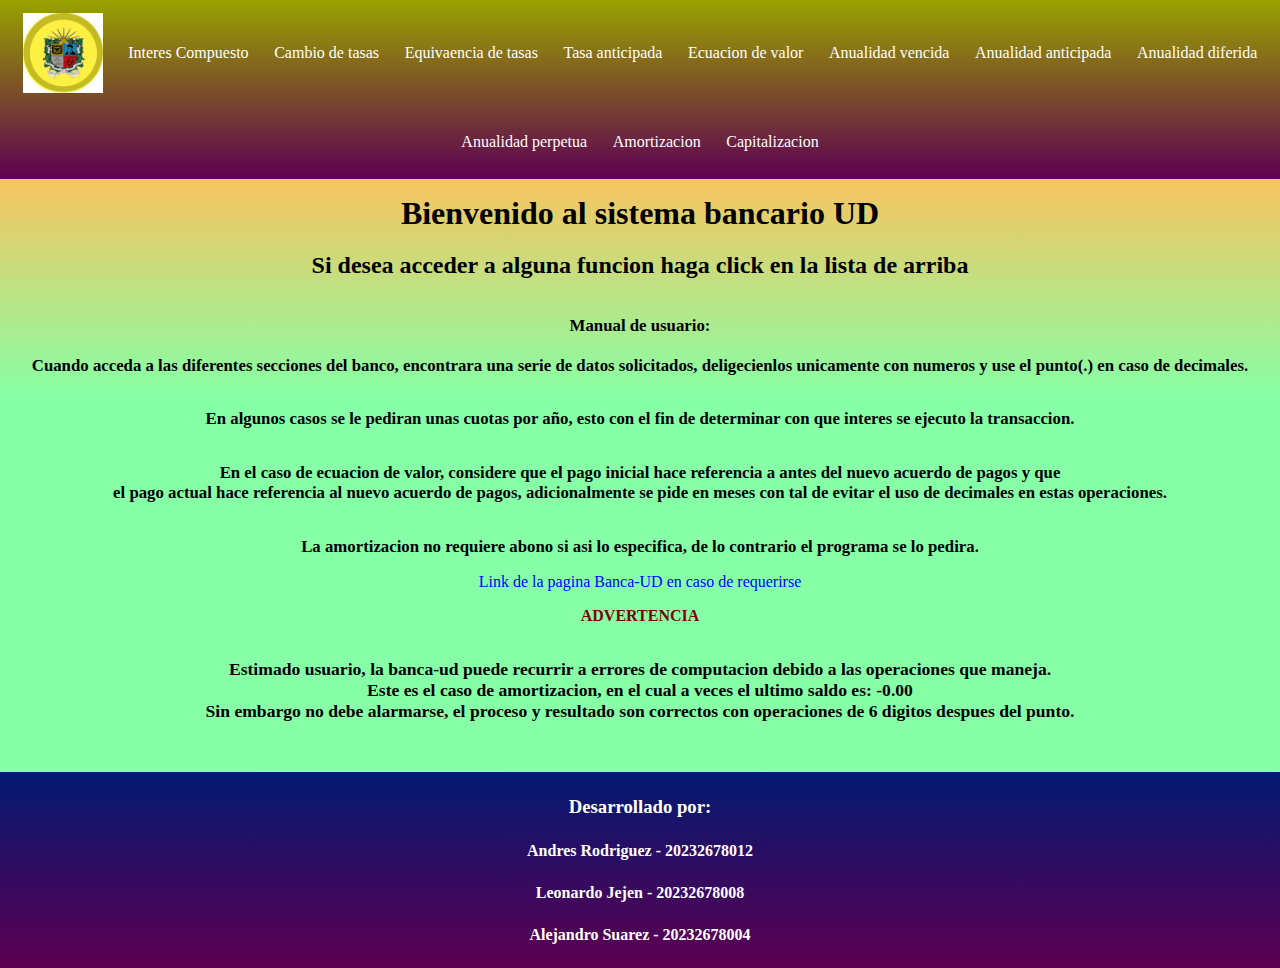
<file: index.html>
<!DOCTYPE html>
<html>
    <head>
        <meta charset="UTF-8"/>
        <link rel="stylesheet" href="./styles/styles.css">
        <title>Banca UD</title>
        <link rel="icon" href="./img/Icon.ico">
    </head>
    <body>
        <header>
            <img src="./img/Logo.png" alt="Logo"/>
            <a href="./pages/interes_compuesto.html">Interes Compuesto</a><!--F = S = P(1+i)^n-->
            <a href="./pages/cambio_de_tasa.html">Cambio de tasas</a><!----><!--i = j/m || j = i*m-->
            <a href="./pages/equivalencia.html">Equivaencia de tasas</a><!----><!--(1+i)^n = (1+i)^m-->
            <a href="./pages/tasa_anticipada.html">Tasa anticipada</a>
            <a href="./pages/ecuacion_valor.html">Ecuacion de valor</a>
            <a href="./pages/anualidad_vencida.html">Anualidad vencida</a>
            <a href="./pages/anualidad_anticipada.html">Anualidad anticipada</a>
            <a href="./pages/anualidad_diferida.html">Anualidad diferida</a>
            <a href="./pages/anualidad_perpetua.html">Anualidad perpetua</a>
            <a href="./pages/amortizacion.html">Amortizacion</a>
            <a href="./pages/capitalizacion.html">Capitalizacion</a>
        </header>
        <main>
            <h1>Bienvenido al sistema bancario UD</h1>
            <h2>Si desea acceder a alguna funcion haga click en la lista de arriba</h2>
            <div class="datos">
                <p class="manual">
                    Manual de usuario:
                    <br>
                    <br>
                    Cuando acceda a las diferentes secciones del banco, encontrara una serie de datos solicitados, deligecienlos unicamente con numeros y use el punto(.) en caso de decimales.
                </p>

                <p class="manual">
                    En algunos casos se le pediran unas cuotas por año, esto con el fin de determinar con que interes se ejecuto la transaccion.
                </p>

                <p class="manual">
                    En el caso de ecuacion de valor, considere que el pago inicial hace referencia a antes del nuevo acuerdo de pagos y que
                    <br>
                    el pago actual hace referencia al nuevo acuerdo de pagos, adicionalmente se pide en meses con tal de evitar el uso de decimales en estas operaciones.
                </p>
                
                <p class="manual">
                    La amortizacion no requiere abono si asi lo especifica, de lo contrario el programa se lo pedira.
                </p>
                <a class="link" href="https://misterprops.github.io/Banca-UD/">Link de la pagina Banca-UD en caso de requerirse</a>
                <p id="advertencia">
                    ADVERTENCIA
                </p>
                <p class="advertencia">
                    Estimado usuario, la banca-ud puede recurrir a errores de computacion debido a las operaciones que maneja.
                    <br>
                    Este es el caso de amortizacion, en el cual a veces el ultimo saldo es: -0.00
                    <br> 
                    Sin embargo no debe alarmarse, el proceso y resultado son correctos con operaciones de 6 digitos despues del punto.
                </p>
            </div>
        </main>
        <footer>
            <h3>Desarrollado por:</h3>
            <h4>Andres Rodriguez - 20232678012</h4>
            <h4>Leonardo Jejen - 20232678008</h4>
            <h4>Alejandro Suarez - 20232678004</h4>
        </footer>
    </body>
</html>
</file>
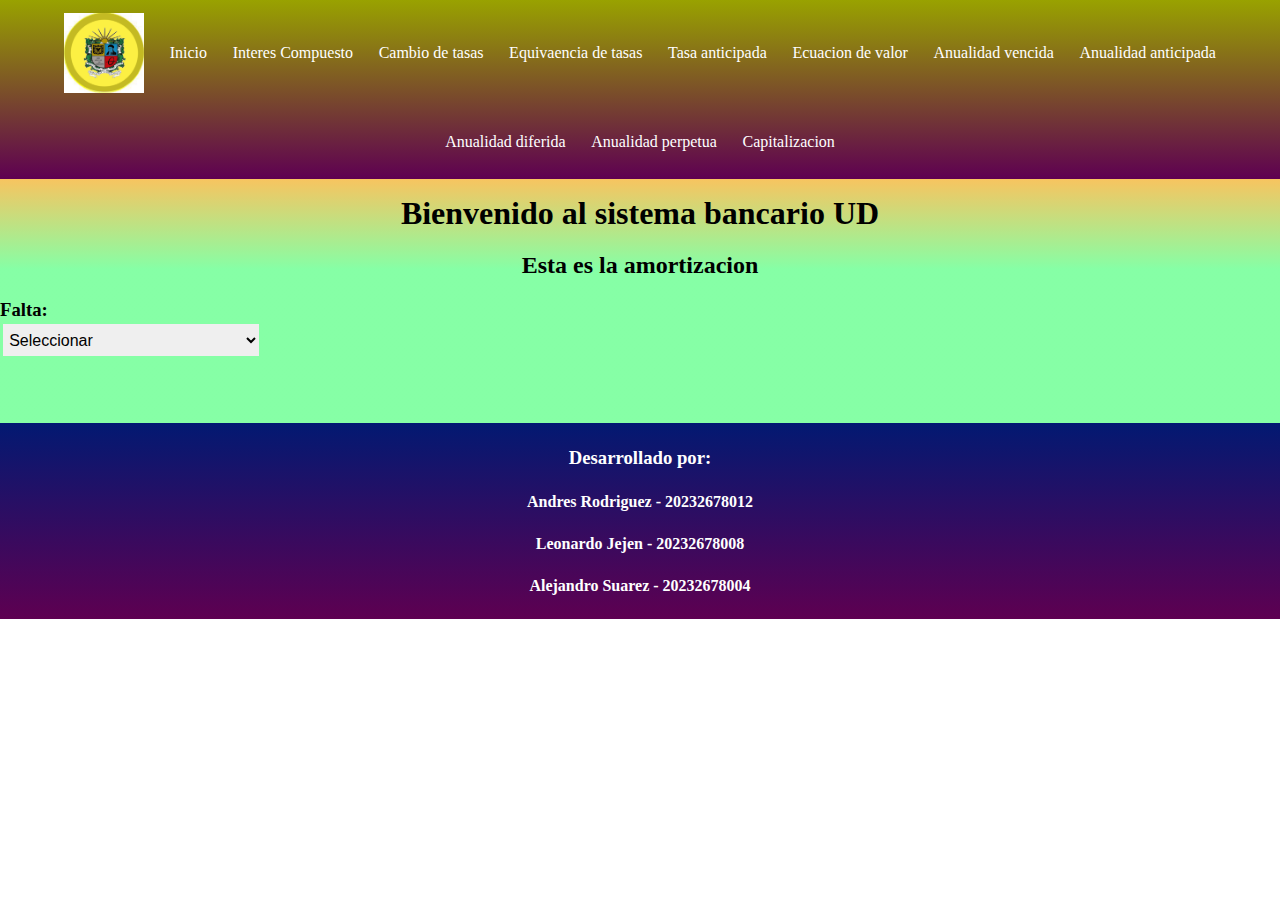
<file: pages/amortizacion.html>
<!DOCTYPE html>
<html>
    <head>
        <meta charset="UTF-8"/>
        <link rel="stylesheet" href="../styles/styles.css">
        <title>Banca UD</title>
        <link rel="icon" href="../img/Icon.ico">
    </head>
    <body>
        <header>
            <img src="../img/Logo.png" alt="Logo"/>
            <a href="../index.html">Inicio</a>
            <a href="./interes_compuesto.html">Interes Compuesto</a><!--F = S = P(1+i)^n-->
            <a href="./cambio_de_tasa.html">Cambio de tasas</a><!----><!--i = j/m || j = i*m-->
            <a href="./equivalencia.html">Equivaencia de tasas</a><!----><!--(1+i)^n = (1+i)^m-->
            <a href="./tasa_anticipada.html">Tasa anticipada</a>
            <a href="./ecuacion_valor.html">Ecuacion de valor</a>
            <a href="./anualidad_vencida.html">Anualidad vencida</a>
            <a href="./anualidad_anticipada.html">Anualidad anticipada</a>
            <a href="./anualidad_diferida.html">Anualidad diferida</a>
            <a href="./anualidad_perpetua.html">Anualidad perpetua</a>
            <a href="./capitalizacion.html">Capitalizacion</a>
        </header>
        <main>
            <h1>Bienvenido al sistema bancario UD</h1>
            <h2>Esta es la amortizacion</h2>
                <h3 class="hallar">Falta:</h3>
                <select id="buscar" class="buscador">
                    <option>Seleccionar</option>
                    <option value="1">Valor Presente</option>
                    <option value="2">Cuota</option>
                </select>
                <div class="datos">
                    <label for="C1" id="L1"></label>
                    <input type="number" id="C1"/>
                    <label for="C2" id="L2"></label>
                    <input type="number" id="C2"/>
                    <select id="clase">
                        <option value="1">%</option>
                        <option value="2">No %</option>
                    </select>
                    <select id="anticipado">
                        <option value="">Seleccionar</option>
                        <option value=true>Anticipada</option>
                        <option value=false>No anticipada</option>
                    </select>
                    <select id="tasa">
                        <option value="">Seleccionar</option>
                        <option value="efectivo">Efectivo</option>
                        <option value="efectivo">Periodo</option>
                        <option value="nominal">Vencido</option>
                        <option value="nominal">Contable</option>
                        <option value="nominal">Nominal</option>
                    </select>
                    <select id="periodo">
                        <option value="">Seleccionar</option>
                        <option value="1">Mensual</option>
                        <option value="2">Bimestral</option>
                        <option value="3">Trimestral</option>
                        <option value="4">Cuatrimestral</option>
                        <option value="6">Semestral</option>
                        <option value="12">Anual</option>
                    </select>
                    <label for="C3" id="L3"></label>
                    <input type="number" id="C3"/>
                    
                    <label id="condicion"></label>
                    <select id="a_periodo">
                        <option value="">Seleccionar</option>
                        <option value="1">Mensual</option>
                        <option value="2">Bimestral</option>
                        <option value="3">Trimestral</option>
                        <option value="4">Cuatrimestral</option>
                        <option value="6">Semestral</option>
                        <option value="12">Anual</option>
                    </select>

                    <label id="abnlbl">Abono</label>
                    <select id="abono">
                        <option value="1">No</option>
                        <option value="2">A capital</option>
                        <option value="3">A tiempo</option>
                    </select>
                    <label for="C4" id="L4">Valor</label>
                    <input type="number" id="C4"/>
                    <label for="C5" id="L5">En la cuota</label>
                    <input type="number" id="C5"/>
                    
                </div>
                <button id="solucionar" class="btn">Solucionar</button>
                <label id="resultado" class="res"></label>
                <div class="datos">
                    <table id="tabla"></table>
                </div>
            </main>
            
            <footer>
                <h3>Desarrollado por:</h3>
                <h4>Andres Rodriguez - 20232678012</h4>
                <h4>Leonardo Jejen - 20232678008</h4>
                <h4>Alejandro Suarez - 20232678004</h4>
            </footer>
        </body>
    </html>
    <script type="text/javascript">
        esconder();
        let buscar = document.getElementById("buscar");
        //Dinamismo de campos
        buscar.addEventListener("change" , ()=>{
            switch(parseInt(buscar.value)){
                case 1:{
                    let l1 = document.getElementById("L1");
                    let l2 = document.getElementById("L2");
                    let l3 = document.getElementById("L3");
                    l1.innerHTML = "Cuota";
                    l2.innerHTML = "Interes";
                    l3.innerHTML = "Numero de pagos";
                    document.getElementById("condicion").innerHTML = "Considerar como i efectivo no anticipado de periodo:";
                    aparecer();
                    break;
                }
                case 2:{
                    let l1 = document.getElementById("L1");
                    let l2 = document.getElementById("L2");
                    let l3 = document.getElementById("L3");
                    l1.innerHTML = "Valor Presente";
                    l2.innerHTML = "Interes";
                    l3.innerHTML = "Numero de pagos";
                    document.getElementById("condicion").innerHTML = "Considerar como i efectivo no anticipado de periodo:";
                    aparecer();
                    break;
                }
                default:{
                    let l1 = document.getElementById("L1");
                    let l2 = document.getElementById("L2");
                    let l3 = document.getElementById("L3");
                    l1.innerHTML = "";
                    l2.innerHTML = "";
                    l3.innerHTML = "";
                    document.getElementById("condicion").innerHTML = "";
                    esconder();
                    break;
                }
            }
        });
        let solucionar = document.getElementById("solucionar");
        //Solucionador
        solucionar.addEventListener("click",()=>{
            switch(parseInt(buscar.value)){
                case 1:{
                    if(validar()){
                        if(parseInt(document.getElementById("C2").value)>=0 && parseInt(document.getElementById("C1").value)>=0 && parseInt(document.getElementById("C3").value)>=0){
                            if(document.getElementById("abono").value!="1"){
                                if(parseInt(document.getElementById("C4").value)>=0 && parseInt(document.getElementById("C5").value)>=0){
                                    console.log("vp = r((1-(1+i)^-n)/i)");
                                    let p = parseFloat(document.getElementById("C1").value);
                                    let i = conversor(parseFloat(document.getElementById("C2").value),true,2,"efectivo",false);
                                    let n = parseFloat(document.getElementById("C3").value);
                                    let res = p*((1-Math.pow((1+i),-n))/i);
                                    document.getElementById("resultado").innerHTML = res.toFixed(6);
                                    tabla(res,p,i,n);
                                }else{
                                    alert("Los campos deben ser mayores a 0");
                                }
                            }else{
                                console.log("vp = r((1-(1+i)^-n)/i)");
                                let p = parseFloat(document.getElementById("C1").value);
                                let i = conversor(parseFloat(document.getElementById("C2").value),true,2,"efectivo",false);
                                let n = parseFloat(document.getElementById("C3").value);
                                let res = p*((1-Math.pow((1+i),-n))/i);
                                document.getElementById("resultado").innerHTML = res.toFixed(6);
                                tabla(res,p,i,n);
                            }
                        }else{
                            alert("Los campos deben ser mayores a 0");
                        }
                    }else{
                        alert("Ingrese todos los datos");
                    }
                    break;
                }
                case 2:{
                    if(validar()){
                        if(parseInt(document.getElementById("C2").value)>=0 && parseInt(document.getElementById("C1").value)>=0 && parseInt(document.getElementById("C3").value)>=0){
                            if(document.getElementById("abono").value!="1"){
                                if(parseInt(document.getElementById("C4").value)>=0 && parseInt(document.getElementById("C5").value)>=0){
                                    console.log("r = vp/((1-(1+i)^-n)/i)");
                                    let s = parseFloat(document.getElementById("C1").value);
                                    let i = conversor(parseFloat(document.getElementById("C2").value),true,2,"efectivo",false);
                                    let n = parseFloat(document.getElementById("C3").value);
                                    let res = s/((1-Math.pow((1+i),-n))/i);
                                    document.getElementById("resultado").innerHTML = res.toFixed(6);
                                    console.log(s + "/vp/" + i + "/vp/" + n);
                                    tabla(s,res,i,n);
                                }else{
                                    alert("Los campos deben ser mayores a 0");
                                }
                            }else{
                                console.log("r = vp/((1-(1+i)^-n)/i)");
                                let s = parseFloat(document.getElementById("C1").value);
                                let i = conversor(parseFloat(document.getElementById("C2").value),true,2,"efectivo",false);
                                let n = parseFloat(document.getElementById("C3").value);
                                let res = s/((1-Math.pow((1+i),-n))/i);
                                document.getElementById("resultado").innerHTML = res.toFixed(6);
                                console.log(s + "/vp/" + i + "/vp/" + n);
                                tabla(s,res,i,n);
                            }
                        }else{
                            alert("Los campos deben ser mayores a 0");
                        }
                    }else{
                        alert("Ingrese todos los datos");
                    }
                    break;
                }
                default:{
                    console.log("DEF");
                    break;
                }
            }
        });

        function tabla(s,p,j,n){
            const table = document.getElementById("tabla");
            let vp = s;
            let r = p;
            const ij = j;
            let int = 0;
            let c = 0;
            let am = 0;
            console.log(vp + "/" + r + "/" + ij + "/" + int + "/" + c + "/" + am);
            
            let header = table.createTHead();
            let row = header.insertRow(0);
            let cell1 = row.insertCell(0);
            let cell2 = row.insertCell(1);
            let cell3 = row.insertCell(2);
            let cell4 = row.insertCell(3);
            let cell5 = row.insertCell(4);
            cell1.innerHTML = "Periodo";
            cell2.innerHTML = "Saldo";
            cell3.innerHTML = "Interes";
            cell4.innerHTML = "Cuota";
            cell5.innerHTML = "Amortizacion";
            row = table.insertRow(1);
            cell1 = row.insertCell(0);
            cell2 = row.insertCell(1);
            cell3 = row.insertCell(2);
            cell4 = row.insertCell(3);
            cell5 = row.insertCell(4);
            cell1.innerHTML = 0;
            cell2.innerHTML = vp.toFixed(6);
            cell3.innerHTML = "-";
            cell4.innerHTML = "-";
            cell5.innerHTML = "-";

            let abono = document.getElementById("abono");
            let pabono = parseInt(document.getElementById("C4").value);
            let nabono = parseInt(document.getElementById("C5").value);
            for (let i = 1; i <= n; i++) {
                if(vp <= 0){
                    break;
                }
                switch(parseInt(abono.value)){
                    case 1:{
                        int = vp*ij;
                        am = r-int;
                        vp -= am;
                        break;
                    }
                    case 2:{
                        if(i == nabono){
                            console.log(i);
                            int = vp*ij;
                            r += pabono;
                            console.log(r);
                            am = r-int;
                            vp -= am;
                        }else{
                            int = vp*ij;
                            am = r-int;
                            if(vp<am){
                                am = vp;
                                r = am+int;
                            }
                            vp -= am;
                        }
                        break;
                    }
                    case 3:{
                        if(i < nabono){
                            int = vp*ij;
                            am = r-int;
                            if(vp<am){
                                am = vp;
                                r = am+int;
                            }
                            vp -= am;
                        }else{
                            if(i == nabono){
                                int = vp*ij;
                                r += pabono;
                                am = r-int;
                                vp -= am;
                                c = vp/((1-Math.pow((1+ij),-(n-nabono)))/ij);
                            }else{
                                int = vp*ij;
                                console.log("r = vp/((1-(1+i)^-n)/i)");
                                r = c;
                                am = r-int;
                                vp -= am;
                            }
                        }
                        break;
                    }
                }
                row = table.insertRow(i+1);
                cell1 = row.insertCell(0);
                cell2 = row.insertCell(1);
                cell3 = row.insertCell(2);
                cell4 = row.insertCell(3);
                cell5 = row.insertCell(4);
                cell1.innerHTML = i;
                cell2.innerHTML = vp.toFixed(6);
                cell3.innerHTML = int.toFixed(6);
                cell4.innerHTML = r.toFixed(6);
                cell5.innerHTML = am.toFixed(6);
                r=p;
            }
        }
        
        function conversor(i,kind,param1,param2,param3){
            if(kind){
                var campo = i;
                var clase = document.getElementById("clase").value;
                var anticipada = document.getElementById("anticipado").value;
                var tasa = document.getElementById("tasa").value;
                var periodo = document.getElementById("periodo").value;
                var a_clase = param1;
                var a_tasa = param2;
                var a_anticipada = param3+"";
                var a_periodo = document.getElementById("a_periodo").value;
            }

            if(clase == 1){
                campo = campo/100;
            }
            if(anticipada == "true"){
                    if(anticipada == a_anticipada){
                            if(tasa == "efectivo"){
                                if(a_tasa == tasa){
                                    console.log("ant, =, ef, =");
                                    campo = campo/(1-campo);
                                    console.log(campo);
                                    campo = (Math.pow(1+campo,(12/parseInt(periodo))/(12/parseInt(a_periodo))))-1;
                                    console.log(campo + "--" + periodo + "--" + a_periodo);
                                    campo = campo/(1+campo);
                                    console.log(campo);
                                }else{
                                    console.log("ant, =, ef, !=");
                                    campo = campo/(1-campo);
                                    console.log(campo);
                                    campo = (Math.pow(1+campo,(12/parseInt(periodo))/(12/parseInt(a_periodo))))-1;
                                    console.log(campo + "--" + periodo + "--" + a_periodo);
                                    campo = campo/(1+campo);
                                    console.log(campo);
                                    campo = campo * (12/a_periodo);
                                    console.log(campo);
                                }
                            }else{
                                if(a_tasa == tasa){
                                    console.log("ant, =, no, =");
                                    campo = campo/(12/periodo);
                                    console.log(campo);
                                    campo = campo/(1-campo);
                                    console.log(campo);
                                    campo = (Math.pow(1+campo,(12/parseInt(periodo))/(12/parseInt(a_periodo))))-1;
                                    console.log(campo + "--" + periodo + "--" + a_periodo);
                                    campo = campo/(1+campo);
                                    console.log(campo);
                                    campo = campo*(12/a_periodo);
                                    console.log(campo);
                                }else{
                                    console.log("ant, =, no, !=");
                                    campo = campo/(12/periodo);
                                    console.log(campo);
                                    campo = campo/(1-campo);
                                    console.log(campo);
                                    campo = (Math.pow(1+campo,(12/parseInt(periodo))/(12/parseInt(a_periodo))))-1;
                                    console.log(campo + "--" + periodo + "--" + a_periodo);
                                    campo = campo/(1+campo);
                                    console.log(campo);
                                }
                            }
                    }else{
                            if(tasa == "efectivo"){
                                if(a_tasa == tasa){
                                    console.log("ant, !=, ef, =");
                                    campo = campo/(1-campo);
                                    console.log(campo);
                                    campo = (Math.pow(1+campo,(12/parseInt(periodo))/(12/parseInt(a_periodo))))-1;
                                    console.log(campo + "--" + periodo + "--" + a_periodo);
                                }else{
                                    console.log("ant, !=, ef, !=");
                                    campo = campo/(1-campo);
                                    console.log(campo);
                                    campo = (Math.pow(1+campo,(12/parseInt(periodo))/(12/parseInt(a_periodo))))-1;
                                    console.log(campo + "--" + periodo + "--" + a_periodo);
                                    campo = campo * (12/a_periodo);
                                    console.log(campo);
                                }
                            }else{
                                if(a_tasa == tasa){
                                    console.log("ant, !=, no, =");
                                    campo = campo/(12/periodo);
                                    console.log(campo);
                                    campo = campo/(1-campo);
                                    console.log(campo);
                                    campo = (Math.pow(1+campo,(12/parseInt(periodo))/(12/parseInt(a_periodo))))-1;
                                    console.log(campo + "--" + periodo + "--" + a_periodo);
                                    campo = campo * (12/a_periodo);
                                    console.log(campo);
                                }else{
                                    console.log("ant, !=, no, !=");
                                    campo = campo/(12/periodo);
                                    console.log(campo);
                                    campo = campo/(1-campo);
                                    console.log(campo);
                                    campo = (Math.pow(1+campo,(12/parseInt(periodo))/(12/parseInt(a_periodo))))-1;
                                    console.log(campo + "--" + periodo + "--" + a_periodo);
                                }
                            }
                    }
                }else{
                    if(anticipada == a_anticipada){
                            if(tasa == "efectivo"){
                                if(a_tasa == tasa){
                                    console.log("!ant, =, ef, =");
                                    campo = (Math.pow(1+campo,(12/parseInt(periodo))/(12/parseInt(a_periodo))))-1;
                                    console.log(campo + "--" + periodo + "--" + a_periodo);
                                }else{
                                    console.log("!ant, =, ef, !=");
                                    campo = (Math.pow(1+campo,(12/parseInt(periodo))/(12/parseInt(a_periodo))))-1;
                                    console.log(campo + "--" + periodo + "--" + a_periodo);
                                    campo = campo * (12/a_periodo);
                                    console.log(campo);
                                }
                            }else{
                                if(a_tasa == tasa){
                                    console.log("!ant, =, no, =");
                                    campo = campo/(12/periodo);
                                    console.log(campo);
                                    campo = (Math.pow(1+campo,(12/parseInt(periodo))/(12/parseInt(a_periodo))))-1;
                                    console.log(campo + "--" + periodo + "--" + a_periodo);
                                    campo = campo*(12/a_periodo);
                                    console.log(campo);
                                }else{
                                    console.log("!ant, =, no, !=");
                                    campo = campo/(12/periodo);
                                    console.log(campo);
                                    campo = (Math.pow(1+campo,(12/parseInt(periodo))/(12/parseInt(a_periodo))))-1;
                                    console.log(campo + "--" + periodo + "--" + a_periodo);
                                }
                            }
                    }else{
                            if(tasa == "efectivo"){
                                if(a_tasa == tasa){
                                    console.log("!ant, !=, ef, =");
                                    campo = (Math.pow(1+campo,(12/parseInt(periodo))/(12/parseInt(a_periodo))))-1;
                                    console.log(campo + "--" + periodo + "--" + a_periodo);
                                    campo = campo/(1+campo);
                                    console.log(campo);
                                }else{
                                    console.log("!ant, !=, ef, !=");
                                    campo = (Math.pow(1+campo,(12/parseInt(periodo))/(12/parseInt(a_periodo))))-1;
                                    console.log(campo + "--" + periodo + "--" + a_periodo);
                                    campo = campo/(1+campo);
                                    console.log(campo);
                                    campo = campo*(12/a_periodo);
                                    console.log(campo);
                                }
                            }else{
                                if(a_tasa == tasa){
                                    console.log("!ant, !=, no, =");
                                    campo = campo/(12/periodo);
                                    console.log(campo);
                                    campo = (Math.pow(1+campo,(12/parseInt(periodo))/(12/parseInt(a_periodo))))-1;
                                    console.log(campo + "--" + periodo + "--" + a_periodo);
                                    campo = campo/(1+campo);
                                    console.log(campo);
                                    campo = campo * (12/a_periodo);
                                    console.log(campo);
                                }else{
                                    console.log("!ant, !=, no, !=");
                                    campo = campo/(12/periodo);
                                    console.log(campo);
                                    campo = (Math.pow(1+campo,(12/parseInt(periodo))/(12/parseInt(a_periodo))))-1;
                                    console.log(campo + "--" + periodo + "--" + a_periodo);
                                    campo = campo/(1+campo);
                                    console.log(campo);
                                }
                            }
                    }
                }
            if(a_clase == 1){
                campo = campo*100;
            }
        
            return campo;
        }
    function esconder(){
        document.getElementById("clase").style.display = "none";
        document.getElementById("tasa").style.display = "none";
        document.getElementById("periodo").style.display = "none";
        document.getElementById("C4").style.display = "none";
        document.getElementById("C5").style.display = "none";
        document.getElementById("C3").style.display = "none";
        document.getElementById("C1").style.display = "none";
        document.getElementById("C2").style.display = "none";
        document.getElementById("condicion").style.display = "none";
        document.getElementById("a_periodo").style.display = "none";
        document.getElementById("anticipado").style.display = "none";
        document.getElementById("abono").style.display = "none";
        document.getElementById("abnlbl").style.display = "none";
        document.getElementById("L1").style.display = "none";
        document.getElementById("L2").style.display = "none";
        document.getElementById("L3").style.display = "none";
        document.getElementById("L4").style.display = "none";
        document.getElementById("L5").style.display = "none";
        document.getElementById("solucionar").style.display = "none";
        document.getElementById("resultado").style.display = "none";
    }
    function validar(){
        if(document.getElementById("tasa").style.display != "none" && document.getElementById("tasa").value==""){
            return false
        }
        if(document.getElementById("periodo").style.display != "none" && document.getElementById("periodo").value==""){
            return false
        }
        if(document.getElementById("C2").style.display != "none" && document.getElementById("C2").value==""){
            return false
        }
        if(document.getElementById("anticipado").style.display != "none" && document.getElementById("anticipado").value==""){
            return false
        }
        if(document.getElementById("C3").style.display != "none" && document.getElementById("C3").value==""){
            return false
        }
        if(document.getElementById("C4").style.display != "none" && document.getElementById("C4").value=="" && document.getElementById("abono").value!="1"){
            return false
        }
        if(document.getElementById("C5").style.display != "none" && document.getElementById("C5").value=="" && document.getElementById("abono").value!="1"){
            return false
        }
        if(document.getElementById("C1").style.display != "none" && document.getElementById("C1").value==""){
            return false
        }
        if(document.getElementById("a_periodo").style.display != "none" && document.getElementById("a_periodo").value==""){
            return false
        }
        return true
    }
    function aparecer(){
        document.getElementById("clase").style.display = "inline-block";
        document.getElementById("tasa").style.display = "inline-block";
        document.getElementById("periodo").style.display = "inline-block";
        document.getElementById("C4").style.display = "inline-block";
        document.getElementById("C5").style.display = "inline-block";
        document.getElementById("C3").style.display = "inline-block";
        document.getElementById("C1").style.display = "inline-block";
        document.getElementById("C2").style.display = "inline-block";
        document.getElementById("condicion").style.display = "inline-block";
        document.getElementById("a_periodo").style.display = "inline-block";
        document.getElementById("anticipado").style.display = "inline-block";
        document.getElementById("abono").style.display = "inline-block";
        document.getElementById("abnlbl").style.display = "inline-block";
        document.getElementById("L1").style.display = "inline-block";
        document.getElementById("L2").style.display = "inline-block";
        document.getElementById("L3").style.display = "inline-block";
        document.getElementById("L4").style.display = "inline-block";
        document.getElementById("L5").style.display = "inline-block";
        document.getElementById("solucionar").style.display = "inline-block";
        document.getElementById("resultado").style.display = "inline-block";
    }
    </script>
</file>
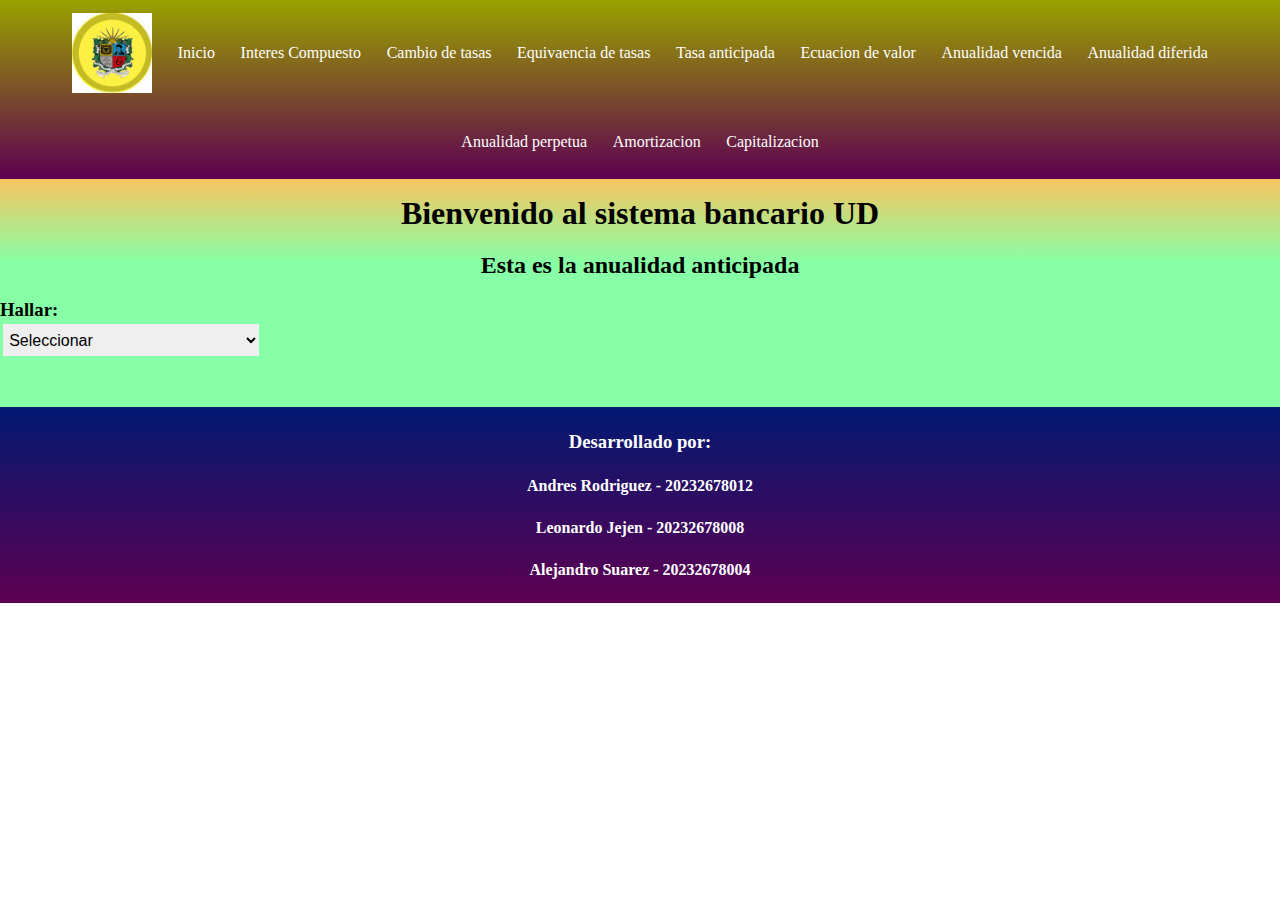
<file: pages/anualidad_anticipada.html>
<!DOCTYPE html>
<html>
    <head>
        <meta charset="UTF-8"/>
        <link rel="stylesheet" href="../styles/styles.css">
        <title>Banca UD</title>
        <link rel="icon" href="../img/Icon.ico">
    </head>
    <body>
        <header>
            <img src="../img/Logo.png" alt="Logo"/>
            <a href="../index.html">Inicio</a>
            <a href="./interes_compuesto.html">Interes Compuesto</a><!--F = S = P(1+i)^n-->
            <a href="./cambio_de_tasa.html">Cambio de tasas</a><!----><!--i = j/m || j = i*m-->
            <a href="./equivalencia.html">Equivaencia de tasas</a><!----><!--(1+i)^n = (1+i)^m-->
            <a href="./tasa_anticipada.html">Tasa anticipada</a>
            <a href="./ecuacion_valor.html">Ecuacion de valor</a>
            <a href="./anualidad_vencida.html">Anualidad vencida</a>
            <a href="./anualidad_diferida.html">Anualidad diferida</a>
            <a href="./anualidad_perpetua.html">Anualidad perpetua</a>
            <a href="./amortizacion.html">Amortizacion</a>
            <a href="./capitalizacion.html">Capitalizacion</a>
        </header>
        <main>
            <h1>Bienvenido al sistema bancario UD</h1>
            <h2>Esta es la anualidad anticipada</h2>
                <h3 class="hallar">Hallar:</h3>
                <select id="buscarVal" class="buscador">
                    <option>Seleccionar</option>
                    <option value="1">Valor futuro</option>
                    <option value="2">Valor presente</option>
                </select>
                <div id="creador"></div>
                <div class="datos">
                    <label for="C1" id="L1"></label>
                    <input type="number" id="C1"/>
                    <label for="C2" id="L2"></label>
                    <input type="number" id="C2"/>
                    <select id="clase">
                        <option value="1">%</option>
                        <option value="2">No %</option>
                    </select>
                    <select id="anticipado">
                        <option value="">Seleccionar</option>
                        <option value=true>Anticipada</option>
                        <option value=false>No anticipada</option>
                    </select>
                    <select id="tasa">
                        <option value="">Seleccionar</option>
                        <option value="efectivo">Efectivo</option>
                        <option value="efectivo">Periodo</option>
                        <option value="nominal">Vencido</option>
                        <option value="nominal">Contable</option>
                        <option value="nominal">Nominal</option>
                    </select>
                    <select id="periodo">
                        <option value="">Seleccionar</option>
                        <option value="1">Mensual</option>
                        <option value="2">Bimestral</option>
                        <option value="3">Trimestral</option>
                        <option value="4">Cuatrimestral</option>
                        <option value="6">Semestral</option>
                        <option value="12">Anual</option>
                    </select>
                    <label for="C3" id="L3"></label>
                    <input type="number" id="C3"/>

                    <label id="condicion">Considerar i como efectivo no anticipado de periodo:</label>
                    <select id="a_periodo">
                        <option value="">Seleccionar</option>
                        <option value="1">Mensual</option>
                        <option value="2">Bimestral</option>
                        <option value="3">Trimestral</option>
                        <option value="4">Cuatrimestral</option>
                        <option value="6">Semestral</option>
                        <option value="12">Anual</option>
                    </select> 

                    <button id="solucionar" class="btn">Solucionar</button>
                    <label id="resultado" class="res"></label>
                </div>
            </main>
            <footer>
                <h3>Desarrollado por:</h3>
                <h4>Andres Rodriguez - 20232678012</h4>
                <h4>Leonardo Jejen - 20232678008</h4>
                <h4>Alejandro Suarez - 20232678004</h4>
            </footer>
    </body>
</html>

<script type="text/javascript">
    esconder();
    let buscarVal = document.getElementById("buscarVal");
    buscarVal.addEventListener("change",()=>{
        let div = document.getElementById("creador");
        if(div.childElementCount > 0){
            div.removeChild(div.firstChild);
        }
        switch(parseInt(buscarVal.value)){
            case 1:{
                const select = document.createElement("select");
                const ops = document.createElement("option");
                const opn = document.createElement("option");
                const opr = document.createElement("option");
                select.setAttribute("id",`buscar`);
                ops.setAttribute("value","1");
                opn.setAttribute("value","2");
                opr.setAttribute("value","3");
                ops.text = "Valor Futuro";
                opn.text = "Numero de pagos";
                opr.text = "Cuota";
                select.add(ops);
                select.add(opn);
                select.add(opr);
                div.appendChild(select);
                let l1 = document.getElementById("L1");
                let l2 = document.getElementById("L2");
                let l3 = document.getElementById("L3");
                l1.innerHTML = "Cuota";
                l2.innerHTML = "Interes";
                l3.innerHTML = "Numero de pagos";
                document.getElementById("clase").style.display = "inline-block";
                document.getElementById("tasa").style.display = "inline-block";
                document.getElementById("periodo").style.display = "inline-block";
                document.getElementById("C3").style.display = "inline-block";
                document.getElementById("C1").style.display = "inline-block";
                document.getElementById("C2").style.display = "inline-block";
                document.getElementById("condicion").style.display = "inline-block";
                document.getElementById("a_periodo").style.display = "inline-block";
                document.getElementById("anticipado").style.display = "inline-block";
                document.getElementById("L1").style.display = "inline-block";
                document.getElementById("L2").style.display = "inline-block";
                document.getElementById("L3").style.display = "inline-block";
                document.getElementById("solucionar").style.display = "inline-block";
                document.getElementById("resultado").style.display = "inline-block";
                break;
            }
            case 2:{
                const select = document.createElement("select");
                const ops = document.createElement("option");
                const opn = document.createElement("option");
                const opr = document.createElement("option");
                select.setAttribute("id",`buscar`);
                ops.setAttribute("value","1");
                opn.setAttribute("value","2");
                opr.setAttribute("value","3");
                ops.text = "Valor Presente";
                opn.text = "Numero de pagos";
                opr.text = "Cuota";
                select.add(ops);
                select.add(opn);
                select.add(opr);
                div.appendChild(select);
                let l1 = document.getElementById("L1");
                let l2 = document.getElementById("L2");
                let l3 = document.getElementById("L3");
                l1.innerHTML = "Cuota";
                l2.innerHTML = "Interes";
                l3.innerHTML = "Numeros de pagos";
                document.getElementById("clase").style.display = "inline-block";
                document.getElementById("tasa").style.display = "inline-block";
                document.getElementById("periodo").style.display = "inline-block";
                document.getElementById("C3").style.display = "inline-block";
                document.getElementById("C1").style.display = "inline-block";
                document.getElementById("C2").style.display = "inline-block";
                document.getElementById("condicion").style.display = "inline-block";
                document.getElementById("a_periodo").style.display = "inline-block";
                document.getElementById("anticipado").style.display = "inline-block";
                document.getElementById("L1").style.display = "inline-block";
                document.getElementById("L2").style.display = "inline-block";
                document.getElementById("L3").style.display = "inline-block";
                document.getElementById("solucionar").style.display = "inline-block";
                document.getElementById("resultado").style.display = "inline-block";
                break;
            }
            default:{
                esconder();
                break;
            }
        }
        if(document.getElementById("buscar") != null){
            let buscar = document.getElementById("buscar");
            //Dinamismo de campos
            buscar.addEventListener("change" , ()=>{
                switch(parseInt(buscar.value)){
                    case 1:{
                        let l1 = document.getElementById("L1");
                        let l2 = document.getElementById("L2");
                        let l3 = document.getElementById("L3");
                        l1.innerHTML = "Cuota";
                        l2.innerHTML = "Interes";
                        l3.innerHTML = "Numero de pagos";
                        break;
                    }
                    case 2:{
                        let l1 = document.getElementById("L1");
                        let l2 = document.getElementById("L2");
                        let l3 = document.getElementById("L3");
                        if(parseInt(buscarVal.value) == 1){
                            l1.innerHTML = "Valor Futuro";
                        }else{
                            l1.innerHTML = "Valor Presente";
                        }
                        l2.innerHTML = "Interes";
                        l3.innerHTML = "Cuota";
                        break;
                    }
                    case 3:{
                        let l1 = document.getElementById("L1");
                        let l2 = document.getElementById("L2");
                        let l3 = document.getElementById("L3");
                        if(parseInt(buscarVal.value) == 1){
                            l1.innerHTML = "Valor Futuro";
                        }else{
                            l1.innerHTML = "Valor Presente";
                        }
                        l2.innerHTML = "Interes";
                        l3.innerHTML = "Numero de pagos";
                        break;
                    }
                    default:{
                        let l1 = document.getElementById("L1");
                        let l2 = document.getElementById("L2");
                        let l3 = document.getElementById("L3");
                        l1.innerHTML = "";
                        l2.innerHTML = "";
                        l3.innerHTML = "";
                        break;
                    }
                }
            });
        }
    });


    let solucionar = document.getElementById("solucionar");
    //Solucionador
    solucionar.addEventListener("click",()=>{
        switch(parseInt(buscar.value)){
            case 1:{
                switch(parseInt(buscarVal.value)){
                    case 1:{
                        if(validar()){
                            if(parseInt(document.getElementById("C2").value)>=0 && parseInt(document.getElementById("C1").value)>=0 && parseInt(document.getElementById("C3").value)>=0){
                                console.log("vf = A[(((1+i)^n)-1)/i](1+i)");
                                let p = parseFloat(document.getElementById("C1").value);
                                let i = conversor(parseFloat(document.getElementById("C2").value),true,2,"efectivo",false);
                                let n = parseFloat(document.getElementById("C3").value);
                                let res = p*((Math.pow((1+i),n)-1)/i)*(1+i);
                                document.getElementById("resultado").innerHTML = res.toFixed(6);
                            }else{
                                alert("Los campos deben ser mayores a 0");
                            }
                        }else{
                            alert("Ingrese todos los datos");
                        }
                        break;
                    }
                    case 2:{
                        if(validar()){
                            if(parseInt(document.getElementById("C2").value)>=0 && parseInt(document.getElementById("C1").value)>=0 && parseInt(document.getElementById("C3").value)>=0){
                                console.log("vp = A[(1-((1+i)^n))/i](1+i)");
                                let p = parseFloat(document.getElementById("C1").value);
                                let i = conversor(parseFloat(document.getElementById("C2").value),true,2,"efectivo",false);
                                let n = parseFloat(document.getElementById("C3").value);
                                let res = p*((1-(Math.pow((1+i),-n)))/i)*(1+i);
                                console.log(1-(Math.pow((1+i),-n)));
                                console.log(p + "--" + n + "--" + i + "//" + (1-(Math.pow((1+i),-n))));
                                console.log((1-(Math.pow((1+i),-n)))/i);
                                console.log(p*((1-(Math.pow((1+i),-n)))/i));
                                document.getElementById("resultado").innerHTML = res.toFixed(6);
                            }else{
                                alert("Los campos deben ser mayores a 0");
                            }
                        }else{
                            alert("Ingrese todos los datos");
                        }
                        break;
                    }
                }
                break;
            }
            case 2:{
                switch(parseInt(buscarVal.value)){
                    case 1:{
                        if(validar()){
                            if(parseInt(document.getElementById("C2").value)>=0 && parseInt(document.getElementById("C1").value)>=0 && parseInt(document.getElementById("C3").value)>=0){
                                console.log("n = log(1+i)((Si/(A*(1+i)))+1)");
                                //(Math.log10(s/p))/(Math.log10(1+i));
                                let p = parseFloat(document.getElementById("C1").value);
                                let i = conversor(parseFloat(document.getElementById("C2").value),true,2,"efectivo",false);
                                let r = parseFloat(document.getElementById("C3").value);
                                let res = Math.log10(((p*i)/(r*(1+i)))+1)/Math.log10(1+i);
                                document.getElementById("resultado").innerHTML = res.toFixed(6);
                            }else{
                                alert("Los campos deben ser mayores a 0");
                            }
                        }else{
                            alert("Ingrese todos los datos");
                        }
                        break;
                    }
                    case 2:{
                        if(validar()){
                            if(parseInt(document.getElementById("C2").value)>=0 && parseInt(document.getElementById("C1").value)>=0 && parseInt(document.getElementById("C3").value)>=0){
                                console.log("n = -log(1+i)(1-(Si/(A*(1+i))))");
                                let p = parseFloat(document.getElementById("C1").value);
                                let i = conversor(parseFloat(document.getElementById("C2").value),true,2,"efectivo",false);
                                let r = parseFloat(document.getElementById("C3").value);
                                let res = -(Math.log10(1-((p*i)/(r*(1+i))))/Math.log10(1+i));
                                document.getElementById("resultado").innerHTML = res.toFixed(6);
                            }else{
                                alert("Los campos deben ser mayores a 0");
                            }
                        }else{
                            alert("Ingrese todos los datos");
                        }
                        break;
                    }
                }
                break;
            }
            case 3:{
                switch(parseInt(buscarVal.value)){
                    case 1:{
                        if(validar()){
                            if(parseInt(document.getElementById("C2").value)>=0 && parseInt(document.getElementById("C1").value)>=0 && parseInt(document.getElementById("C3").value)>=0){
                                console.log("r = s/(((((1+i)^n)-1)/i)*(1+i))");
                                let s = parseFloat(document.getElementById("C1").value);
                                let i = conversor(parseFloat(document.getElementById("C2").value),true,2,"efectivo",false);
                                let n = parseFloat(document.getElementById("C3").value);
                                let res = s/((((Math.pow((1+i),n))-1)/i)*(1+i));
                                document.getElementById("resultado").innerHTML = res.toFixed(6);
                            }else{
                                alert("Los campos deben ser mayores a 0");
                            }
                        }else{
                            alert("Ingrese todos los datos");
                        }
                        break;
                    }
                    case 2:{
                        if(validar()){
                            if(parseInt(document.getElementById("C2").value)>=0 && parseInt(document.getElementById("C1").value)>=0 && parseInt(document.getElementById("C3").value)>=0){
                                console.log("r = s/((1-((1+i)^-n)/i)*(1+i))");
                                let s = parseFloat(document.getElementById("C1").value);
                                let i = conversor(parseFloat(document.getElementById("C2").value),true,2,"efectivo",false);
                                let n = parseFloat(document.getElementById("C3").value);
                                let res = s/(((1-(Math.pow((1+i),-n)))/i)*(1+i));
                                document.getElementById("resultado").innerHTML = res.toFixed(6);
                            }else{
                                alert("Los campos deben ser mayores a 0");
                            }
                        }else{
                            alert("Ingrese todos los datos");
                        }
                        break;
                    }
                }
                break;
            }
            default:{
                console.log("DEF");
                break;
            }
        }
    });


    
    function conversor(i,kind,param1,param2,param3){
        if(kind){
            var campo = i;
            var clase = document.getElementById("clase").value;
            var anticipada = document.getElementById("anticipado").value;
            var tasa = document.getElementById("tasa").value;
            var periodo = document.getElementById("periodo").value;
            var a_clase = param1;
            var a_tasa = param2;
            var a_anticipada = param3+"";
            var a_periodo = document.getElementById("a_periodo").value;
        }

        if(clase == 1){
            campo = campo/100;
        }
        if(anticipada == "true"){
            if(anticipada == a_anticipada){
                if(tasa == "efectivo"){
                    if(a_tasa == tasa){
                        console.log("entra");
                        campo = campo/(1-campo);
                        console.log(campo);
                        campo = (Math.pow(1+campo,(12/parseInt(periodo))/(12/parseInt(a_periodo))))-1;
                        console.log(campo + "--" + periodo + "--" + a_periodo);
                        campo = campo/(1+campo);
                        console.log(campo);
                    }else{
                        console.log("entra");
                        campo = campo/(1-campo);
                        console.log(campo);
                        campo = (Math.pow(1+campo,(12/parseInt(periodo))/(12/parseInt(a_periodo))))-1;
                        console.log(campo + "--" + periodo + "--" + a_periodo);
                        campo = campo/(1+campo);
                        console.log(campo);
                        campo = campo * (12/a_periodo);
                        console.log(campo);
                    }
                }else{
                    if(a_tasa == tasa){
                        console.log("entra");
                        campo = campo/(12/periodo);
                        console.log(campo);
                        campo = campo/(1-campo);
                        console.log(campo);
                        campo = (Math.pow(1+campo,(12/parseInt(periodo))/(12/parseInt(a_periodo))))-1;
                        console.log(campo + "--" + periodo + "--" + a_periodo);
                        campo = campo/(1+campo);
                        console.log(campo);
                        campo = campo*(12/a_periodo);
                        console.log(campo);
                    }else{
                        console.log("entra");
                        campo = campo/(12/periodo);
                        console.log(campo);
                        campo = campo/(1-campo);
                        console.log(campo);
                        campo = (Math.pow(1+campo,(12/parseInt(periodo))/(12/parseInt(a_periodo))))-1;
                        console.log(campo + "--" + periodo + "--" + a_periodo);
                        campo = campo/(1+campo);
                        console.log(campo);
                    }
                }
        }else{
                if(tasa == "efectivo"){
                    if(a_tasa == tasa){
                        console.log("entra");
                        campo = campo/(1-campo);
                        console.log(campo);
                        campo = (Math.pow(1+campo,(12/parseInt(periodo))/(12/parseInt(a_periodo))))-1;
                        console.log(campo + "--" + periodo + "--" + a_periodo);
                    }else{
                        console.log("entra");
                        campo = campo/(1-campo);
                        console.log(campo);
                        campo = (Math.pow(1+campo,(12/parseInt(periodo))/(12/parseInt(a_periodo))))-1;
                        console.log(campo + "--" + periodo + "--" + a_periodo);
                        campo = campo * (12/a_periodo);
                        console.log(campo);
                    }
                }else{
                    if(a_tasa == tasa){
                        console.log("entra");
                        campo = campo/(12/periodo);
                        console.log(campo);
                        campo = campo/(1-campo);
                        console.log(campo);
                        campo = (Math.pow(1+campo,(12/parseInt(periodo))/(12/parseInt(a_periodo))))-1;
                        console.log(campo + "--" + periodo + "--" + a_periodo);
                        campo = campo * (12/a_periodo);
                        console.log(campo);
                    }else{
                        console.log("entra");
                        campo = campo/(12/periodo);
                        console.log(campo);
                        campo = campo/(1-campo);
                        console.log(campo);
                        campo = (Math.pow(1+campo,(12/parseInt(periodo))/(12/parseInt(a_periodo))))-1;
                        console.log(campo + "--" + periodo + "--" + a_periodo);
                    }
                }
            }
        }else{
            if(anticipada == a_anticipada){
                if(tasa == "efectivo"){
                    if(a_tasa == tasa){
                        console.log("entra");
                        campo = (Math.pow(1+campo,(12/parseInt(periodo))/(12/parseInt(a_periodo))))-1;
                        console.log(campo + "--" + periodo + "--" + a_periodo);
                    }else{
                        console.log("entra");
                        campo = (Math.pow(1+campo,(12/parseInt(periodo))/(12/parseInt(a_periodo))))-1;
                        console.log(campo + "--" + periodo + "--" + a_periodo);
                        campo = campo * (12/a_periodo);
                        console.log(campo);
                    }
                }else{
                    if(a_tasa == tasa){
                        console.log("entra");
                        campo = campo/(12/periodo);
                        console.log(campo);
                        campo = (Math.pow(1+campo,(12/parseInt(periodo))/(12/parseInt(a_periodo))))-1;
                        console.log(campo + "--" + periodo + "--" + a_periodo);
                        campo = campo*(12/a_periodo);
                        console.log(campo);
                    }else{
                        console.log("entra");
                        campo = campo/(12/periodo);
                        console.log(campo);
                        campo = (Math.pow(1+campo,(12/parseInt(periodo))/(12/parseInt(a_periodo))))-1;
                        console.log(campo + "--" + periodo + "--" + a_periodo);
                    }
                }
            }else{
                if(tasa == "efectivo"){
                    if(a_tasa == tasa){
                        console.log("entra");
                        campo = (Math.pow(1+campo,(12/parseInt(periodo))/(12/parseInt(a_periodo))))-1;
                        console.log(campo + "--" + periodo + "--" + a_periodo);
                        campo = campo/(1+campo);
                        console.log(campo);
                    }else{
                        console.log("entra");
                        campo = (Math.pow(1+campo,(12/parseInt(periodo))/(12/parseInt(a_periodo))))-1;
                        console.log(campo + "--" + periodo + "--" + a_periodo);
                        campo = campo/(1+campo);
                        console.log(campo);
                        campo = campo*(12/a_periodo);
                        console.log(campo);
                    }
                }else{
                    if(a_tasa == tasa){
                        console.log("entra");
                        campo = campo/(12/periodo);
                        console.log(campo);
                        campo = (Math.pow(1+campo,(12/parseInt(periodo))/(12/parseInt(a_periodo))))-1;
                        console.log(campo + "--" + periodo + "--" + a_periodo);
                        campo = campo/(1+campo);
                        console.log(campo);
                        campo = campo * (12/a_periodo);
                        console.log(campo);
                    }else{
                        console.log("entra");
                        campo = campo/(12/periodo);
                        console.log(campo);
                        campo = (Math.pow(1+campo,(12/parseInt(periodo))/(12/parseInt(a_periodo))))-1;
                        console.log(campo + "--" + periodo + "--" + a_periodo);
                        campo = campo/(1+campo);
                        console.log(campo);
                    }
                }
            }
        }
        if(a_clase == 1){
            campo = campo*100;
        }
        
        return campo;
    }
    function esconder(){
        document.getElementById("clase").style.display = "none";
        document.getElementById("tasa").style.display = "none";
        document.getElementById("periodo").style.display = "none";
        document.getElementById("C3").style.display = "none";
        document.getElementById("C1").style.display = "none";
        document.getElementById("C2").style.display = "none";
        document.getElementById("condicion").style.display = "none";
        document.getElementById("a_periodo").style.display = "none";
        document.getElementById("anticipado").style.display = "none";
        document.getElementById("L1").style.display = "none";
        document.getElementById("L2").style.display = "none";
        document.getElementById("L3").style.display = "none";
        document.getElementById("solucionar").style.display = "none";
        document.getElementById("resultado").style.display = "none";
    }
    function validar(){
        if(document.getElementById("tasa").style.display != "none" && document.getElementById("tasa").value==""){
            return false
        }
        if(document.getElementById("periodo").style.display != "none" && document.getElementById("periodo").value==""){
            return false
        }
        if(document.getElementById("C2").style.display != "none" && document.getElementById("C2").value==""){
            return false
        }
        if(document.getElementById("anticipado").style.display != "none" && document.getElementById("anticipado").value==""){
            return false
        }
        if(document.getElementById("C3").style.display != "none" && document.getElementById("C3").value==""){
            return false
        }
        if(document.getElementById("C1").style.display != "none" && document.getElementById("C1").value==""){
            return false
        }
        if(document.getElementById("a_periodo").style.display != "none" && document.getElementById("a_periodo").value==""){
            return false
        }
        return true
    }
</script>
</file>
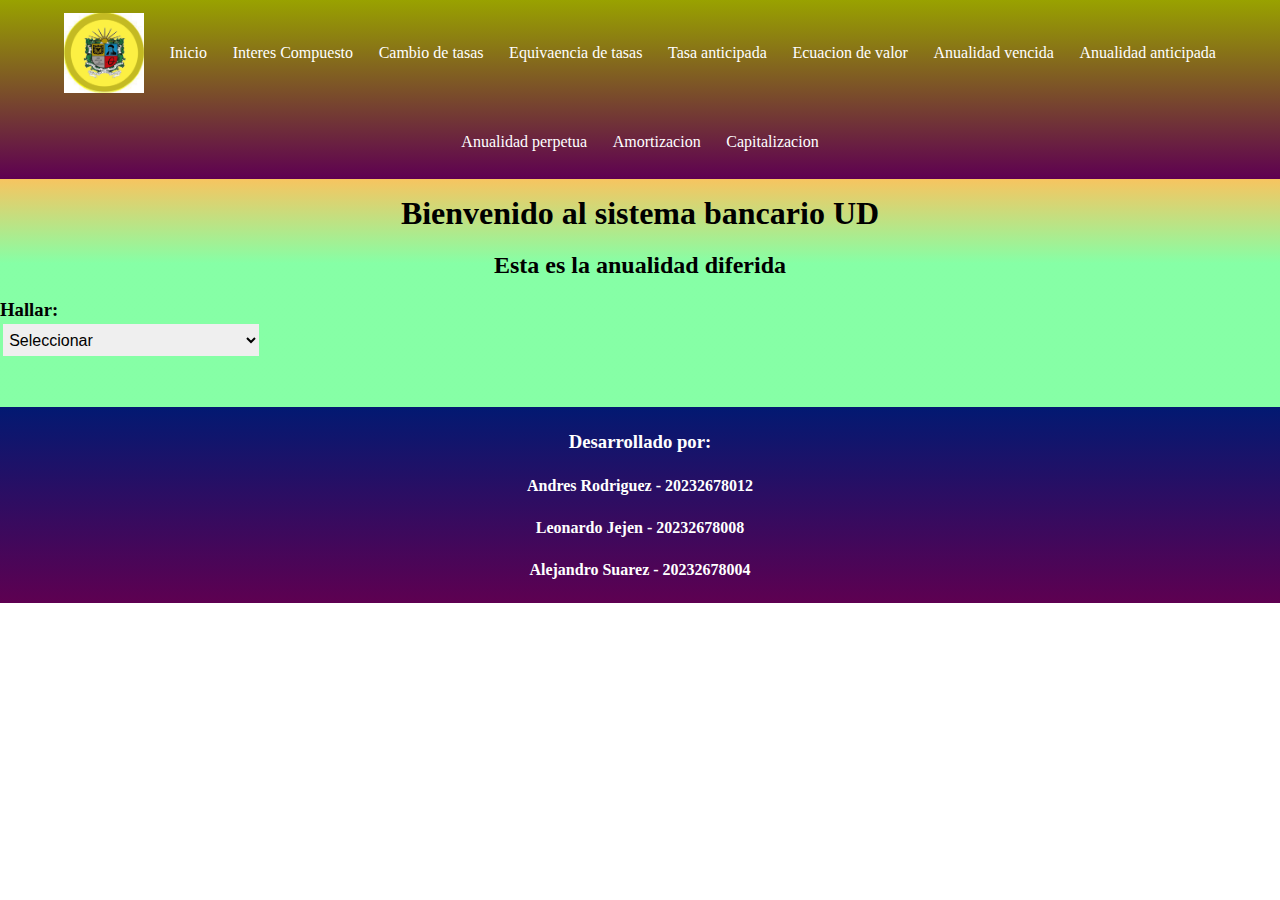
<file: pages/anualidad_diferida.html>
<!DOCTYPE html>
<html>
    <head>
        <meta charset="UTF-8"/>
        <link rel="stylesheet" href="../styles/styles.css">
        <title>Banca UD</title>
        <link rel="icon" href="../img/Icon.ico">
    </head>
    <body>
        <header>
            <img src="../img/Logo.png" alt="Logo"/>
            <a href="../index.html">Inicio</a>
            <a href="./interes_compuesto.html">Interes Compuesto</a><!--F = S = P(1+i)^n-->
            <a href="./cambio_de_tasa.html">Cambio de tasas</a><!----><!--i = j/m || j = i*m-->
            <a href="./equivalencia.html">Equivaencia de tasas</a><!----><!--(1+i)^n = (1+i)^m-->
            <a href="./tasa_anticipada.html">Tasa anticipada</a>
            <a href="./ecuacion_valor.html">Ecuacion de valor</a>
            <a href="./anualidad_vencida.html">Anualidad vencida</a>
            <a href="./anualidad_anticipada.html">Anualidad anticipada</a>
            <a href="./anualidad_perpetua.html">Anualidad perpetua</a>
            <a href="./amortizacion.html">Amortizacion</a>
            <a href="./capitalizacion.html">Capitalizacion</a>
        </header>
        <main>
            <h1>Bienvenido al sistema bancario UD</h1>
            <h2>Esta es la anualidad diferida</h2>
                <h3 class="hallar">Hallar:</h3>
                <select id="buscarVal" class="buscador">
                    <option>Seleccionar</option>
                    <option value="1">Valor futuro</option>
                    <option value="2">Valor presente</option>
                </select>
                <div id="creador"></div>
                <div class="datos">
                    <label for="C1" id="L1"></label>
                    <input type="number" id="C1"/>
                    <label for="C2" id="L2"></label>
                    <input type="number" id="C2"/>
                    <select id="clase">
                        <option value="1">%</option>
                        <option value="2">No %</option>
                    </select>
                    <select id="anticipado">
                        <option value="">Seleccionar</option>
                        <option value=true>Anticipada</option>
                        <option value=false>No anticipada</option>
                    </select>
                    <select id="tasa">
                        <option value="">Seleccionar</option>
                        <option value="efectivo">Efectivo</option>
                        <option value="efectivo">Periodo</option>
                        <option value="nominal">Vencido</option>
                        <option value="nominal">Contable</option>
                        <option value="nominal">Nominal</option>
                    </select>
                    <select id="periodo">
                        <option value="">Seleccionar</option>
                        <option value="1">Mensual</option>
                        <option value="2">Bimestral</option>
                        <option value="3">Trimestral</option>
                        <option value="4">Cuatrimestral</option>
                        <option value="6">Semestral</option>
                        <option value="12">Anual</option>
                    </select>
                    <label for="C3" id="L3"></label>
                    <input type="number" id="C3"/>
                    <label for="C4" id="L4"></label>
                    <input type="number" id="C4"/>

                    <label id="condicion">Considerar i como efectivo no anticipado de periodo:</label>
                    <select id="a_periodo">
                        <option value="">Seleccionar</option>
                        <option value="1">Mensual</option>
                        <option value="2">Bimestral</option>
                        <option value="3">Trimestral</option>
                        <option value="4">Cuatrimestral</option>
                        <option value="6">Semestral</option>
                        <option value="12">Anual</option>
                    </select> 

                </div>
                <button id="solucionar" class="btn">Solucionar</button>
                <label id="resultado" class="res"></label>
            </main>
            <footer>
                <h3>Desarrollado por:</h3>
                <h4>Andres Rodriguez - 20232678012</h4>
                <h4>Leonardo Jejen - 20232678008</h4>
                <h4>Alejandro Suarez - 20232678004</h4>
            </footer>
    </body>
</html>

<script type="text/javascript">
    esconder();
    let buscarVal = document.getElementById("buscarVal");
    buscarVal.addEventListener("change",()=>{
        let div = document.getElementById("creador");
        if(div.childElementCount > 0){
            div.removeChild(div.firstChild);
        }
        switch(parseInt(buscarVal.value)){
            case 1:{
                const select = document.createElement("select");
                const ops = document.createElement("option");
                const opn = document.createElement("option");
                const opr = document.createElement("option");
                const opa = document.createElement("option");
                select.setAttribute("id",`buscar`);
                ops.setAttribute("value","1");
                opn.setAttribute("value","2");
                opr.setAttribute("value","3");
                opa.setAttribute("value","4");
                ops.text = "Valor futuro";
                opn.text = "Numero de pagos";
                opr.text = "Cuota";
                opa.text = "Pagos aplazados";
                select.add(ops);
                select.add(opn);
                select.add(opr);
                select.add(opa);
                div.appendChild(select);
                let l1 = document.getElementById("L1");
                let l2 = document.getElementById("L2");
                let l3 = document.getElementById("L3");
                let l4 = document.getElementById("L4");
                l1.innerHTML = "Cuota";
                l2.innerHTML = "Interes";
                l3.innerHTML = "Numero de pagos";
                l4.innerHTML = "Pagos aplazados";
                document.getElementById("clase").style.display = "inline-block";
                document.getElementById("tasa").style.display = "inline-block";
                document.getElementById("periodo").style.display = "inline-block";
                document.getElementById("C3").style.display = "inline-block";
                document.getElementById("C1").style.display = "inline-block";
                document.getElementById("C4").style.display = "inline-block";
                document.getElementById("C2").style.display = "inline-block";
                document.getElementById("condicion").style.display = "inline-block";
                document.getElementById("a_periodo").style.display = "inline-block";
                document.getElementById("anticipado").style.display = "inline-block";
                document.getElementById("L1").style.display = "inline-block";
                document.getElementById("L2").style.display = "inline-block";
                document.getElementById("L3").style.display = "inline-block";
                document.getElementById("L4").style.display = "inline-block";
                document.getElementById("solucionar").style.display = "inline-block";
                document.getElementById("resultado").style.display = "inline-block";
                break;
            }
            case 2:{
                const select = document.createElement("select");
                const ops = document.createElement("option");
                const opn = document.createElement("option");
                const opr = document.createElement("option");
                const opa = document.createElement("option");
                select.setAttribute("id",`buscar`);
                ops.setAttribute("value","1");
                opn.setAttribute("value","2");
                opr.setAttribute("value","3");
                opa.setAttribute("value","4");
                ops.text = "Valor Presente";
                opn.text = "Numero de pagos";
                opr.text = "Cuota";
                opa.text = "Pagos aplazados";
                select.add(ops);
                select.add(opn);
                select.add(opr);
                select.add(opa);
                div.appendChild(select);
                let l1 = document.getElementById("L1");
                let l2 = document.getElementById("L2");
                let l3 = document.getElementById("L3");
                let l4 = document.getElementById("L4");
                l1.innerHTML = "Cuota";
                l2.innerHTML = "Interes";
                l3.innerHTML = "Numero de pagos";
                l4.innerHTML = "Pagos aplazados";
                document.getElementById("clase").style.display = "inline-block";
                document.getElementById("tasa").style.display = "inline-block";
                document.getElementById("periodo").style.display = "inline-block";
                document.getElementById("C3").style.display = "inline-block";
                document.getElementById("C1").style.display = "inline-block";
                document.getElementById("C4").style.display = "inline-block";
                document.getElementById("C2").style.display = "inline-block";
                document.getElementById("condicion").style.display = "inline-block";
                document.getElementById("a_periodo").style.display = "inline-block";
                document.getElementById("anticipado").style.display = "inline-block";
                document.getElementById("L1").style.display = "inline-block";
                document.getElementById("L2").style.display = "inline-block";
                document.getElementById("L3").style.display = "inline-block";
                document.getElementById("L4").style.display = "inline-block";
                document.getElementById("solucionar").style.display = "inline-block";
                document.getElementById("resultado").style.display = "inline-block";
                break;
            }
            default:{
                esconder();
                break;
            }
        }
        if(document.getElementById("buscar") != null){
            let buscar = document.getElementById("buscar");
            //Dinamismo de campos
            buscar.addEventListener("change" , ()=>{
                switch(parseInt(buscar.value)){
                    case 1:{
                        let l1 = document.getElementById("L1");
                        let l2 = document.getElementById("L2");
                        let l3 = document.getElementById("L3");
                        let l4 = document.getElementById("L4");
                        l1.innerHTML = "Cuota";
                        l2.innerHTML = "Interes";
                        l3.innerHTML = "Numero de pagos";
                        l4.innerHTML = "Pagos aplazados";
                        break;
                    }
                    case 2:{
                        let l1 = document.getElementById("L1");
                        let l2 = document.getElementById("L2");
                        let l3 = document.getElementById("L3");
                        let l4 = document.getElementById("L4");
                        if(parseInt(buscarVal.value) == 1){
                            l1.innerHTML = "Valor Futuro";
                        }else{
                            l1.innerHTML = "Valor Presente";
                        }
                        l2.innerHTML = "Interes";
                        l3.innerHTML = "Cuota";
                        l4.innerHTML = "Pagos aplazados";
                        break;
                    }
                    case 3:{
                        let l1 = document.getElementById("L1");
                        let l2 = document.getElementById("L2");
                        let l3 = document.getElementById("L3");
                        let l4 = document.getElementById("L4");
                        if(parseInt(buscarVal.value) == 1){
                            l1.innerHTML = "Valor Futuro";
                        }else{
                            l1.innerHTML = "Valor Presente";
                        }
                        l2.innerHTML = "Interes";
                        l3.innerHTML = "Numero de pagos";
                        l4.innerHTML = "Pagos aplazados";
                        break;
                    }
                    case 4:{
                        let l1 = document.getElementById("L1");
                        let l2 = document.getElementById("L2");
                        let l3 = document.getElementById("L3");
                        let l4 = document.getElementById("L4");
                        if(parseInt(buscarVal.value) == 1){
                            l1.innerHTML = "Valor Futuro";
                        }else{
                            l1.innerHTML = "Valor Presente";
                        }
                        l2.innerHTML = "Interes";
                        l3.innerHTML = "Cuota";
                        l4.innerHTML = "Numero de pagos";
                        break;
                    }
                    default:{
                        let l1 = document.getElementById("L1");
                        let l2 = document.getElementById("L2");
                        let l3 = document.getElementById("L3");
                        l1.innerHTML = "";
                        l2.innerHTML = "";
                        l3.innerHTML = "";
                        break;
                    }
                }
            });
        }
    });


    let solucionar = document.getElementById("solucionar");
    //Solucionador
    solucionar.addEventListener("click",()=>{
        switch(parseInt(buscar.value)){
            case 1:{
                switch(parseInt(buscarVal.value)){
                    case 1:{
                        if(validar()){
                            if(parseInt(document.getElementById("C2").value)>=0 && parseInt(document.getElementById("C1").value)>=0 && parseInt(document.getElementById("C3").value)>=0 && parseInt(document.getElementById("C4").value)>=0){
                                console.log("vf = A[(((1+i)^n)-1)/i](1+i)^m");
                                let p = parseFloat(document.getElementById("C1").value);
                                let i = conversor(parseFloat(document.getElementById("C2").value),true,2,"efectivo",false);
                                let n = parseFloat(document.getElementById("C3").value);
                                let aplazado = parseFloat(document.getElementById("C4").value);
                                let res = p*((Math.pow((1+i),n)-1)/i)*Math.pow((1+i),aplazado);
                                document.getElementById("resultado").innerHTML = res.toFixed(6);
                            }else{
                                alert("Los campos deben ser mayores a 0");
                            }
                        }else{
                            alert("Ingrese todos los datos");
                        }
                        break;
                    }
                    case 2:{
                        if(validar()){
                            if(parseInt(document.getElementById("C2").value)>=0 && parseInt(document.getElementById("C1").value)>=0 && parseInt(document.getElementById("C3").value)>=0 && parseInt(document.getElementById("C4").value)>=0){
                                console.log("vp = A[(1-((1+i)^-n))/i](1+i)");
                                let p = parseFloat(document.getElementById("C1").value);
                                let i = conversor(parseFloat(document.getElementById("C2").value),true,2,"efectivo",false);
                                let n = parseFloat(document.getElementById("C3").value);
                                let aplazado = parseFloat(document.getElementById("C4").value);
                                let res = p*((1-(Math.pow((1+i),-n)))/i)*Math.pow((1+i),-aplazado);
                                console.log(1-(Math.pow((1+i),-n)));
                                console.log(p + "--" + n + "--" + i + "//" + (1-(Math.pow((1+i),-n))));
                                console.log((1-(Math.pow((1+i),-n)))/i);
                                console.log(p*((1-(Math.pow((1+i),-n)))/i));
                                document.getElementById("resultado").innerHTML = res.toFixed(6);
                            }else{
                                alert("Los campos deben ser mayores a 0");
                            }
                        }else{
                            alert("Ingrese todos los datos");
                        }
                        break;
                    }
                }
                break;
            }
            case 2:{
                switch(parseInt(buscarVal.value)){
                    case 1:{
                        if(validar()){
                            if(parseInt(document.getElementById("C2").value)>=0 && parseInt(document.getElementById("C1").value)>=0 && parseInt(document.getElementById("C3").value)>=0 && parseInt(document.getElementById("C4").value)>=0){
                                console.log("n = log(1+i)((Si/(A*(1+i)^m))+1)");
                                //(Math.log10(s/p))/(Math.log10(1+i));
                                let p = parseFloat(document.getElementById("C1").value);
                                let i = conversor(parseFloat(document.getElementById("C2").value),true,2,"efectivo",false);
                                let r = parseFloat(document.getElementById("C3").value);
                                let aplazado = parseFloat(document.getElementById("C4").value);
                                let res = Math.log10(((p*i)/(r*Math.pow((1+i),aplazado)))+1)/Math.log10(1+i);
                                document.getElementById("resultado").innerHTML = res.toFixed(6);
                            }else{
                                alert("Los campos deben ser mayores a 0");
                            }
                        }else{
                            alert("Ingrese todos los datos");
                        }
                        break;
                    }
                    case 2:{
                        if(validar()){
                            if(parseInt(document.getElementById("C2").value)>=0 && parseInt(document.getElementById("C1").value)>=0 && parseInt(document.getElementById("C3").value)>=0 && parseInt(document.getElementById("C4").value)>=0){
                                console.log("n = -log(1+i)(1-(Si/(A*(1+i)^-m)))");
                                let p = parseFloat(document.getElementById("C1").value);
                                let i = conversor(parseFloat(document.getElementById("C2").value),true,2,"efectivo",false);
                                let r = parseFloat(document.getElementById("C3").value);
                                let aplazado = parseFloat(document.getElementById("C4").value);
                                let res = -(Math.log10(1-((p*i)/(r*Math.pow((1+i),-aplazado))))/Math.log10(1+i));
                                document.getElementById("resultado").innerHTML = res.toFixed(6);
                            }else{
                                alert("Los campos deben ser mayores a 0");
                            }
                        }else{
                            alert("Ingrese todos los datos");
                        }
                        break;
                    }
                }
                break;
            }
            case 3:{
                switch(parseInt(buscarVal.value)){
                    case 1:{
                        if(validar()){
                            if(parseInt(document.getElementById("C2").value)>=0 && parseInt(document.getElementById("C1").value)>=0 && parseInt(document.getElementById("C3").value)>=0 && parseInt(document.getElementById("C4").value)>=0){
                                console.log("r = s/(((((1+i)^n)-1)/i)*(1+i)^m)");
                                let s = parseFloat(document.getElementById("C1").value);
                                let i = conversor(parseFloat(document.getElementById("C2").value),true,2,"efectivo",false);
                                let n = parseFloat(document.getElementById("C3").value);
                                let aplazado = parseFloat(document.getElementById("C4").value);
                                let res = s/((((Math.pow((1+i),n))-1)/i)*Math.pow((1+i),aplazado));
                                document.getElementById("resultado").innerHTML = res.toFixed(6);
                            }else{
                                alert("Los campos deben ser mayores a 0");
                            }
                        }else{
                            alert("Ingrese todos los datos");
                        }
                        break;
                    }
                    case 2:{
                        if(validar()){
                            if(parseInt(document.getElementById("C2").value)>=0 && parseInt(document.getElementById("C1").value)>=0 && parseInt(document.getElementById("C3").value)>=0 && parseInt(document.getElementById("C4").value)>=0){
                                console.log("r = s/((1-((1+i)^-n)/i)*(1+i)^-m)");
                                let s = parseFloat(document.getElementById("C1").value);
                                let i = conversor(parseFloat(document.getElementById("C2").value),true,2,"efectivo",false);
                                let n = parseFloat(document.getElementById("C3").value);
                                let aplazado = parseFloat(document.getElementById("C4").value);
                                let res = s/(((1-(Math.pow((1+i),-n)))/i)*Math.pow((1+i),-aplazado));
                                document.getElementById("resultado").innerHTML = res.toFixed(6);
                            }else{
                                alert("Los campos deben ser mayores a 0");
                            }
                        }else{
                            alert("Ingrese todos los datos");
                        }
                        break;
                    }
                }
                break;
            }
            case 4:{
                switch(parseInt(buscarVal.value)){
                    case 1:{
                        if(validar()){
                            if(parseInt(document.getElementById("C2").value)>=0 && parseInt(document.getElementById("C1").value)>=0 && parseInt(document.getElementById("C3").value)>=0 && parseInt(document.getElementById("C4").value)>=0){
                                console.log("m = log(1+i) (S/(A*(((1+i)^n)-1)/i))");
                                //(Math.log10(s/p))/(Math.log10(1+i));
                                let p = parseFloat(document.getElementById("C1").value);
                                let i = conversor(parseFloat(document.getElementById("C2").value),true,2,"efectivo",false);
                                let r = parseFloat(document.getElementById("C3").value);
                                let n = parseFloat(document.getElementById("C4").value);
                                let res = Math.log10((p/(r*(Math.pow((1+i),n)-1)/i)))/Math.log10(1+i);
                                document.getElementById("resultado").innerHTML = res.toFixed(6);
                            }else{
                                alert("Los campos deben ser mayores a 0");
                            }
                        }else{
                            alert("Ingrese todos los datos");
                        }
                        break;
                    }
                    case 2:{
                        if(validar()){
                            if(parseInt(document.getElementById("C2").value)>=0 && parseInt(document.getElementById("C1").value)>=0 && parseInt(document.getElementById("C3").value)>=0 && parseInt(document.getElementById("C4").value)>=0){
                                console.log("m = -log(1+i) (S/(A*(1-(1+i)^-n)))");
                                let p = parseFloat(document.getElementById("C1").value);
                                let i = conversor(parseFloat(document.getElementById("C2").value),true,2,"efectivo",false);
                                let r = parseFloat(document.getElementById("C3").value);
                                let n = parseFloat(document.getElementById("C4").value);
                                let res = -(Math.log10(p/(r*(1-Math.pow((1+i),-n))/i))/Math.log10(1+i));
                                document.getElementById("resultado").innerHTML = res.toFixed(6);
                            }else{
                                alert("Los campos deben ser mayores a 0");
                            }
                        }else{
                            alert("Ingrese todos los datos");
                        }
                        break;
                    }
                }
                break;
            }
            default:{
                console.log("DEF");
                break;
            }
        }
    });


    
    function conversor(i,kind,param1,param2,param3){
        if(kind){
            var campo = i;
            var clase = document.getElementById("clase").value;
            var anticipada = document.getElementById("anticipado").value;
            var tasa = document.getElementById("tasa").value;
            var periodo = document.getElementById("periodo").value;
            var a_clase = param1;
            var a_tasa = param2;
            var a_anticipada = param3+"";
            var a_periodo = document.getElementById("a_periodo").value;
        }

        if(clase == 1){
            campo = campo/100;
        }
        if(anticipada == "true"){
            if(anticipada == a_anticipada){
                if(tasa == "efectivo"){
                    if(a_tasa == tasa){
                        console.log("entra");
                        campo = campo/(1-campo);
                        console.log(campo);
                        campo = (Math.pow(1+campo,(12/parseInt(periodo))/(12/parseInt(a_periodo))))-1;
                        console.log(campo + "--" + periodo + "--" + a_periodo);
                        campo = campo/(1+campo);
                        console.log(campo);
                    }else{
                        console.log("entra");
                        campo = campo/(1-campo);
                        console.log(campo);
                        campo = (Math.pow(1+campo,(12/parseInt(periodo))/(12/parseInt(a_periodo))))-1;
                        console.log(campo + "--" + periodo + "--" + a_periodo);
                        campo = campo/(1+campo);
                        console.log(campo);
                        campo = campo * (12/a_periodo);
                        console.log(campo);
                    }
                }else{
                    if(a_tasa == tasa){
                        console.log("entra");
                        campo = campo/(12/periodo);
                        console.log(campo);
                        campo = campo/(1-campo);
                        console.log(campo);
                        campo = (Math.pow(1+campo,(12/parseInt(periodo))/(12/parseInt(a_periodo))))-1;
                        console.log(campo + "--" + periodo + "--" + a_periodo);
                        campo = campo/(1+campo);
                        console.log(campo);
                        campo = campo*(12/a_periodo);
                        console.log(campo);
                    }else{
                        console.log("entra");
                        campo = campo/(12/periodo);
                        console.log(campo);
                        campo = campo/(1-campo);
                        console.log(campo);
                        campo = (Math.pow(1+campo,(12/parseInt(periodo))/(12/parseInt(a_periodo))))-1;
                        console.log(campo + "--" + periodo + "--" + a_periodo);
                        campo = campo/(1+campo);
                        console.log(campo);
                    }
                }
        }else{
                if(tasa == "efectivo"){
                    if(a_tasa == tasa){
                        console.log("entra");
                        campo = campo/(1-campo);
                        console.log(campo);
                        campo = (Math.pow(1+campo,(12/parseInt(periodo))/(12/parseInt(a_periodo))))-1;
                        console.log(campo + "--" + periodo + "--" + a_periodo);
                    }else{
                        console.log("entra");
                        campo = campo/(1-campo);
                        console.log(campo);
                        campo = (Math.pow(1+campo,(12/parseInt(periodo))/(12/parseInt(a_periodo))))-1;
                        console.log(campo + "--" + periodo + "--" + a_periodo);
                        campo = campo * (12/a_periodo);
                        console.log(campo);
                    }
                }else{
                    if(a_tasa == tasa){
                        console.log("entra");
                        campo = campo/(12/periodo);
                        console.log(campo);
                        campo = campo/(1-campo);
                        console.log(campo);
                        campo = (Math.pow(1+campo,(12/parseInt(periodo))/(12/parseInt(a_periodo))))-1;
                        console.log(campo + "--" + periodo + "--" + a_periodo);
                        campo = campo * (12/a_periodo);
                        console.log(campo);
                    }else{
                        console.log("entra");
                        campo = campo/(12/periodo);
                        console.log(campo);
                        campo = campo/(1-campo);
                        console.log(campo);
                        campo = (Math.pow(1+campo,(12/parseInt(periodo))/(12/parseInt(a_periodo))))-1;
                        console.log(campo + "--" + periodo + "--" + a_periodo);
                    }
                }
            }
        }else{
            if(anticipada == a_anticipada){
                if(tasa == "efectivo"){
                    if(a_tasa == tasa){
                        console.log("entra");
                        campo = (Math.pow(1+campo,(12/parseInt(periodo))/(12/parseInt(a_periodo))))-1;
                        console.log(campo + "--" + periodo + "--" + a_periodo);
                    }else{
                        console.log("entra");
                        campo = (Math.pow(1+campo,(12/parseInt(periodo))/(12/parseInt(a_periodo))))-1;
                        console.log(campo + "--" + periodo + "--" + a_periodo);
                        campo = campo * (12/a_periodo);
                        console.log(campo);
                    }
                }else{
                    if(a_tasa == tasa){
                        console.log("entra");
                        campo = campo/(12/periodo);
                        console.log(campo);
                        campo = (Math.pow(1+campo,(12/parseInt(periodo))/(12/parseInt(a_periodo))))-1;
                        console.log(campo + "--" + periodo + "--" + a_periodo);
                        campo = campo*(12/a_periodo);
                        console.log(campo);
                    }else{
                        console.log("entra");
                        campo = campo/(12/periodo);
                        console.log(campo);
                        campo = (Math.pow(1+campo,(12/parseInt(periodo))/(12/parseInt(a_periodo))))-1;
                        console.log(campo + "--" + periodo + "--" + a_periodo);
                    }
                }
            }else{
                if(tasa == "efectivo"){
                    if(a_tasa == tasa){
                        console.log("entra");
                        campo = (Math.pow(1+campo,(12/parseInt(periodo))/(12/parseInt(a_periodo))))-1;
                        console.log(campo + "--" + periodo + "--" + a_periodo);
                        campo = campo/(1+campo);
                        console.log(campo);
                    }else{
                        console.log("entra");
                        campo = (Math.pow(1+campo,(12/parseInt(periodo))/(12/parseInt(a_periodo))))-1;
                        console.log(campo + "--" + periodo + "--" + a_periodo);
                        campo = campo/(1+campo);
                        console.log(campo);
                        campo = campo*(12/a_periodo);
                        console.log(campo);
                    }
                }else{
                    if(a_tasa == tasa){
                        console.log("entra");
                        campo = campo/(12/periodo);
                        console.log(campo);
                        campo = (Math.pow(1+campo,(12/parseInt(periodo))/(12/parseInt(a_periodo))))-1;
                        console.log(campo + "--" + periodo + "--" + a_periodo);
                        campo = campo/(1+campo);
                        console.log(campo);
                        campo = campo * (12/a_periodo);
                        console.log(campo);
                    }else{
                        console.log("entra");
                        campo = campo/(12/periodo);
                        console.log(campo);
                        campo = (Math.pow(1+campo,(12/parseInt(periodo))/(12/parseInt(a_periodo))))-1;
                        console.log(campo + "--" + periodo + "--" + a_periodo);
                        campo = campo/(1+campo);
                        console.log(campo);
                    }
                }
            }
        }
        if(a_clase == 1){
            campo = campo*100;
        }
        
        return campo;
    }
    function esconder(){
        document.getElementById("clase").style.display = "none";
        document.getElementById("tasa").style.display = "none";
        document.getElementById("periodo").style.display = "none";
        document.getElementById("C3").style.display = "none";
        document.getElementById("C1").style.display = "none";
        document.getElementById("C4").style.display = "none";
        document.getElementById("C2").style.display = "none";
        document.getElementById("condicion").style.display = "none";
        document.getElementById("a_periodo").style.display = "none";
        document.getElementById("anticipado").style.display = "none";
        document.getElementById("L1").style.display = "none";
        document.getElementById("L2").style.display = "none";
        document.getElementById("L3").style.display = "none";
        document.getElementById("L4").style.display = "none";
        document.getElementById("solucionar").style.display = "none";
        document.getElementById("resultado").style.display = "none";
    }
    function validar(){
        if(document.getElementById("tasa").style.display != "none" && document.getElementById("tasa").value==""){
            return false
        }
        if(document.getElementById("periodo").style.display != "none" && document.getElementById("periodo").value==""){
            return false
        }
        if(document.getElementById("C2").style.display != "none" && document.getElementById("C2").value==""){
            return false
        }
        if(document.getElementById("C4").style.display != "none" && document.getElementById("C4").value==""){
            return false
        }
        if(document.getElementById("anticipado").style.display != "none" && document.getElementById("anticipado").value==""){
            return false
        }
        if(document.getElementById("C3").style.display != "none" && document.getElementById("C3").value==""){
            return false
        }
        if(document.getElementById("C1").style.display != "none" && document.getElementById("C1").value==""){
            return false
        }
        if(document.getElementById("a_periodo").style.display != "none" && document.getElementById("a_periodo").value==""){
            return false
        }
        return true
    }
</script>
</file>
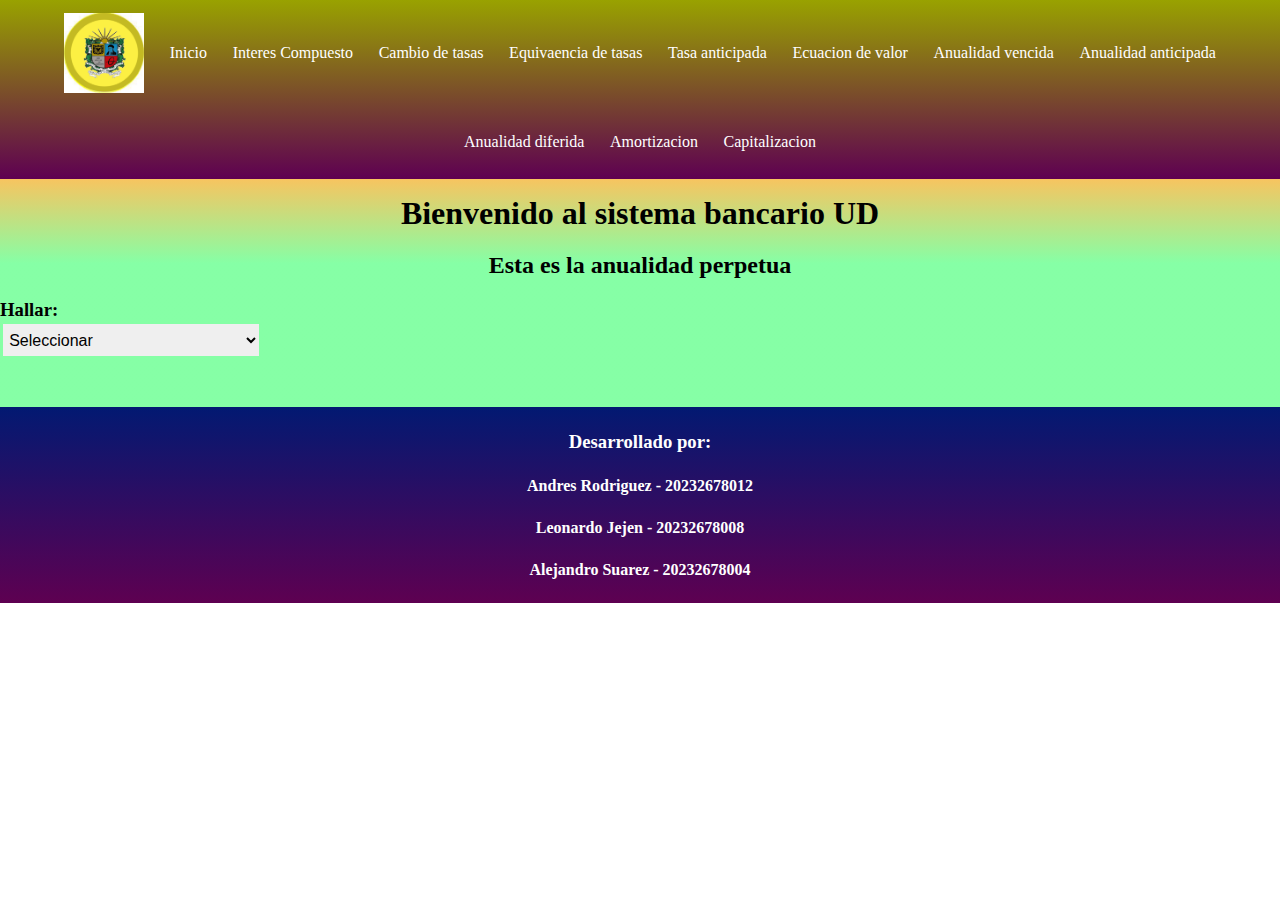
<file: pages/anualidad_perpetua.html>
<!DOCTYPE html>
<html>
    <head>
        <meta charset="UTF-8"/>
        <link rel="stylesheet" href="../styles/styles.css">
        <title>Banca UD</title>
        <link rel="icon" href="../img/Icon.ico">
    </head>
    <body>
        <header>
            <img src="../img/Logo.png" alt="Logo"/>
            <a href="../index.html">Inicio</a>
            <a href="./interes_compuesto.html">Interes Compuesto</a><!--F = S = P(1+i)^n-->
            <a href="./cambio_de_tasa.html">Cambio de tasas</a><!----><!--i = j/m || j = i*m-->
            <a href="./equivalencia.html">Equivaencia de tasas</a><!----><!--(1+i)^n = (1+i)^m-->
            <a href="./tasa_anticipada.html">Tasa anticipada</a>
            <a href="./ecuacion_valor.html">Ecuacion de valor</a>
            <a href="./anualidad_vencida.html">Anualidad vencida</a>
            <a href="./anualidad_anticipada.html">Anualidad anticipada</a>
            <a href="./anualidad_diferida.html">Anualidad diferida</a>
            <a href="./amortizacion.html">Amortizacion</a>
            <a href="./capitalizacion.html">Capitalizacion</a>
        </header>
        <main>
            <h1>Bienvenido al sistema bancario UD</h1>
            <h2>Esta es la anualidad perpetua</h2>
            <h3 class="hallar">Hallar:</h3>
            <select id="buscar" class="buscador">
                <option>Seleccionar</option>
                <option value="1">Valor Presente</option>
                <option value="2">Interes</option>
                <option value="3">Cuota</option>
            </select>
            <div class="datos">
                <label for="C1" id="L1"></label>
                <input type="number" id="C1"/>
                <label for="C2" id="L2"></label>
                <input type="number" id="C2"/>
                <select id="clase">
                    <option value="1">%</option>
                    <option value="2">No %</option>
                </select>
                <select id="anticipado">
                    <option value="">Seleccionar</option>
                    <option value=true>Anticipada</option>
                    <option value=false>No anticipada</option>
                </select>
                <select id="tasa">
                    <option value="">Seleccionar</option>
                    <option value="efectivo">Efectivo</option>
                    <option value="efectivo">Periodo</option>
                    <option value="nominal">Vencido</option>
                    <option value="nominal">Contable</option>
                    <option value="nominal">Nominal</option>
                </select>
                <select id="periodo">
                    <option value="">Seleccionar</option>
                    <option value="1">Mensual</option>
                    <option value="2">Bimestral</option>
                    <option value="3">Trimestral</option>
                    <option value="4">Cuatrimestral</option>
                    <option value="6">Semestral</option>
                    <option value="12">Anual</option>
                </select>
                <label id="cpalbl">Cuotas por año</label>
                <select id="cpa">
                    <option value="">Seleccionar</option>
                    <option value="12">1 cuota</option>
                    <option value="6">2 cuotas</option>
                    <option value="4">3 cuotas</option>
                    <option value="3">4 cuotas</option>
                    <option value="2">6 cuotas</option>
                    <option value="1">12 cuotas</option>
                </select>

                <label id="condicion"></label>
                <select id="a_clase">
                    <option value="1">%</option>
                    <option value="2">No %</option>
                </select>
                <select id="a_anticipado">
                    <option value="">Seleccionar</option>
                    <option value=true>Anticipada</option>
                    <option value=false>No anticipada</option>
                </select>
                <select id="a_tasa">
                    <option value="">Seleccionar</option>
                    <option value="efectivo">Efectivo</option>
                    <option value="efectivo">Periodo</option>
                    <option value="nominal">Vencido</option>
                    <option value="nominal">Contable</option>
                    <option value="nominal">Nominal</option>
                </select>
                <select id="a_periodo">
                    <option value="">Seleccionar</option>
                    <option value="1">Mensual</option>
                    <option value="2">Bimestral</option>
                    <option value="3">Trimestral</option>
                    <option value="4">Cuatrimestral</option>
                    <option value="6">Semestral</option>
                    <option value="12">Anual</option>
                </select>
            </div>

            <button id="solucionar" class="btn">Solucionar</button>
            <label id="resultado" class="res"></label>
        </main>
        <footer>
            <h3>Desarrollado por:</h3>
            <h4>Andres Rodriguez - 20232678012</h4>
            <h4>Leonardo Jejen - 20232678008</h4>
            <h4>Alejandro Suarez - 20232678004</h4>
        </footer>
    </body>
</html>
<script type="text/javascript">
    esconder();
    let buscar = document.getElementById("buscar");
    //Dinamismo de campos
    buscar.addEventListener("change" , ()=>{
        switch(parseInt(buscar.value)){
            case 1:{
                document.getElementById("clase").style.display = "inline-block";
                document.getElementById("tasa").style.display = "inline-block";
                document.getElementById("periodo").style.display = "inline-block";
                document.getElementById("cpalbl").style.display = "none";
                document.getElementById("cpa").style.display = "none";
                document.getElementById("C1").style.display = "inline-block";
                document.getElementById("C2").style.display = "inline-block";
                document.getElementById("condicion").style.display = "inline-block";
                document.getElementById("a_tasa").style.display = "none";
                document.getElementById("a_clase").style.display = "none";
                document.getElementById("a_periodo").style.display = "inline-block";
                document.getElementById("anticipado").style.display = "inline-block";
                document.getElementById("a_anticipado").style.display = "none";
                document.getElementById("L1").style.display = "flex";
                document.getElementById("L2").style.display = "flex";
                document.getElementById("solucionar").style.display = "inline-block";
                document.getElementById("resultado").style.display = "inline-block";
                let l1 = document.getElementById("L1");
                let l2 = document.getElementById("L2");
                l1.innerHTML = "Cuota";
                l2.innerHTML = "Interes";
                document.getElementById("condicion").innerHTML = "Considerar como i efectivo de periodo:";
                break;
            }
            case 2:{
                document.getElementById("clase").style.display = "none";
                document.getElementById("tasa").style.display = "none";
                document.getElementById("periodo").style.display = "none";
                document.getElementById("cpalbl").style.display = "inline-block";
                document.getElementById("cpa").style.display = "inline-block";
                document.getElementById("C1").style.display = "inline-block";
                document.getElementById("C2").style.display = "inline-block";
                document.getElementById("condicion").style.display = "inline-block";
                document.getElementById("a_tasa").style.display = "inline-block";
                document.getElementById("a_clase").style.display = "inline-block";
                document.getElementById("a_periodo").style.display = "inline-block";
                document.getElementById("L1").style.display = "inline-block";
                document.getElementById("L2").style.display = "inline-block";
                document.getElementById("a_anticipado").style.display = "inline-block";
                document.getElementById("anticipado").style.display = "none";
                document.getElementById("solucionar").style.display = "inline-block";
                document.getElementById("resultado").style.display = "inline-block";
                let l1 = document.getElementById("L1");
                let l2 = document.getElementById("L2");
                l1.innerHTML = "Valor Presente";
                l2.innerHTML = "Cuota";
                document.getElementById("condicion").innerHTML = "Hallar i como:";
                break;
            }
            case 3:{
                document.getElementById("clase").style.display = "inline-block";
                document.getElementById("tasa").style.display = "inline-block";
                document.getElementById("periodo").style.display = "inline-block";
                document.getElementById("cpalbl").style.display = "none";
                document.getElementById("cpa").style.display = "none";
                document.getElementById("C1").style.display = "inline-block";
                document.getElementById("C2").style.display = "inline-block";
                document.getElementById("condicion").style.display = "inline-block";
                document.getElementById("a_tasa").style.display = "none";
                document.getElementById("a_clase").style.display = "none";
                document.getElementById("a_periodo").style.display = "inline-block";
                document.getElementById("L1").style.display = "flex";
                document.getElementById("L2").style.display = "flex";
                document.getElementById("anticipado").style.display = "inline-block";
                document.getElementById("a_anticipado").style.display = "none";
                document.getElementById("solucionar").style.display = "inline-block";
                document.getElementById("resultado").style.display = "inline-block";
                let l1 = document.getElementById("L1");
                let l2 = document.getElementById("L2");
                l1.innerHTML = "Valor Presente";
                l2.innerHTML = "Interes";
                document.getElementById("condicion").innerHTML = "Considerar como i efectivo de periodo:";
                break;
            }
            default:{
                let l1 = document.getElementById("L1");
                let l2 = document.getElementById("L2");
                let l3 = document.getElementById("L3");
                l1.innerHTML = "";
                l2.innerHTML = "";
                l3.innerHTML = "";
                document.getElementById("condicion").innerHTML = "";
                esconder();
                break;
            }
        }
    });
    let solucionar = document.getElementById("solucionar");
    //Solucionador
    solucionar.addEventListener("click",()=>{
        switch(parseInt(buscar.value)){
            case 1:{
                if(validar()){
                    if(parseInt(document.getElementById("C2").value)>=0 && parseInt(document.getElementById("C1").value)>=0){
                        console.log("VP = R/i");
                        let r = parseFloat(document.getElementById("C1").value);
                        let i = conversor(parseFloat(document.getElementById("C2").value),true,2,"efectivo",false);
                        let res = r/i;
                        document.getElementById("resultado").innerHTML = res.toFixed(6);
                    }else{
                        alert("Los campos deben ser mayores a 0");
                    }
                }else{
                    alert("Ingrese todos los datos");
                }
                break;
            }
            case 2:{
                if(validar()){
                    if(parseInt(document.getElementById("C2").value)>=0 && parseInt(document.getElementById("C1").value)>=0){
                        console.log("i = r/vp");
                        let vp = parseFloat(document.getElementById("C1").value);
                        let r = parseFloat(document.getElementById("C2").value);
                        let res = conversor((r/vp),false,2,"efectivo",false);
                        document.getElementById("resultado").innerHTML = res.toFixed(6) + " " + name();
                    }else{
                        alert("Los campos deben ser mayores a 0");
                    }
                }else{
                    alert("Ingrese todos los datos");
                }
                break;
            }
            case 3:{
                if(validar()){
                    if(parseInt(document.getElementById("C2").value)>=0 && parseInt(document.getElementById("C1").value)>=0){
                        console.log("r = vp*i");
                        let vp = parseFloat(document.getElementById("C1").value);
                        let i = conversor(parseFloat(document.getElementById("C2").value),true,2,"efectivo",false);
                        let res = vp*i;
                        document.getElementById("resultado").innerHTML = res.toFixed(6);
                    }else{
                        alert("Los campos deben ser mayores a 0");
                    }
                }else{
                    alert("Ingrese todos los datos");
                }
                break;
            }
            default:{
                console.log("DEF");
                break;
            }
        }
    });
    
    function conversor(i,kind,param1,param2,param3){
        if(kind){
            var campo = i;
            var clase = document.getElementById("clase").value;
            var anticipada = document.getElementById("anticipado").value;
            var tasa = document.getElementById("tasa").value;
            var periodo = document.getElementById("periodo").value;
            var a_clase = param1;
            var a_tasa = param2;
            var a_anticipada = param3+"";
            var a_periodo = document.getElementById("a_periodo").value;
        }else{
            var campo = i;
            var clase = param1;
            var tasa = param2;
            var anticipada = param3+"";
            var periodo = document.getElementById("cpa").value;
            var a_clase = document.getElementById("a_clase").value;
            var a_anticipada = document.getElementById("a_anticipado").value;
            var a_tasa = document.getElementById("a_tasa").value;
            var a_periodo = document.getElementById("a_periodo").value;
        }

        if(clase == 1){
            campo = campo/100;
        }
        if(anticipada == "true"){
            if(anticipada == a_anticipada){
                if(tasa == "efectivo"){
                    if(a_tasa == tasa){
                        console.log("entra");
                        campo = campo/(1-campo);
                        console.log(campo);
                        campo = (Math.pow(1+campo,(12/parseInt(periodo))/(12/parseInt(a_periodo))))-1;
                        console.log(campo + "--" + periodo + "--" + a_periodo);
                        campo = campo/(1+campo);
                        console.log(campo);
                    }else{
                        console.log("entra");
                        campo = campo/(1-campo);
                        console.log(campo);
                        campo = (Math.pow(1+campo,(12/parseInt(periodo))/(12/parseInt(a_periodo))))-1;
                        console.log(campo + "--" + periodo + "--" + a_periodo);
                        campo = campo/(1+campo);
                        console.log(campo);
                        campo = campo * (12/a_periodo);
                        console.log(campo);
                    }
                }else{
                    if(a_tasa == tasa){
                        console.log("entra");
                        campo = campo/(12/periodo);
                        console.log(campo);
                        campo = campo/(1-campo);
                        console.log(campo);
                        campo = (Math.pow(1+campo,(12/parseInt(periodo))/(12/parseInt(a_periodo))))-1;
                        console.log(campo + "--" + periodo + "--" + a_periodo);
                        campo = campo/(1+campo);
                        console.log(campo);
                        campo = campo*(12/a_periodo);
                        console.log(campo);
                    }else{
                        console.log("entra");
                        campo = campo/(12/periodo);
                        console.log(campo);
                        campo = campo/(1-campo);
                        console.log(campo);
                        campo = (Math.pow(1+campo,(12/parseInt(periodo))/(12/parseInt(a_periodo))))-1;
                        console.log(campo + "--" + periodo + "--" + a_periodo);
                        campo = campo/(1+campo);
                        console.log(campo);
                    }
                }
        }else{
                if(tasa == "efectivo"){
                    if(a_tasa == tasa){
                        console.log("entra");
                        campo = campo/(1-campo);
                        console.log(campo);
                        campo = (Math.pow(1+campo,(12/parseInt(periodo))/(12/parseInt(a_periodo))))-1;
                        console.log(campo + "--" + periodo + "--" + a_periodo);
                    }else{
                        console.log("entra");
                        campo = campo/(1-campo);
                        console.log(campo);
                        campo = (Math.pow(1+campo,(12/parseInt(periodo))/(12/parseInt(a_periodo))))-1;
                        console.log(campo + "--" + periodo + "--" + a_periodo);
                        campo = campo * (12/a_periodo);
                        console.log(campo);
                    }
                }else{
                    if(a_tasa == tasa){
                        console.log("entra");
                        campo = campo/(12/periodo);
                        console.log(campo);
                        campo = campo/(1-campo);
                        console.log(campo);
                        campo = (Math.pow(1+campo,(12/parseInt(periodo))/(12/parseInt(a_periodo))))-1;
                        console.log(campo + "--" + periodo + "--" + a_periodo);
                        campo = campo * (12/a_periodo);
                        console.log(campo);
                    }else{
                        console.log("entra");
                        campo = campo/(12/periodo);
                        console.log(campo);
                        campo = campo/(1-campo);
                        console.log(campo);
                        campo = (Math.pow(1+campo,(12/parseInt(periodo))/(12/parseInt(a_periodo))))-1;
                        console.log(campo + "--" + periodo + "--" + a_periodo);
                    }
                }
            }
        }else{
            if(anticipada == a_anticipada){
                if(tasa == "efectivo"){
                    if(a_tasa == tasa){
                        console.log("entra");
                        campo = (Math.pow(1+campo,(12/parseInt(periodo))/(12/parseInt(a_periodo))))-1;
                        console.log(campo + "--" + periodo + "--" + a_periodo);
                    }else{
                        console.log("entra");
                        campo = (Math.pow(1+campo,(12/parseInt(periodo))/(12/parseInt(a_periodo))))-1;
                        console.log(campo + "--" + periodo + "--" + a_periodo);
                        campo = campo * (12/a_periodo);
                        console.log(campo);
                    }
                }else{
                    if(a_tasa == tasa){
                        console.log("entra");
                        campo = campo/(12/periodo);
                        console.log(campo);
                        campo = (Math.pow(1+campo,(12/parseInt(periodo))/(12/parseInt(a_periodo))))-1;
                        console.log(campo + "--" + periodo + "--" + a_periodo);
                        campo = campo*(12/a_periodo);
                        console.log(campo);
                    }else{
                        console.log("entra");
                        campo = campo/(12/periodo);
                        console.log(campo);
                        campo = (Math.pow(1+campo,(12/parseInt(periodo))/(12/parseInt(a_periodo))))-1;
                        console.log(campo + "--" + periodo + "--" + a_periodo);
                    }
                }
            }else{
                if(tasa == "efectivo"){
                    if(a_tasa == tasa){
                        console.log("entra");
                        campo = (Math.pow(1+campo,(12/parseInt(periodo))/(12/parseInt(a_periodo))))-1;
                        console.log(campo + "--" + periodo + "--" + a_periodo);
                        campo = campo/(1+campo);
                        console.log(campo);
                    }else{
                        console.log("entra");
                        campo = (Math.pow(1+campo,(12/parseInt(periodo))/(12/parseInt(a_periodo))))-1;
                        console.log(campo + "--" + periodo + "--" + a_periodo);
                        campo = campo/(1+campo);
                        console.log(campo);
                        campo = campo*(12/a_periodo);
                        console.log(campo);
                    }
                }else{
                    if(a_tasa == tasa){
                        console.log("entra");
                        campo = campo/(12/periodo);
                        console.log(campo);
                        campo = (Math.pow(1+campo,(12/parseInt(periodo))/(12/parseInt(a_periodo))))-1;
                        console.log(campo + "--" + periodo + "--" + a_periodo);
                        campo = campo/(1+campo);
                        console.log(campo);
                        campo = campo * (12/a_periodo);
                        console.log(campo);
                    }else{
                        console.log("entra");
                        campo = campo/(12/periodo);
                        console.log(campo);
                        campo = (Math.pow(1+campo,(12/parseInt(periodo))/(12/parseInt(a_periodo))))-1;
                        console.log(campo + "--" + periodo + "--" + a_periodo);
                        campo = campo/(1+campo);
                        console.log(campo);
                    }
                }
            }
        }
        if(a_clase == 1){
            campo = campo*100;
        }
        
        return campo;
    }
    function esconder(){
        document.getElementById("clase").style.display = "none";
        document.getElementById("tasa").style.display = "none";
        document.getElementById("periodo").style.display = "none";
        document.getElementById("cpalbl").style.display = "none";
        document.getElementById("cpa").style.display = "none";
        document.getElementById("C1").style.display = "none";
        document.getElementById("C2").style.display = "none";
        document.getElementById("condicion").style.display = "none";
        document.getElementById("a_tasa").style.display = "none";
        document.getElementById("a_clase").style.display = "none";
        document.getElementById("a_periodo").style.display = "none";
        document.getElementById("anticipado").style.display = "none";
        document.getElementById("a_anticipado").style.display = "none";
        document.getElementById("L1").style.display = "none";
        document.getElementById("L2").style.display = "none";
        document.getElementById("solucionar").style.display = "none";
        document.getElementById("resultado").style.display = "none";
    }
    function validar(){
        if(document.getElementById("tasa").style.display != "none" && document.getElementById("tasa").value==""){
            return false
        }
        if(document.getElementById("periodo").style.display != "none" && document.getElementById("periodo").value==""){
            return false
        }
        if(document.getElementById("C2").style.display != "none" && document.getElementById("C2").value==""){
            return false
        }
        if(document.getElementById("anticipado").style.display != "none" && document.getElementById("anticipado").value==""){
            return false
        }
        if(document.getElementById("a_anticipado").style.display != "none" && document.getElementById("a_anticipado").value==""){
            return false
        }
        if(document.getElementById("cpa").style.display != "none" && document.getElementById("cpa").value==""){
            return false
        }
        if(document.getElementById("C1").style.display != "none" && document.getElementById("C1").value==""){
            return false
        }
        if(document.getElementById("a_tasa").style.display != "none" && document.getElementById("a_tasa").value==""){
            return false
        }
        if(document.getElementById("a_periodo").style.display != "none" && document.getElementById("a_periodo").value==""){
            return false
        }
        return true
    }
    function name (){
        let name = "";

        if(parseInt(document.getElementById("a_clase").value) == 1){
            name += "% ";
        }
        switch(parseInt(document.getElementById("a_tasa").selectedIndex)){
            case 1:{
                name += "E";
                break;
            }
            case 2:{
                name += "P";
                break;
            }
            case 3:{
                name += "V";
                break;
            }
            case 4:{
                name += "C";
                break;
            }
            case 5:{
                name += "N";
                break;
            }
        }
        
        switch(parseInt(document.getElementById("a_periodo").selectedIndex)){
            case 1:{
                name += "M";
                break;
            }
            case 2:{
                name += "B";
                break;
            }
            case 3:{
                name += "T";
                break;
            }
            case 4:{
                name += "C";
                break;
            }
            case 5:{
                name += "S";
                break;
            }
            case 6:{
                name += "A";
                break;
            }
        }
        if(document.getElementById("a_anticipado").value == "true"){
            name += "a";
        }
        return name;
    }
</script>
</file>
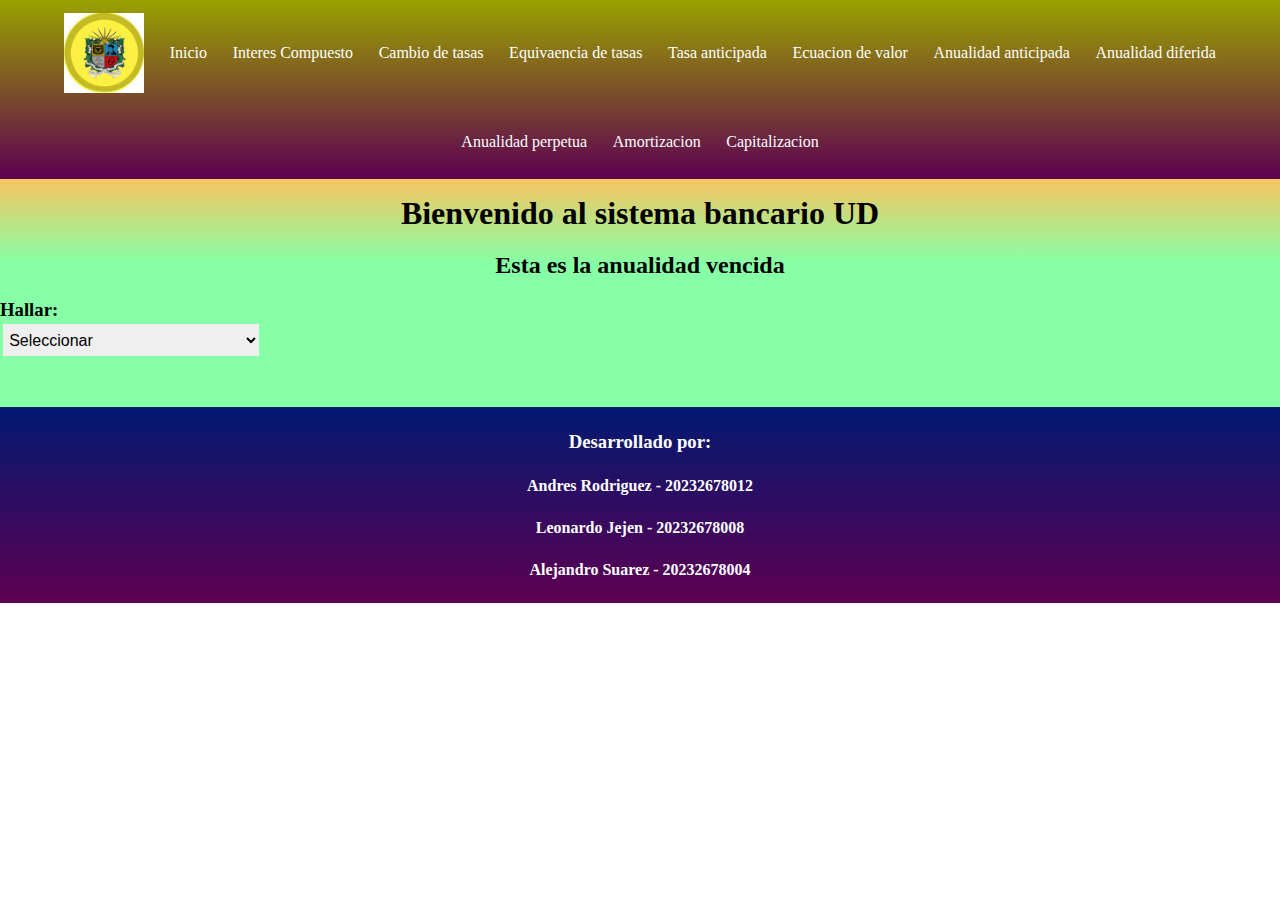
<file: pages/anualidad_vencida.html>
<!DOCTYPE html>
<html>
    <head>
        <meta charset="UTF-8"/>
        <link rel="stylesheet" href="../styles/styles.css">
        <title>Banca UD</title>
        <link rel="icon" href="../img/Icon.ico">
    </head>
    <body>
        <header>
            <img src="../img/Logo.png" alt="Logo"/>
            <a href="../index.html">Inicio</a>
            <a href="./interes_compuesto.html">Interes Compuesto</a><!--F = S = P(1+i)^n-->
            <a href="./cambio_de_tasa.html">Cambio de tasas</a><!----><!--i = j/m || j = i*m-->
            <a href="./equivalencia.html">Equivaencia de tasas</a><!----><!--(1+i)^n = (1+i)^m-->
            <a href="./tasa_anticipada.html">Tasa anticipada</a>
            <a href="./ecuacion_valor.html">Ecuacion de valor</a>
            <a href="./anualidad_anticipada.html">Anualidad anticipada</a>
            <a href="./anualidad_diferida.html">Anualidad diferida</a>
            <a href="./anualidad_perpetua.html">Anualidad perpetua</a>
            <a href="./amortizacion.html">Amortizacion</a>
            <a href="./capitalizacion.html">Capitalizacion</a>
        </header>
        <main>
            <h1>Bienvenido al sistema bancario UD</h1>
            <h2>Esta es la anualidad vencida</h2>
                <h3 class="hallar">Hallar:</h3>
                <select id="buscarVal" class="buscador">
                    <option>Seleccionar</option>
                    <option value="1">Valor futuro</option>
                    <option value="2">Valor presente</option>
                </select>
                <div id="creador"></div>
                <div class="datos">
                    <label for="C1" id="L1"></label>
                    <input type="number" id="C1"/>
                    <label for="C2" id="L2"></label>
                    <input type="number" id="C2"/>
                    <select id="clase">
                        <option value="1">%</option>
                        <option value="2">No %</option>
                    </select>
                    <select id="anticipado">
                        <option value="">Seleccionar</option>
                        <option value=true>Anticipada</option>
                        <option value=false>No anticipada</option>
                    </select>
                    <select id="tasa">
                        <option value="">Seleccionar</option>
                        <option value="efectivo">Efectivo</option>
                        <option value="efectivo">Periodo</option>
                        <option value="nominal">Vencido</option>
                        <option value="nominal">Contable</option>
                        <option value="nominal">Nominal</option>
                    </select>
                    <select id="periodo">
                        <option value="">Seleccionar</option>
                        <option value="1">Mensual</option>
                        <option value="2">Bimestral</option>
                        <option value="3">Trimestral</option>
                        <option value="4">Cuatrimestral</option>
                        <option value="6">Semestral</option>
                        <option value="12">Anual</option>
                    </select>
                    <label for="C3" id="L3"></label>
                    <input type="number" id="C3"/>
                    

                    <label id="condicion">Considerar i como efectivo no anticipado de periodo:</label>
                    <select id="a_periodo">
                        <option value="">Seleccionar</option>
                        <option value="1">Mensual</option>
                        <option value="2">Bimestral</option>
                        <option value="3">Trimestral</option>
                        <option value="4">Cuatrimestral</option>
                        <option value="6">Semestral</option>
                        <option value="12">Anual</option>
                    </select> 
                    
                </div>
                <button id="solucionar" class="btn">Solucionar</button>
                <label id="resultado" class="res"></label>
            </main>
            <footer>
                <h3>Desarrollado por:</h3>
                <h4>Andres Rodriguez - 20232678012</h4>
                <h4>Leonardo Jejen - 20232678008</h4>
                <h4>Alejandro Suarez - 20232678004</h4>
            </footer>
    </body>
</html>

<script type="text/javascript">
    esconder();
    let buscarVal = document.getElementById("buscarVal");
    buscarVal.addEventListener("change",()=>{
        let div = document.getElementById("creador");
        if(div.childElementCount > 0){
            div.removeChild(div.firstChild);
        }
        switch(parseInt(buscarVal.value)){
            case 1:{
                const select = document.createElement("select");
                const ops = document.createElement("option");
                const opn = document.createElement("option");
                const opr = document.createElement("option");
                select.setAttribute("id",`buscar`);
                ops.setAttribute("value","1");
                opn.setAttribute("value","2");
                opr.setAttribute("value","3");
                ops.text = "Valor Futuro";
                opn.text = "Numero de pagos";
                opr.text = "Cuota";
                select.add(ops);
                select.add(opn);
                select.add(opr);
                div.appendChild(select);
                let l1 = document.getElementById("L1");
                let l2 = document.getElementById("L2");
                let l3 = document.getElementById("L3");
                l1.innerHTML = "Cuota";
                l2.innerHTML = "Interes";
                l3.innerHTML = "Numero de pagos";
                document.getElementById("clase").style.display = "inline-block";
                document.getElementById("tasa").style.display = "inline-block";
                document.getElementById("periodo").style.display = "inline-block";
                document.getElementById("C3").style.display = "inline-block";
                document.getElementById("C1").style.display = "inline-block";
                document.getElementById("C2").style.display = "inline-block";
                document.getElementById("condicion").style.display = "inline-block";
                document.getElementById("a_periodo").style.display = "inline-block";
                document.getElementById("anticipado").style.display = "inline-block";
                document.getElementById("L1").style.display = "inline-block";
                document.getElementById("L2").style.display = "inline-block";
                document.getElementById("L3").style.display = "inline-block";
                document.getElementById("solucionar").style.display = "inline-block";
                document.getElementById("resultado").style.display = "inline-block";
                break;
            }
            case 2:{
                const select = document.createElement("select");
                const ops = document.createElement("option");
                const opn = document.createElement("option");
                const opr = document.createElement("option");
                select.setAttribute("id",`buscar`);
                ops.setAttribute("value","1");
                opn.setAttribute("value","2");
                opr.setAttribute("value","3");
                ops.text = "Valor Presente";
                opn.text = "Numero de pagos";
                opr.text = "Cuota";
                select.add(ops);
                select.add(opn);
                select.add(opr);
                div.appendChild(select);
                let l1 = document.getElementById("L1");
                let l2 = document.getElementById("L2");
                let l3 = document.getElementById("L3");
                l1.innerHTML = "Cuota";
                l2.innerHTML = "Interes";
                l3.innerHTML = "Numero de pagos";
                document.getElementById("clase").style.display = "inline-block";
                document.getElementById("tasa").style.display = "inline-block";
                document.getElementById("periodo").style.display = "inline-block";
                document.getElementById("C3").style.display = "inline-block";
                document.getElementById("C1").style.display = "inline-block";
                document.getElementById("C2").style.display = "inline-block";
                document.getElementById("condicion").style.display = "inline-block";
                document.getElementById("a_periodo").style.display = "inline-block";
                document.getElementById("anticipado").style.display = "inline-block";
                document.getElementById("L1").style.display = "inline-block";
                document.getElementById("L2").style.display = "inline-block";
                document.getElementById("L3").style.display = "inline-block";
                document.getElementById("solucionar").style.display = "inline-block";
                document.getElementById("resultado").style.display = "inline-block";
                break;
            }
            default:{
                esconder();
                break;
            }
        }
        if(document.getElementById("buscar") != null){
            let buscar = document.getElementById("buscar");
        
            //Dinamismo de campos
            buscar.addEventListener("change" , ()=>{
                switch(parseInt(buscar.value)){
                    case 1:{
                        let l1 = document.getElementById("L1");
                        let l2 = document.getElementById("L2");
                        let l3 = document.getElementById("L3");
                        l1.innerHTML = "Cuota";
                        l2.innerHTML = "Interes";
                        l3.innerHTML = "Numero de pagos";
                        break;
                    }
                    case 2:{
                        let l1 = document.getElementById("L1");
                        let l2 = document.getElementById("L2");
                        let l3 = document.getElementById("L3");
                        if(parseInt(buscarVal.value) == 1){
                            l1.innerHTML = "Valor futuro";
                        }else{
                            l1.innerHTML = "Valor presente";
                        }
                        l2.innerHTML = "Interes";
                        l3.innerHTML = "Cuota";
                        break;
                    }
                    case 3:{
                        let l1 = document.getElementById("L1");
                        let l2 = document.getElementById("L2");
                        let l3 = document.getElementById("L3");
                        if(parseInt(buscarVal.value) == 1){
                            l1.innerHTML = "Valor futuro";
                        }else{
                            l1.innerHTML = "Valor presente";
                        }
                        l2.innerHTML = "Interes";
                        l3.innerHTML = "Numero de pagos";
                        break;
                    }
                    default:{
                        let l1 = document.getElementById("L1");
                        let l2 = document.getElementById("L2");
                        let l3 = document.getElementById("L3");
                        l1.innerHTML = "";
                        l2.innerHTML = "";
                        l3.innerHTML = "";
                        break;
                    }
                }
            });
        }
    });


    let solucionar = document.getElementById("solucionar");
    //Solucionador
    solucionar.addEventListener("click",()=>{
        switch(parseInt(buscar.value)){
            case 1:{
                switch(parseInt(buscarVal.value)){
                    case 1:{
                        if(validar()){
                            if(parseInt(document.getElementById("C2").value)>=0 && parseInt(document.getElementById("C1").value)>=0 && parseInt(document.getElementById("C3").value)>=0){
                                console.log("vf = A[(((1+i)^n)-1)/i]");
                                let p = parseFloat(document.getElementById("C1").value);
                                let i = conversor(parseFloat(document.getElementById("C2").value),true,2,"efectivo",false);
                                let n = parseFloat(document.getElementById("C3").value);
                                let res = p*((Math.pow((1+i),n)-1)/i);
                                document.getElementById("resultado").innerHTML = res.toFixed(6);
                            }else{
                                alert("Los campos deben ser mayores a 0");
                            }
                        }else{
                            alert("Ingrese todos los datos");
                        }
                        break;
                    }
                    case 2:{
                        if(validar()){
                            if(parseInt(document.getElementById("C2").value)>=0 && parseInt(document.getElementById("C1").value)>=0 && parseInt(document.getElementById("C3").value)>=0){
                                console.log("vp = A[(1-((1+i)^n))/i]");
                                let p = parseFloat(document.getElementById("C1").value);
                                let i = conversor(parseFloat(document.getElementById("C2").value),true,2,"efectivo",false);
                                let n = parseFloat(document.getElementById("C3").value);
                                let res = p*((1-(Math.pow((1+i),-n)))/i);
                                console.log(1-(Math.pow((1+i),-n)));
                                console.log(p + "--" + n + "--" + i + "//" + (1-(Math.pow((1+i),-n))));
                                console.log((1-(Math.pow((1+i),-n)))/i);
                                console.log(p*((1-(Math.pow((1+i),-n)))/i));
                                document.getElementById("resultado").innerHTML = res.toFixed(6);
                            }else{
                                alert("Los campos deben ser mayores a 0");
                            }
                        }else{
                            alert("Ingrese todos los datos");
                        }
                        break;
                    }
                }
                break;
            }
            case 2:{
                switch(parseInt(buscarVal.value)){
                    case 1:{
                        if(validar()){
                            if(parseInt(document.getElementById("C2").value)>=0 && parseInt(document.getElementById("C1").value)>=0 && parseInt(document.getElementById("C3").value)>=0){
                                console.log("n = log(1+i)((Si/A)+1)");
                                //(Math.log10(s/p))/(Math.log10(1+i));
                                let p = parseFloat(document.getElementById("C1").value);
                                let i = conversor(parseFloat(document.getElementById("C2").value),true,2,"efectivo",false);
                                let r = parseFloat(document.getElementById("C3").value);
                                let res = Math.log10(((p*i)/r)+1)/Math.log10(1+i);
                                document.getElementById("resultado").innerHTML = res.toFixed(6);
                            }else{
                                alert("Los campos deben ser mayores a 0");
                            }
                        }else{
                            alert("Ingrese todos los datos");
                        }
                        break;
                    }
                    case 2:{
                        if(validar()){
                            if(parseInt(document.getElementById("C2").value)>=0 && parseInt(document.getElementById("C1").value)>=0 && parseInt(document.getElementById("C3").value)>=0){
                                console.log("n = -log(1+i)(1-(Si/A))");
                                let p = parseFloat(document.getElementById("C1").value);
                                let i = conversor(parseFloat(document.getElementById("C2").value),true,2,"efectivo",false);
                                let r = parseFloat(document.getElementById("C3").value);
                                let res = -(Math.log10(1-((p*i)/r))/Math.log10(1+i));
                                document.getElementById("resultado").innerHTML = res.toFixed(6);
                            }else{
                                alert("Los campos deben ser mayores a 0");
                            }
                        }else{
                            alert("Ingrese todos los datos");
                        }
                        break;
                    }
                }
                break;
            }
            case 3:{
                switch(parseInt(buscarVal.value)){
                    case 1:{
                        if(validar()){
                            if(parseInt(document.getElementById("C2").value)>=0 && parseInt(document.getElementById("C1").value)>=0 && parseInt(document.getElementById("C3").value)>=0){
                                console.log("r = s/((((1+i)^n)-1)/i)");
                                let s = parseFloat(document.getElementById("C1").value);
                                let i = conversor(parseFloat(document.getElementById("C2").value),true,2,"efectivo",false);
                                let n = parseFloat(document.getElementById("C3").value);
                                let res = s/(((Math.pow((1+i),n))-1)/i);
                                document.getElementById("resultado").innerHTML = res.toFixed(6);
                            }else{
                                alert("Los campos deben ser mayores a 0");
                            }
                        }else{
                            alert("Ingrese todos los datos");
                        }
                        break;
                    }
                    case 2:{
                        if(validar()){
                            if(parseInt(document.getElementById("C2").value)>=0 && parseInt(document.getElementById("C1").value)>=0 && parseInt(document.getElementById("C3").value)>=0){
                                console.log("r = s/(1-((1+i)^-n)/i)");
                                let s = parseFloat(document.getElementById("C1").value);
                                let i = conversor(parseFloat(document.getElementById("C2").value),true,2,"efectivo",false);
                                let n = parseFloat(document.getElementById("C3").value);
                                let res = s/((1-(Math.pow((1+i),-n)))/i);
                                document.getElementById("resultado").innerHTML = res.toFixed(6);
                            }else{
                                alert("Los campos deben ser mayores a 0");
                            }
                        }else{
                            alert("Ingrese todos los datos");
                        }
                        break;
                    }
                }
                break;
            }
            default:{
                console.log("DEF");
                break;
            }
        }
    });


    
    function conversor(i,kind,param1,param2,param3){
        if(kind){
            var campo = i;
            var clase = document.getElementById("clase").value;
            var anticipada = document.getElementById("anticipado").value;
            var tasa = document.getElementById("tasa").value;
            var periodo = document.getElementById("periodo").value;
            var a_clase = param1;
            var a_tasa = param2;
            var a_anticipada = param3+"";
            var a_periodo = document.getElementById("a_periodo").value;
        }

        if(clase == 1){
            campo = campo/100;
        }
        if(anticipada == "true"){
            if(anticipada == a_anticipada){
                if(tasa == "efectivo"){
                    if(a_tasa == tasa){
                        console.log("entra");
                        campo = campo/(1-campo);
                        console.log(campo);
                        campo = (Math.pow(1+campo,(12/parseInt(periodo))/(12/parseInt(a_periodo))))-1;
                        console.log(campo + "--" + periodo + "--" + a_periodo);
                        campo = campo/(1+campo);
                        console.log(campo);
                    }else{
                        console.log("entra");
                        campo = campo/(1-campo);
                        console.log(campo);
                        campo = (Math.pow(1+campo,(12/parseInt(periodo))/(12/parseInt(a_periodo))))-1;
                        console.log(campo + "--" + periodo + "--" + a_periodo);
                        campo = campo/(1+campo);
                        console.log(campo);
                        campo = campo * (12/a_periodo);
                        console.log(campo);
                    }
                }else{
                    if(a_tasa == tasa){
                        console.log("entra");
                        campo = campo/(12/periodo);
                        console.log(campo);
                        campo = campo/(1-campo);
                        console.log(campo);
                        campo = (Math.pow(1+campo,(12/parseInt(periodo))/(12/parseInt(a_periodo))))-1;
                        console.log(campo + "--" + periodo + "--" + a_periodo);
                        campo = campo/(1+campo);
                        console.log(campo);
                        campo = campo*(12/a_periodo);
                        console.log(campo);
                    }else{
                        console.log("entra");
                        campo = campo/(12/periodo);
                        console.log(campo);
                        campo = campo/(1-campo);
                        console.log(campo);
                        campo = (Math.pow(1+campo,(12/parseInt(periodo))/(12/parseInt(a_periodo))))-1;
                        console.log(campo + "--" + periodo + "--" + a_periodo);
                        campo = campo/(1+campo);
                        console.log(campo);
                    }
                }
        }else{
                if(tasa == "efectivo"){
                    if(a_tasa == tasa){
                        console.log("entra");
                        campo = campo/(1-campo);
                        console.log(campo);
                        campo = (Math.pow(1+campo,(12/parseInt(periodo))/(12/parseInt(a_periodo))))-1;
                        console.log(campo + "--" + periodo + "--" + a_periodo);
                    }else{
                        console.log("entra");
                        campo = campo/(1-campo);
                        console.log(campo);
                        campo = (Math.pow(1+campo,(12/parseInt(periodo))/(12/parseInt(a_periodo))))-1;
                        console.log(campo + "--" + periodo + "--" + a_periodo);
                        campo = campo * (12/a_periodo);
                        console.log(campo);
                    }
                }else{
                    if(a_tasa == tasa){
                        console.log("entra");
                        campo = campo/(12/periodo);
                        console.log(campo);
                        campo = campo/(1-campo);
                        console.log(campo);
                        campo = (Math.pow(1+campo,(12/parseInt(periodo))/(12/parseInt(a_periodo))))-1;
                        console.log(campo + "--" + periodo + "--" + a_periodo);
                        campo = campo * (12/a_periodo);
                        console.log(campo);
                    }else{
                        console.log("entra");
                        campo = campo/(12/periodo);
                        console.log(campo);
                        campo = campo/(1-campo);
                        console.log(campo);
                        campo = (Math.pow(1+campo,(12/parseInt(periodo))/(12/parseInt(a_periodo))))-1;
                        console.log(campo + "--" + periodo + "--" + a_periodo);
                    }
                }
            }
        }else{
            if(anticipada == a_anticipada){
                if(tasa == "efectivo"){
                    if(a_tasa == tasa){
                        console.log("entra");
                        campo = (Math.pow(1+campo,(12/parseInt(periodo))/(12/parseInt(a_periodo))))-1;
                        console.log(campo + "--" + periodo + "--" + a_periodo);
                    }else{
                        console.log("entra");
                        campo = (Math.pow(1+campo,(12/parseInt(periodo))/(12/parseInt(a_periodo))))-1;
                        console.log(campo + "--" + periodo + "--" + a_periodo);
                        campo = campo * (12/a_periodo);
                        console.log(campo);
                    }
                }else{
                    if(a_tasa == tasa){
                        console.log("entra");
                        campo = campo/(12/periodo);
                        console.log(campo);
                        campo = (Math.pow(1+campo,(12/parseInt(periodo))/(12/parseInt(a_periodo))))-1;
                        console.log(campo + "--" + periodo + "--" + a_periodo);
                        campo = campo*(12/a_periodo);
                        console.log(campo);
                    }else{
                        console.log("entra");
                        campo = campo/(12/periodo);
                        console.log(campo);
                        campo = (Math.pow(1+campo,(12/parseInt(periodo))/(12/parseInt(a_periodo))))-1;
                        console.log(campo + "--" + periodo + "--" + a_periodo);
                    }
                }
            }else{
                if(tasa == "efectivo"){
                    if(a_tasa == tasa){
                        console.log("entra");
                        campo = (Math.pow(1+campo,(12/parseInt(periodo))/(12/parseInt(a_periodo))))-1;
                        console.log(campo + "--" + periodo + "--" + a_periodo);
                        campo = campo/(1+campo);
                        console.log(campo);
                    }else{
                        console.log("entra");
                        campo = (Math.pow(1+campo,(12/parseInt(periodo))/(12/parseInt(a_periodo))))-1;
                        console.log(campo + "--" + periodo + "--" + a_periodo);
                        campo = campo/(1+campo);
                        console.log(campo);
                        campo = campo*(12/a_periodo);
                        console.log(campo);
                    }
                }else{
                    if(a_tasa == tasa){
                        console.log("entra");
                        campo = campo/(12/periodo);
                        console.log(campo);
                        campo = (Math.pow(1+campo,(12/parseInt(periodo))/(12/parseInt(a_periodo))))-1;
                        console.log(campo + "--" + periodo + "--" + a_periodo);
                        campo = campo/(1+campo);
                        console.log(campo);
                        campo = campo * (12/a_periodo);
                        console.log(campo);
                    }else{
                        console.log("entra");
                        campo = campo/(12/periodo);
                        console.log(campo);
                        campo = (Math.pow(1+campo,(12/parseInt(periodo))/(12/parseInt(a_periodo))))-1;
                        console.log(campo + "--" + periodo + "--" + a_periodo);
                        campo = campo/(1+campo);
                        console.log(campo);
                    }
                }
            }
        }
        if(a_clase == 1){
            campo = campo*100;
        }
        
        return campo;
    }
    function esconder(){
        document.getElementById("clase").style.display = "none";
        document.getElementById("tasa").style.display = "none";
        document.getElementById("periodo").style.display = "none";
        document.getElementById("C3").style.display = "none";
        document.getElementById("C1").style.display = "none";
        document.getElementById("C2").style.display = "none";
        document.getElementById("condicion").style.display = "none";
        document.getElementById("a_periodo").style.display = "none";
        document.getElementById("anticipado").style.display = "none";
        document.getElementById("L1").style.display = "none";
        document.getElementById("L2").style.display = "none";
        document.getElementById("L3").style.display = "none";
        document.getElementById("solucionar").style.display = "none";
        document.getElementById("resultado").style.display = "none";
    }
    function validar(){
        if(document.getElementById("tasa").style.display != "none" && document.getElementById("tasa").value==""){
            return false
        }
        if(document.getElementById("periodo").style.display != "none" && document.getElementById("periodo").value==""){
            return false
        }
        if(document.getElementById("C2").style.display != "none" && document.getElementById("C2").value==""){
            return false
        }
        if(document.getElementById("anticipado").style.display != "none" && document.getElementById("anticipado").value==""){
            return false
        }
        if(document.getElementById("C3").style.display != "none" && document.getElementById("C3").value==""){
            return false
        }
        if(document.getElementById("C1").style.display != "none" && document.getElementById("C1").value==""){
            return false
        }
        if(document.getElementById("a_periodo").style.display != "none" && document.getElementById("a_periodo").value==""){
            return false
        }
        return true
    }
</script>
</file>
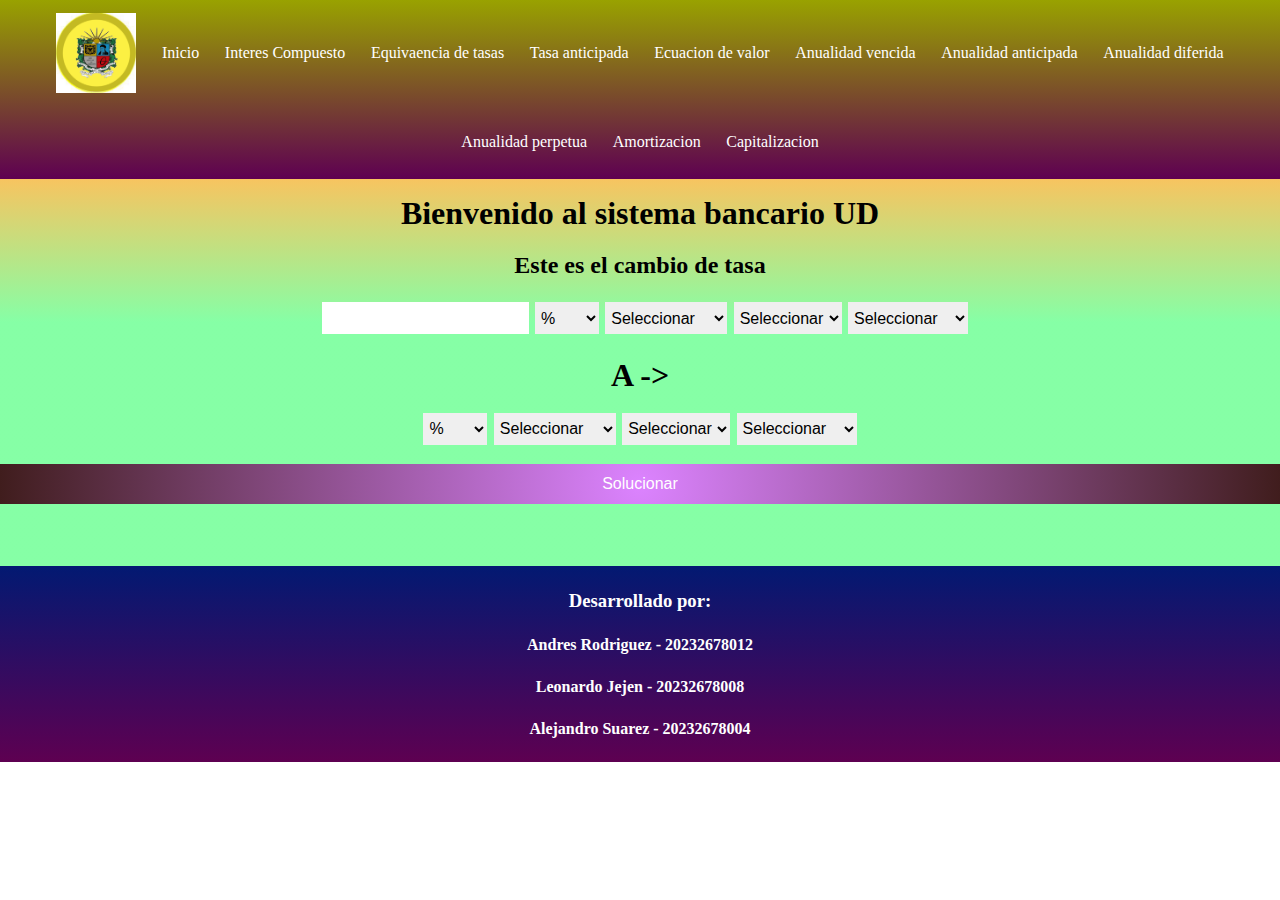
<file: pages/cambio_de_tasa.html>
<!DOCTYPE html>
<html>
    <head>
        <meta charset="UTF-8"/>
        <link rel="stylesheet" href="../styles/styles.css">
        <title>Banca UD</title>
        <link rel="icon" href="../img/Icon.ico">
    </head>
    <body>
        <header>
            <img src="../img/Logo.png" alt="Logo"/>
            <a href="../index.html">Inicio</a><!----><!--i = j/m || j = i*m-->
            <a href="./interes_compuesto.html">Interes Compuesto</a><!--F = S = P(1+i)^n-->
            <a href="./equivalencia.html">Equivaencia de tasas</a><!----><!--(1+i)^n = (1+i)^m-->
            <a href="./tasa_anticipada.html">Tasa anticipada</a>
            <a href="./ecuacion_valor.html">Ecuacion de valor</a>
            <a href="./anualidad_vencida.html">Anualidad vencida</a>
            <a href="./anualidad_anticipada.html">Anualidad anticipada</a>
            <a href="./anualidad_diferida.html">Anualidad diferida</a>
            <a href="./anualidad_perpetua.html">Anualidad perpetua</a>
            <a href="./amortizacion.html">Amortizacion</a>
            <a href="./capitalizacion.html">Capitalizacion</a>
        </header>
        <main>
            <h1>Bienvenido al sistema bancario UD</h1>
            <h2>Este es el cambio de tasa</h2>
            <div class="datos">
                <label for="C1" id="L1"></label>
                <input type="number" id="C1"/>
                <select id="clase">
                    <option value="1">%</option>
                    <option value="2">No %</option>
                </select>
                <select id="anticipada">
                    <option value="">Seleccionar</option>
                    <option value=true>Anticipada</option>
                    <option value=false>No anticipada</option>
                </select>
                <select id="tasa">
                    <option value="">Seleccionar</option>
                    <option value="efectivo">Efectivo</option>
                    <option value="efectivo">Periodo</option>
                    <option value="nominal">Vencido</option>
                    <option value="nominal">Contable</option>
                    <option value="nominal">Nominal</option>
                </select>
                <select id="periodo">
                    <option value="">Seleccionar</option>
                    <option value="1">Mensual</option>
                    <option value="2">Bimestral</option>
                    <option value="3">Trimestral</option>
                    <option value="4">Cuatrimestral</option>
                    <option value="6">Semestral</option>
                    <option value="12">Anual</option>
                </select>
            </div>
            <h1>A -></h1>
            <div class="datos">
                <select id="a_clase">
                    <option value="1">%</option>
                    <option value="2">No %</option>
                </select>
                <select id="a_anticipada">
                    <option value="">Seleccionar</option>
                    <option value=true>Anticipada</option>
                    <option value=false>No anticipada</option>
                </select>
                <select id="a_tasa">
                    <option value="">Seleccionar</option>
                    <option value="efectivo">Efectivo</option>
                    <option value="efectivo">Periodo</option>
                    <option value="nominal">Vencido</option>
                    <option value="nominal">Contable</option>
                    <option value="nominal">Nominal</option>
                </select>
                <select id="a_periodo">
                    <option value="">Seleccionar</option>
                    <option value="1">Mensual</option>
                    <option value="2">Bimestral</option>
                    <option value="3">Trimestral</option>
                    <option value="4">Cuatrimestral</option>
                    <option value="6">Semestral</option>
                    <option value="12">Anual</option>
                </select>
            </div>
            <button id="solucionar" class="btn">Solucionar</button>
            <label id="resultado" class="res"></label>
        </main>
        <footer>
            <h3>Desarrollado por:</h3>
            <h4>Andres Rodriguez - 20232678012</h4>
            <h4>Leonardo Jejen - 20232678008</h4>
            <h4>Alejandro Suarez - 20232678004</h4>
        </footer>
    </body>
</html>
<script type="text/javascript">
    let solucionar = document.getElementById("solucionar");
    solucionar.addEventListener("click" , ()=>{
        if(validar()){
            if(parseInt(document.getElementById("C1").value) >= 0){

                let campo = parseFloat(document.getElementById("C1").value);
                let clase = document.getElementById("clase").value;
                let anticipada = document.getElementById("anticipada").value;
                let tasa = document.getElementById("tasa").value;
                let periodo = document.getElementById("periodo").value;
                let a_clase = document.getElementById("a_clase").value;
                let a_anticipada = document.getElementById("a_anticipada").value;
                let a_tasa = document.getElementById("a_tasa").value;
                let a_periodo = document.getElementById("a_periodo").value;
                if(clase == 1){
                    campo = campo/100;
                }
                if(anticipada == "true"){
                    if(anticipada == a_anticipada){
                            if(tasa == "efectivo"){
                                if(a_tasa == tasa){
                                    console.log("ant, =, ef, =");
                                    campo = campo/(1-campo);
                                    console.log(campo);
                                    campo = (Math.pow(1+campo,(12/parseInt(periodo))/(12/parseInt(a_periodo))))-1;
                                    console.log(campo + "--" + periodo + "--" + a_periodo);
                                    campo = campo/(1+campo);
                                    console.log(campo);
                                }else{
                                    console.log("ant, =, ef, !=");
                                    campo = campo/(1-campo);
                                    console.log(campo);
                                    campo = (Math.pow(1+campo,(12/parseInt(periodo))/(12/parseInt(a_periodo))))-1;
                                    console.log(campo + "--" + periodo + "--" + a_periodo);
                                    campo = campo/(1+campo);
                                    console.log(campo);
                                    campo = campo * (12/a_periodo);
                                    console.log(campo);
                                }
                            }else{
                                if(a_tasa == tasa){
                                    console.log("ant, =, no, =");
                                    campo = campo/(12/periodo);
                                    console.log(campo);
                                    campo = campo/(1-campo);
                                    console.log(campo);
                                    campo = (Math.pow(1+campo,(12/parseInt(periodo))/(12/parseInt(a_periodo))))-1;
                                    console.log(campo + "--" + periodo + "--" + a_periodo);
                                    campo = campo/(1+campo);
                                    console.log(campo);
                                    campo = campo*(12/a_periodo);
                                    console.log(campo);
                                }else{
                                    console.log("ant, =, no, !=");
                                    campo = campo/(12/periodo);
                                    console.log(campo);
                                    campo = campo/(1-campo);
                                    console.log(campo);
                                    campo = (Math.pow(1+campo,(12/parseInt(periodo))/(12/parseInt(a_periodo))))-1;
                                    console.log(campo + "--" + periodo + "--" + a_periodo);
                                    campo = campo/(1+campo);
                                    console.log(campo);
                                }
                            }
                    }else{
                            if(tasa == "efectivo"){
                                if(a_tasa == tasa){
                                    console.log("ant, !=, ef, =");
                                    campo = campo/(1-campo);
                                    console.log(campo);
                                    campo = (Math.pow(1+campo,(12/parseInt(periodo))/(12/parseInt(a_periodo))))-1;
                                    console.log(campo + "--" + periodo + "--" + a_periodo);
                                }else{
                                    console.log("ant, !=, ef, !=");
                                    campo = campo/(1-campo);
                                    console.log(campo);
                                    campo = (Math.pow(1+campo,(12/parseInt(periodo))/(12/parseInt(a_periodo))))-1;
                                    console.log(campo + "--" + periodo + "--" + a_periodo);
                                    campo = campo * (12/a_periodo);
                                    console.log(campo);
                                }
                            }else{
                                if(a_tasa == tasa){
                                    console.log("ant, !=, no, =");
                                    campo = campo/(12/periodo);
                                    console.log(campo);
                                    campo = campo/(1-campo);
                                    console.log(campo);
                                    campo = (Math.pow(1+campo,(12/parseInt(periodo))/(12/parseInt(a_periodo))))-1;
                                    console.log(campo + "--" + periodo + "--" + a_periodo);
                                    campo = campo * (12/a_periodo);
                                    console.log(campo);
                                }else{
                                    console.log("ant, !=, no, !=");
                                    campo = campo/(12/periodo);
                                    console.log(campo);
                                    campo = campo/(1-campo);
                                    console.log(campo);
                                    campo = (Math.pow(1+campo,(12/parseInt(periodo))/(12/parseInt(a_periodo))))-1;
                                    console.log(campo + "--" + periodo + "--" + a_periodo);
                                }
                            }
                    }
                }else{
                    if(anticipada == a_anticipada){
                            if(tasa == "efectivo"){
                                if(a_tasa == tasa){
                                    console.log("!ant, =, ef, =");
                                    campo = (Math.pow(1+campo,(12/parseInt(periodo))/(12/parseInt(a_periodo))))-1;
                                    console.log(campo + "--" + periodo + "--" + a_periodo);
                                }else{
                                    console.log("!ant, =, ef, !=");
                                    campo = (Math.pow(1+campo,(12/parseInt(periodo))/(12/parseInt(a_periodo))))-1;
                                    console.log(campo + "--" + periodo + "--" + a_periodo);
                                    campo = campo * (12/a_periodo);
                                    console.log(campo);
                                }
                            }else{
                                if(a_tasa == tasa){
                                    console.log("!ant, =, no, =");
                                    campo = campo/(12/periodo);
                                    console.log(campo);
                                    campo = (Math.pow(1+campo,(12/parseInt(periodo))/(12/parseInt(a_periodo))))-1;
                                    console.log(campo + "--" + periodo + "--" + a_periodo);
                                    campo = campo*(12/a_periodo);
                                    console.log(campo);
                                }else{
                                    console.log("!ant, =, no, !=");
                                    campo = campo/(12/periodo);
                                    console.log(campo);
                                    campo = (Math.pow(1+campo,(12/parseInt(periodo))/(12/parseInt(a_periodo))))-1;
                                    console.log(campo + "--" + periodo + "--" + a_periodo);
                                }
                            }
                    }else{
                            if(tasa == "efectivo"){
                                if(a_tasa == tasa){
                                    console.log("!ant, !=, ef, =");
                                    campo = (Math.pow(1+campo,(12/parseInt(periodo))/(12/parseInt(a_periodo))))-1;
                                    console.log(campo + "--" + periodo + "--" + a_periodo);
                                    campo = campo/(1+campo);
                                    console.log(campo);
                                }else{
                                    console.log("!ant, !=, ef, !=");
                                    campo = (Math.pow(1+campo,(12/parseInt(periodo))/(12/parseInt(a_periodo))))-1;
                                    console.log(campo + "--" + periodo + "--" + a_periodo);
                                    campo = campo/(1+campo);
                                    console.log(campo);
                                    campo = campo*(12/a_periodo);
                                    console.log(campo);
                                }
                            }else{
                                if(a_tasa == tasa){
                                    console.log("!ant, !=, no, =");
                                    campo = campo/(12/periodo);
                                    console.log(campo);
                                    campo = (Math.pow(1+campo,(12/parseInt(periodo))/(12/parseInt(a_periodo))))-1;
                                    console.log(campo + "--" + periodo + "--" + a_periodo);
                                    campo = campo/(1+campo);
                                    console.log(campo);
                                    campo = campo * (12/a_periodo);
                                    console.log(campo);
                                }else{
                                    console.log("!ant, !=, no, !=");
                                    campo = campo/(12/periodo);
                                    console.log(campo);
                                    campo = (Math.pow(1+campo,(12/parseInt(periodo))/(12/parseInt(a_periodo))))-1;
                                    console.log(campo + "--" + periodo + "--" + a_periodo);
                                    campo = campo/(1+campo);
                                    console.log(campo);
                                }
                            }
                    }
                }
                if(a_clase == 1){
                    campo = campo*100;
                }
                document.getElementById("resultado").innerHTML = campo.toFixed(6) + " " + name();

            }else{
                alert("El campo debe ser mayor a 0");
            }
        }else{
            alert("Ingrese todos los datos");
        }
    });
    
    function validar(){
        if(document.getElementById("tasa").style.display != "none" && document.getElementById("tasa").value==""){
            return false
        }
        if(document.getElementById("periodo").style.display != "none" && document.getElementById("periodo").value==""){
            return false
        }
        if(document.getElementById("anticipada").style.display != "none" && document.getElementById("anticipada").value==""){
            return false
        }
        if(document.getElementById("a_anticipada").style.display != "none" && document.getElementById("a_anticipada").value==""){
            return false
        }
        if(document.getElementById("C1").style.display != "none" && document.getElementById("C1").value==""){
            return false
        }
        if(document.getElementById("a_tasa").style.display != "none" && document.getElementById("a_tasa").value==""){
            return false
        }
        if(document.getElementById("a_periodo").style.display != "none" && document.getElementById("a_periodo").value==""){
            return false
        }
        return true
    }
    function name (){
        let name = "";

        if(parseInt(document.getElementById("a_clase").value) == 1){
            name += "% ";
        }
        switch(parseInt(document.getElementById("a_tasa").selectedIndex)){
            case 1:{
                name += "E";
                break;
            }
            case 2:{
                name += "P";
                break;
            }
            case 3:{
                name += "V";
                break;
            }
            case 4:{
                name += "C";
                break;
            }
            case 5:{
                name += "N";
                break;
            }
        }
        
        switch(parseInt(document.getElementById("a_periodo").selectedIndex)){
            case 1:{
                name += "M";
                break;
            }
            case 2:{
                name += "B";
                break;
            }
            case 3:{
                name += "T";
                break;
            }
            case 4:{
                name += "C";
                break;
            }
            case 5:{
                name += "S";
                break;
            }
            case 6:{
                name += "A";
                break;
            }
        }
        if(document.getElementById("a_anticipada").value == "true"){
            name += "a";
        }
        return name;
    }
</script>
</file>
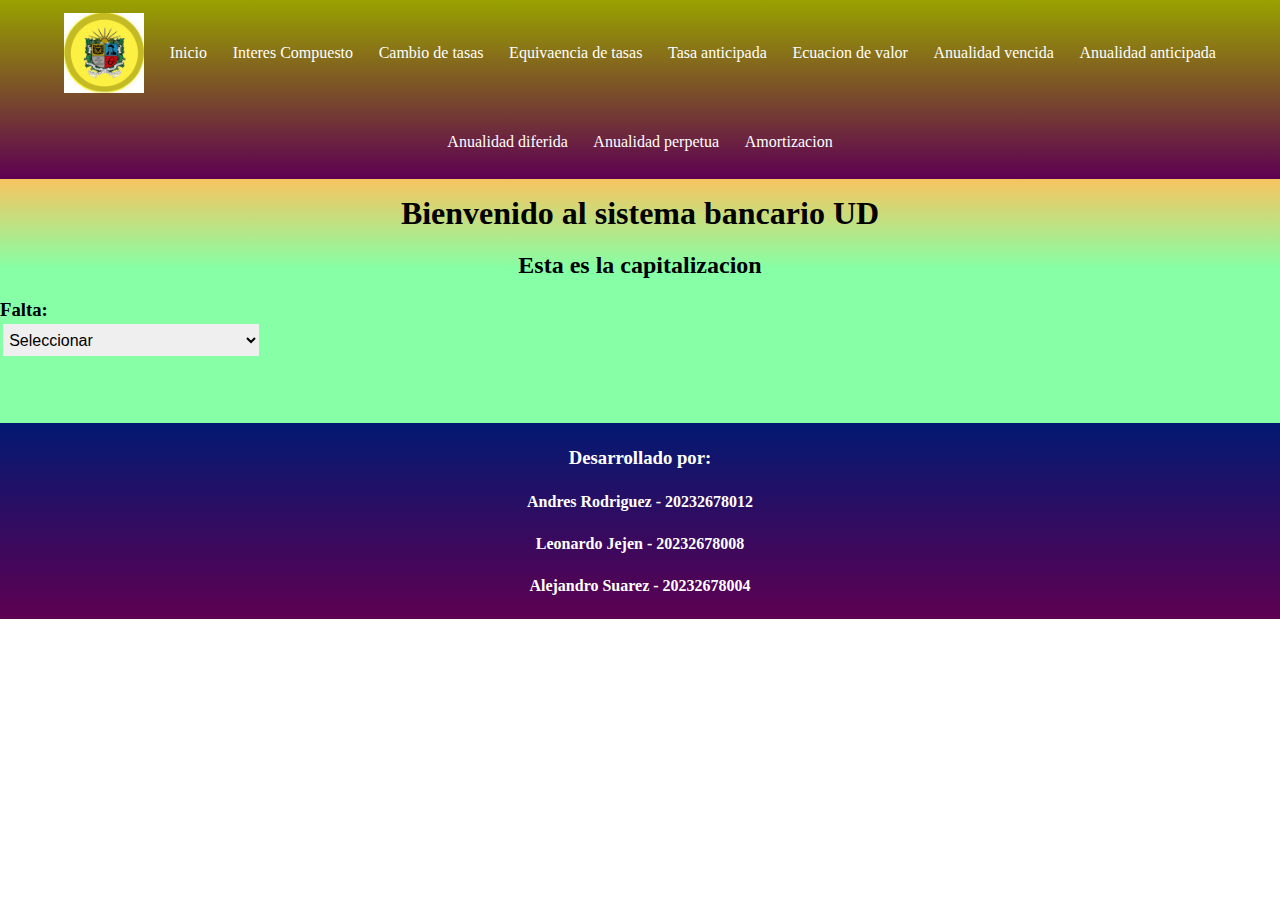
<file: pages/capitalizacion.html>
<!DOCTYPE html>
<html>
    <head>
        <meta charset="UTF-8"/>
        <link rel="stylesheet" href="../styles/styles.css">
        <title>Banca UD</title>
        <link rel="icon" href="../img/Icon.ico">
    </head>
    <body>
        <header>
            <img src="../img/Logo.png" alt="Logo"/>
            <a href="../index.html">Inicio</a>
            <a href="./interes_compuesto.html">Interes Compuesto</a><!--F = S = P(1+i)^n-->
            <a href="./cambio_de_tasa.html">Cambio de tasas</a><!----><!--i = j/m || j = i*m-->
            <a href="./equivalencia.html">Equivaencia de tasas</a><!----><!--(1+i)^n = (1+i)^m-->
            <a href="./tasa_anticipada.html">Tasa anticipada</a>
            <a href="./ecuacion_valor.html">Ecuacion de valor</a>
            <a href="./anualidad_vencida.html">Anualidad vencida</a>
            <a href="./anualidad_anticipada.html">Anualidad anticipada</a>
            <a href="./anualidad_diferida.html">Anualidad diferida</a>
            <a href="./anualidad_perpetua.html">Anualidad perpetua</a>
            <a href="./amortizacion.html">Amortizacion</a>
        </header>
        <main>
            <h1>Bienvenido al sistema bancario UD</h1>
            <h2>Esta es la capitalizacion</h2>
                <h3 class="hallar">Falta:</h3>
                <select id="buscar" class="buscador">
                    <option>Seleccionar</option>
                    <option value="1">Valor Futuro</option>
                    <option value="2">Cuota</option>
                </select>
                <div class="datos">
                    <label for="C1" id="L1"></label>
                    <input type="number" id="C1"/>
                    <label for="C2" id="L2"></label>
                    <input type="number" id="C2"/>
                    <select id="clase">
                        <option value="1">%</option>
                        <option value="2">No %</option>
                    </select>
                    <select id="anticipado">
                        <option value="">Seleccionar</option>
                        <option value=true>Anticipada</option>
                        <option value=false>No anticipada</option>
                    </select>
                    <select id="tasa">
                        <option>Seleccionar</option>
                        <option value="efectivo">Efectivo</option>
                        <option value="efectivo">Periodo</option>
                        <option value="nominal">Vencido</option>
                        <option value="nominal">Contable</option>
                        <option value="nominal">Nominal</option>
                    </select>
                    <select id="periodo">
                        <option>Seleccionar</option>
                        <option value="1">Mensual</option>
                        <option value="2">Bimestral</option>
                        <option value="3">Trimestral</option>
                        <option value="4">Cuatrimestral</option>
                        <option value="6">Semestral</option>
                        <option value="12">Anual</option>
                    </select>
                    <label for="C3" id="L3"></label>
                    <input type="number" id="C3"/>
                    
                    <label id="condicion"></label>
                    <select id="a_periodo">
                        <option>Seleccionar</option>
                        <option value="1">Mensual</option>
                        <option value="2">Bimestral</option>
                        <option value="3">Trimestral</option>
                        <option value="4">Cuatrimestral</option>
                        <option value="6">Semestral</option>
                        <option value="12">Anual</option>
                    </select>
                </div>
                <button id="solucionar" class="btn">Solucionar</button>
                <label id="resultado" class="res"></label>
                <div class="datos">
                    <table id="tabla"></table>
                </div>
            </main>
            <footer>
                <h3>Desarrollado por:</h3>
                <h4>Andres Rodriguez - 20232678012</h4>
                <h4>Leonardo Jejen - 20232678008</h4>
                <h4>Alejandro Suarez - 20232678004</h4>
            </footer>
        </body>
    </html>
    <script type="text/javascript">
        esconder();
        let buscar = document.getElementById("buscar");
        //Dinamismo de campos
        buscar.addEventListener("change" , ()=>{
            switch(parseInt(buscar.value)){
                case 1:{
                    let l1 = document.getElementById("L1");
                    let l2 = document.getElementById("L2");
                    let l3 = document.getElementById("L3");
                    l1.innerHTML = "Cuota";
                    l2.innerHTML = "Interes";
                    l3.innerHTML = "Numero de pagos";
                    document.getElementById("condicion").innerHTML = "Considerar como i efectivo de periodo:";
                    aparecer();
                    break;
                }
                case 2:{
                    let l1 = document.getElementById("L1");
                    let l2 = document.getElementById("L2");
                    let l3 = document.getElementById("L3");
                    l1.innerHTML = "Valor Futuro";
                    l2.innerHTML = "Interes";
                    l3.innerHTML = "Numero de pagos";
                    document.getElementById("condicion").innerHTML = "Considerar como i efectivo de periodo:";
                    aparecer();
                    break;
                }
                default:{
                    let l1 = document.getElementById("L1");
                    let l2 = document.getElementById("L2");
                    let l3 = document.getElementById("L3");
                    l1.innerHTML = "";
                    l2.innerHTML = "";
                    l3.innerHTML = "";
                    document.getElementById("condicion").innerHTML = "";
                    esconder();
                    break;
                }
            }
        });
        let solucionar = document.getElementById("solucionar");
        //Solucionador
        solucionar.addEventListener("click",()=>{
            switch(parseInt(buscar.value)){
                case 1:{
                    if(validar()){
                        if(parseInt(document.getElementById("C2").value)>=0 && parseInt(document.getElementById("C1").value)>=0 && parseInt(document.getElementById("C3").value)>=0){
                            console.log("vf = r(((1+i)^n-1)/i)");
                            let p = parseFloat(document.getElementById("C1").value);
                            let i = conversor(parseFloat(document.getElementById("C2").value),true,2,"efectivo",false);
                            let n = parseFloat(document.getElementById("C3").value);
                            let res = p*((Math.pow((1+i),n)-1)/i);
                            document.getElementById("resultado").innerHTML = res.toFixed(6);
                            tabla(res,p,i,n);
                        }else{
                            alert("Los campos deben ser mayores a 0");
                        }
                    }else{
                        alert("Ingrese todos los datos");
                    }
                    break;
                }
                case 2:{
                    if(validar()){
                        if(parseInt(document.getElementById("C2").value)>=0 && parseInt(document.getElementById("C1").value)>=0 && parseInt(document.getElementById("C3").value)>=0){
                            console.log("r = vf/(((1+i)^n-1)/i)");
                            let s = parseFloat(document.getElementById("C1").value);
                            let i = conversor(parseFloat(document.getElementById("C2").value),true,2,"efectivo",false);
                            let n = parseFloat(document.getElementById("C3").value);
                            let res = s/((Math.pow((1+i),n)-1)/i);
                            document.getElementById("resultado").innerHTML = res.toFixed(6);
                            tabla(s,res,i,n);
                        }else{
                            alert("Los campos deben ser mayores a 0");
                        }
                    }else{
                        alert("Ingrese todos los datos");
                    }
                    break;
                }
                default:{
                    console.log("DEF");
                    break;
                }
            }
        });

        function tabla(s,p,j,n){
            const table = document.getElementById("tabla");
            let vp = 0;
            let r = p;
            const ij = j;
            let int = 0;
            let cap = 0;
            console.log(vp + "/" + r + "/" + ij + "/" + int + "/" + cap);
            
            let header = table.createTHead();
            let row = header.insertRow(0);
            let cell1 = row.insertCell(0);
            let cell2 = row.insertCell(1);
            let cell3 = row.insertCell(2);
            let cell4 = row.insertCell(3);
            let cell5 = row.insertCell(4);
            cell1.innerHTML = "Periodo";
            cell2.innerHTML = "Saldo";
            cell3.innerHTML = "Interes";
            cell4.innerHTML = "Cuota";
            cell5.innerHTML = "Incremento";
            row = table.insertRow(1);
            cell1 = row.insertCell(0);
            cell2 = row.insertCell(1);
            cell3 = row.insertCell(2);
            cell4 = row.insertCell(3);
            cell5 = row.insertCell(4);
            cell1.innerHTML = 1;
            cell2.innerHTML = "-";
            cell3.innerHTML = "-";
            cell4.innerHTML = r.toFixed(6);
            cell5.innerHTML = r.toFixed(6);
            vp += r;

            

            for (let i = 1; i < n; i++) {
                vp += cap;
                int = vp*ij;
                cap = r+int;
                
                row = table.insertRow(i+1);
                cell1 = row.insertCell(0);
                cell2 = row.insertCell(1);
                cell3 = row.insertCell(2);
                cell4 = row.insertCell(3);
                cell5 = row.insertCell(4);
                cell1.innerHTML = i+1;
                cell2.innerHTML = vp.toFixed(6);
                cell3.innerHTML = int.toFixed(6);
                cell4.innerHTML = r.toFixed(6);
                cell5.innerHTML = cap.toFixed(6);
            }

            vp += cap;
            row = table.insertRow(n+1);
            cell1 = row.insertCell(0);
            cell2 = row.insertCell(1);
            cell3 = row.insertCell(2);
            cell4 = row.insertCell(3);
            cell5 = row.insertCell(4);
            cell1.innerHTML = "-";
            cell2.innerHTML = vp.toFixed(6);
            cell3.innerHTML = "-";
            cell4.innerHTML = "-";
            cell5.innerHTML = "-";
        }
        
        function conversor(i,kind,param1,param2,param3){
            if(kind){
                var campo = i;
                var clase = document.getElementById("clase").value;
                var anticipada = document.getElementById("anticipado").value;
                var tasa = document.getElementById("tasa").value;
                var periodo = document.getElementById("periodo").value;
                var a_clase = param1;
                var a_tasa = param2;
                var a_anticipada = param3+"";
                var a_periodo = document.getElementById("a_periodo").value;
            }

            if(clase == 1){
                campo = campo/100;
            }
            if(anticipada == "true"){
                if(anticipada == a_anticipada){
                    if(tasa == "efectivo"){
                        if(a_tasa == tasa){
                            console.log("entra");
                            campo = campo/(1-campo);
                            console.log(campo);
                            campo = (Math.pow(1+campo,(12/parseInt(periodo))/(12/parseInt(a_periodo))))-1;
                            console.log(campo + "--" + periodo + "--" + a_periodo);
                            campo = campo/(1+campo);
                            console.log(campo);
                        }else{
                            console.log("entra");
                            campo = campo/(1-campo);
                            console.log(campo);
                            campo = (Math.pow(1+campo,(12/parseInt(periodo))/(12/parseInt(a_periodo))))-1;
                            console.log(campo + "--" + periodo + "--" + a_periodo);
                            campo = campo/(1+campo);
                            console.log(campo);
                            campo = campo * (12/a_periodo);
                            console.log(campo);
                        }
                    }else{
                        if(a_tasa == tasa){
                            console.log("entra");
                            campo = campo/(12/periodo);
                            console.log(campo);
                            campo = campo/(1-campo);
                            console.log(campo);
                            campo = (Math.pow(1+campo,(12/parseInt(periodo))/(12/parseInt(a_periodo))))-1;
                            console.log(campo + "--" + periodo + "--" + a_periodo);
                            campo = campo/(1+campo);
                            console.log(campo);
                            campo = campo*(12/a_periodo);
                            console.log(campo);
                        }else{
                            console.log("entra");
                            campo = campo/(12/periodo);
                            console.log(campo);
                            campo = campo/(1-campo);
                            console.log(campo);
                            campo = (Math.pow(1+campo,(12/parseInt(periodo))/(12/parseInt(a_periodo))))-1;
                            console.log(campo + "--" + periodo + "--" + a_periodo);
                            campo = campo/(1+campo);
                            console.log(campo);
                        }
                    }
            }else{
                    if(tasa == "efectivo"){
                        if(a_tasa == tasa){
                            console.log("entra");
                            campo = campo/(1-campo);
                            console.log(campo);
                            campo = (Math.pow(1+campo,(12/parseInt(periodo))/(12/parseInt(a_periodo))))-1;
                            console.log(campo + "--" + periodo + "--" + a_periodo);
                        }else{
                            console.log("entra");
                            campo = campo/(1-campo);
                            console.log(campo);
                            campo = (Math.pow(1+campo,(12/parseInt(periodo))/(12/parseInt(a_periodo))))-1;
                            console.log(campo + "--" + periodo + "--" + a_periodo);
                            campo = campo * (12/a_periodo);
                            console.log(campo);
                        }
                    }else{
                        if(a_tasa == tasa){
                            console.log("entra");
                            campo = campo/(12/periodo);
                            console.log(campo);
                            campo = campo/(1-campo);
                            console.log(campo);
                            campo = (Math.pow(1+campo,(12/parseInt(periodo))/(12/parseInt(a_periodo))))-1;
                            console.log(campo + "--" + periodo + "--" + a_periodo);
                            campo = campo * (12/a_periodo);
                            console.log(campo);
                        }else{
                            console.log("entra");
                            campo = campo/(12/periodo);
                            console.log(campo);
                            campo = campo/(1-campo);
                            console.log(campo);
                            campo = (Math.pow(1+campo,(12/parseInt(periodo))/(12/parseInt(a_periodo))))-1;
                            console.log(campo + "--" + periodo + "--" + a_periodo);
                        }
                    }
                }
            }else{
                if(anticipada == a_anticipada){
                    if(tasa == "efectivo"){
                        if(a_tasa == tasa){
                            console.log("entra");
                            campo = (Math.pow(1+campo,(12/parseInt(periodo))/(12/parseInt(a_periodo))))-1;
                            console.log(campo + "--" + periodo + "--" + a_periodo);
                        }else{
                            console.log("entra");
                            campo = (Math.pow(1+campo,(12/parseInt(periodo))/(12/parseInt(a_periodo))))-1;
                            console.log(campo + "--" + periodo + "--" + a_periodo);
                            campo = campo * (12/a_periodo);
                            console.log(campo);
                        }
                    }else{
                        if(a_tasa == tasa){
                            console.log("entra");
                            campo = campo/(12/periodo);
                            console.log(campo);
                            campo = (Math.pow(1+campo,(12/parseInt(periodo))/(12/parseInt(a_periodo))))-1;
                            console.log(campo + "--" + periodo + "--" + a_periodo);
                            campo = campo*(12/a_periodo);
                            console.log(campo);
                        }else{
                            console.log("entra");
                            campo = campo/(12/periodo);
                            console.log(campo);
                            campo = (Math.pow(1+campo,(12/parseInt(periodo))/(12/parseInt(a_periodo))))-1;
                            console.log(campo + "--" + periodo + "--" + a_periodo);
                        }
                    }
                }else{
                    if(tasa == "efectivo"){
                        if(a_tasa == tasa){
                            console.log("entra");
                            campo = (Math.pow(1+campo,(12/parseInt(periodo))/(12/parseInt(a_periodo))))-1;
                            console.log(campo + "--" + periodo + "--" + a_periodo);
                            campo = campo/(1+campo);
                            console.log(campo);
                        }else{
                            console.log("entra");
                            campo = (Math.pow(1+campo,(12/parseInt(periodo))/(12/parseInt(a_periodo))))-1;
                            console.log(campo + "--" + periodo + "--" + a_periodo);
                            campo = campo/(1+campo);
                            console.log(campo);
                            campo = campo*(12/a_periodo);
                            console.log(campo);
                        }
                    }else{
                        if(a_tasa == tasa){
                            console.log("entra");
                            campo = campo/(12/periodo);
                            console.log(campo);
                            campo = (Math.pow(1+campo,(12/parseInt(periodo))/(12/parseInt(a_periodo))))-1;
                            console.log(campo + "--" + periodo + "--" + a_periodo);
                            campo = campo/(1+campo);
                            console.log(campo);
                            campo = campo * (12/a_periodo);
                            console.log(campo);
                        }else{
                            console.log("entra");
                            campo = campo/(12/periodo);
                            console.log(campo);
                            campo = (Math.pow(1+campo,(12/parseInt(periodo))/(12/parseInt(a_periodo))))-1;
                            console.log(campo + "--" + periodo + "--" + a_periodo);
                            campo = campo/(1+campo);
                            console.log(campo);
                        }
                    }
                }
            }
            if(a_clase == 1){
                campo = campo*100;
            }
        
            return campo;
        }
    function esconder(){
        document.getElementById("clase").style.display = "none";
        document.getElementById("tasa").style.display = "none";
        document.getElementById("periodo").style.display = "none";
        document.getElementById("C3").style.display = "none";
        document.getElementById("C1").style.display = "none";
        document.getElementById("C2").style.display = "none";
        document.getElementById("condicion").style.display = "none";
        document.getElementById("a_periodo").style.display = "none";
        document.getElementById("anticipado").style.display = "none";
        document.getElementById("L1").style.display = "none";
        document.getElementById("L2").style.display = "none";
        document.getElementById("L3").style.display = "none";
        document.getElementById("solucionar").style.display = "none";
        document.getElementById("resultado").style.display = "none";
    }
    function validar(){
        if(document.getElementById("tasa").style.display != "none" && document.getElementById("tasa").value==""){
            return false
        }
        if(document.getElementById("periodo").style.display != "none" && document.getElementById("periodo").value==""){
            return false
        }
        if(document.getElementById("C2").style.display != "none" && document.getElementById("C2").value==""){
            return false
        }
        if(document.getElementById("anticipado").style.display != "none" && document.getElementById("anticipado").value==""){
            return false
        }
        if(document.getElementById("C3").style.display != "none" && document.getElementById("C3").value==""){
            return false
        }
        if(document.getElementById("C1").style.display != "none" && document.getElementById("C1").value==""){
            return false
        }
        if(document.getElementById("a_periodo").style.display != "none" && document.getElementById("a_periodo").value==""){
            return false
        }
        return true
    }
    function aparecer(){
        document.getElementById("clase").style.display = "inline-block";
        document.getElementById("tasa").style.display = "inline-block";
        document.getElementById("periodo").style.display = "inline-block";
        document.getElementById("C3").style.display = "inline-block";
        document.getElementById("C1").style.display = "inline-block";
        document.getElementById("C2").style.display = "inline-block";
        document.getElementById("condicion").style.display = "inline-block";
        document.getElementById("a_periodo").style.display = "inline-block";
        document.getElementById("anticipado").style.display = "inline-block";
        document.getElementById("L1").style.display = "inline-block";
        document.getElementById("L2").style.display = "inline-block";
        document.getElementById("L3").style.display = "inline-block";
        document.getElementById("solucionar").style.display = "inline-block";
        document.getElementById("resultado").style.display = "inline-block";
    }
    </script>
</file>
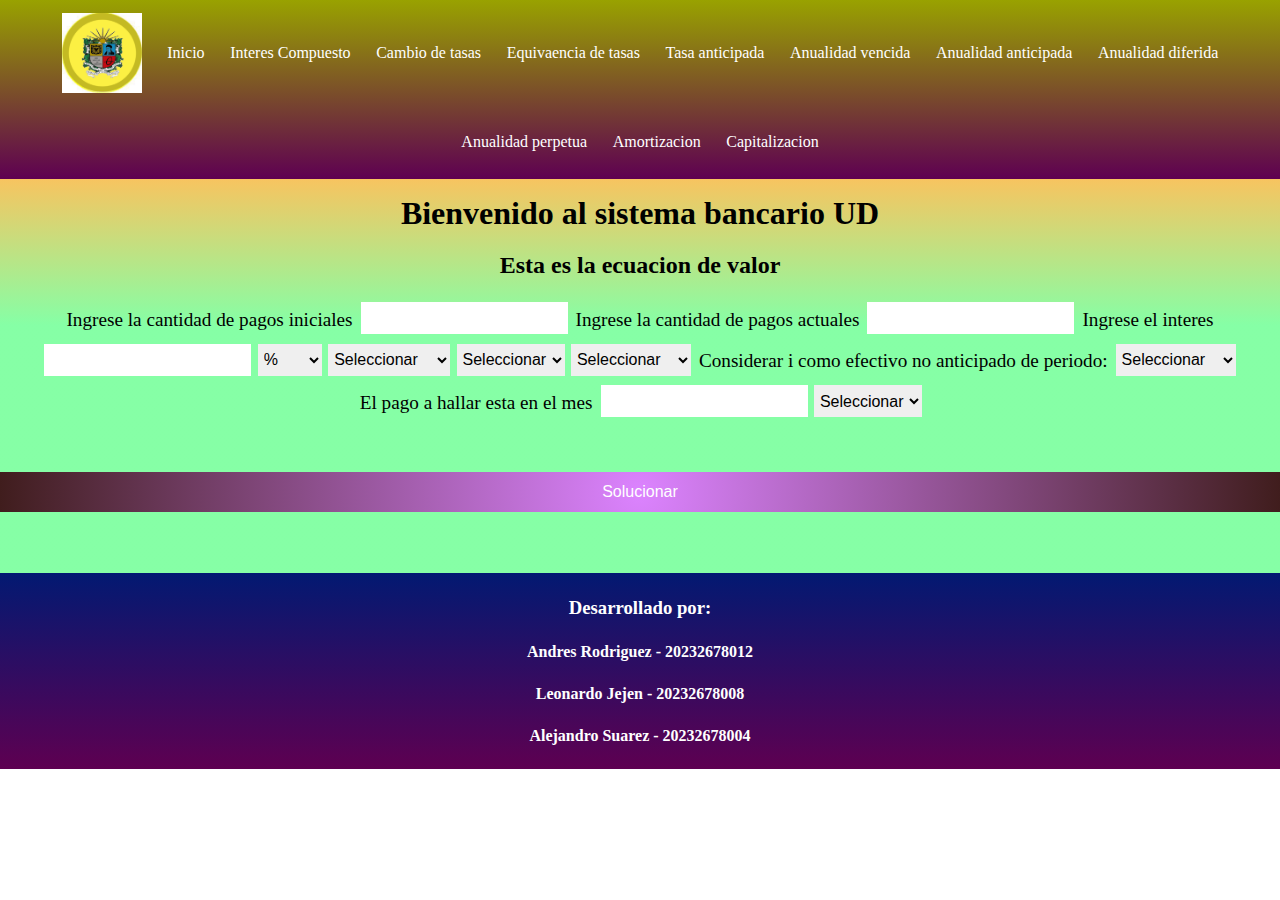
<file: pages/ecuacion_valor.html>
<!DOCTYPE html>
<html>
    <head>
        <meta charset="UTF-8"/>
        <link rel="stylesheet" href="../styles/styles.css">
        <title>Banca UD</title>
        <link rel="icon" href="../img/Icon.ico">
    </head>
    <body>
        <header>
            <img src="../img/Logo.png" alt="Logo"/>
            <a href="../index.html">Inicio</a>
            <a href="./interes_compuesto.html">Interes Compuesto</a><!--F = S = P(1+i)^n-->
            <a href="./cambio_de_tasa.html">Cambio de tasas</a><!----><!--i = j/m || j = i*m-->
            <a href="./equivalencia.html">Equivaencia de tasas</a><!----><!--(1+i)^n = (1+i)^m-->
            <a href="./tasa_anticipada.html">Tasa anticipada</a>
            <a href="./anualidad_vencida.html">Anualidad vencida</a>
            <a href="./anualidad_anticipada.html">Anualidad anticipada</a>
            <a href="./anualidad_diferida.html">Anualidad diferida</a>
            <a href="./anualidad_perpetua.html">Anualidad perpetua</a>
            <a href="./amortizacion.html">Amortizacion</a>
            <a href="./capitalizacion.html">Capitalizacion</a>
        </header>
        <main>
            <h1>Bienvenido al sistema bancario UD</h1>
            <h2>Esta es la ecuacion de valor</h2>
            <div class="datos">
                <label for="C1" id="L1">Ingrese la cantidad de pagos iniciales</label>
                <input type="number" id="C1"/>
                <label for="C2" id="L1">Ingrese la cantidad de pagos actuales</label>
                <input type="number" id="C2"/>
                <label for="C3" id="L1">Ingrese el interes</label>
                <input type="number" id="C3"/>
                <select id="clase">
                    <option value="1">%</option>
                    <option value="2">No %</option>
                </select>
                <select id="anticipado">
                    <option value="">Seleccionar</option>
                    <option value=true>Anticipada</option>
                    <option value=false>No anticipada</option>
                </select>
                <select id="tasa">
                    <option value="">Seleccionar</option>
                    <option value="efectivo">Efectivo</option>
                    <option value="efectivo">Periodo</option>
                    <option value="nominal">Vencido</option>
                    <option value="nominal">Contable</option>
                    <option value="nominal">Nominal</option>
                </select>
                <select id="periodo">
                    <option value="">Seleccionar</option>
                    <option value="1">Mensual</option>
                    <option value="2">Bimestral</option>
                    <option value="3">Trimestral</option>
                    <option value="4">Cuatrimestral</option>
                    <option value="6">Semestral</option>
                    <option value="12">Anual</option>
                </select>
                <label>Considerar i como efectivo no anticipado de periodo:</label>
                <select id="a_periodo">
                    <option value="">Seleccionar</option>
                    <option value="1">Mensual</option>
                    <option value="2">Bimestral</option>
                    <option value="3">Trimestral</option>
                    <option value="4">Cuatrimestral</option>
                    <option value="6">Semestral</option>
                    <option value="12">Anual</option>
                </select> 
                <label for="C4" id="L1">El pago a hallar esta en el mes</label>
                <input type="number" id="C4"/>
                <select id="posicion">
                    <option value="">Seleccionar</option>
                    <option value=true>Actual</option>
                    <option value=false>Inicial</option>
                </select>
                
            </div>
            <div id="creadori" class="datos"></div>
            <div id="creadora" class="datos"></div>

            <button id="solucionar" class="btn">Solucionar</button>
            <label id="resultado" class="res"></label>
        </main>
        <footer>
            <h3>Desarrollado por:</h3>
            <h4>Andres Rodriguez - 20232678012</h4>
            <h4>Leonardo Jejen - 20232678008</h4>
            <h4>Alejandro Suarez - 20232678004</h4>
        </footer>
    </body>
</html>

<script type="text/javascript">
    let pagoI = document.getElementById("C1");
    pagoI.addEventListener("change", ()=>{
        if (document.getElementById("creadori").childElementCount > 0) {
            document.getElementById("creadori").removeChild(document.getElementById("creadori").firstChild);
        }
        const div = document.createElement("div");
        for (let i = 0; i < parseInt(pagoI.value); i++) {
            const label = document.createElement("label");
            const nodo = document.createTextNode(`El valor del pago inicial ${i+1}`);
            label.appendChild(nodo);
            const input = document.createElement("input");
            input.setAttribute("id",`PI${i+1}`);
            input.setAttribute("type","number");
            div.appendChild(label);
            div.appendChild(input);
            const label2 = document.createElement("label");
            const nodo2 = document.createTextNode(`El mes del pago inicial ${i+1}`);
            label2.appendChild(nodo2);
            const input2 = document.createElement("input");
            input2.setAttribute("id",`MI${i+1}`);
            input2.setAttribute("type","number");
            div.appendChild(label2);
            div.appendChild(input2);
        }
        document.getElementById("creadori").appendChild(div);
    });
    let pagoA = document.getElementById("C2");
    pagoA.addEventListener("change", ()=>{
        if (document.getElementById("creadora").childElementCount > 0) {
            document.getElementById("creadora").removeChild(document.getElementById("creadora").firstChild);
        }
        const div = document.createElement("div");
        for (let i = 0; i < parseInt(pagoA.value); i++) {
            const label = document.createElement("label");
            const nodo = document.createTextNode(`El valor del pago actual ${i+1}`);
            label.appendChild(nodo);
            const input = document.createElement("input");
            input.setAttribute("id",`PA${i+1}`);
            input.setAttribute("type","number");
            div.appendChild(label);
            div.appendChild(input);
            const label2 = document.createElement("label");
            const nodo2 = document.createTextNode(`El mes del pago actual ${i+1}`);
            label2.appendChild(nodo2);
            const input2 = document.createElement("input");
            input2.setAttribute("id",`MA${i+1}`);
            input2.setAttribute("type","number");
            div.appendChild(label2);
            div.appendChild(input2);
        }
        document.getElementById("creadora").appendChild(div);
    });

    let solucionar = document.getElementById("solucionar");
    //Solucionador
    solucionar.addEventListener("click",()=>{
        if(validar()){
            if(parseInt(document.getElementById("C2").value)>=0 && parseInt(document.getElementById("C1").value)>=0 && parseInt(document.getElementById("C3").value)>=0 && parseInt(document.getElementById("C4").value)>=0 ){
                let i = conversor(parseFloat(document.getElementById("C3").value),true,2,"efectivo",false);
                let x = parseInt(document.getElementById("C4").value);
                let posicion = document.getElementById("posicion").value;

                let contI = 0, contA = 0;
                for (let j = 0; j < pagoI.value; j++) {
                    contI+=parseInt(document.getElementById(`PI${j+1}`).value)*(Math.pow(1+i,x-(document.getElementById(`MI${j+1}`).value)));
                    console.log("n"+(x-(document.getElementById(`MI${j+1}`).value)));
                    console.log("val"+document.getElementById(`PI${j+1}`).value);
                    console.log("pow"+Math.pow(1+i,x-(document.getElementById(`MI${j+1}`).value)));
                    console.log(parseInt(document.getElementById(`PI${j+1}`).value)*(Math.pow(1+i,x-(document.getElementById(`MI${j+1}`).value))));
                }
                for (let j = 0; j < pagoA.value; j++) {
                    contA+=parseInt(document.getElementById(`PA${j+1}`).value)*(Math.pow(1+i,x-(document.getElementById(`MA${j+1}`).value)));
                    console.log("n"+(x-(document.getElementById(`MA${j+1}`).value)));
                    console.log("val"+document.getElementById(`PA${j+1}`).value);
                    console.log("pow"+Math.pow(1+i,x-(document.getElementById(`MA${j+1}`).value)));
                    console.log(parseInt(document.getElementById(`PA${j+1}`).value)*(Math.pow(1+i,x-(document.getElementById(`MA${j+1}`).value))));
                }
                console.log(contI + "--" + contA);
                let res;
                if(posicion){
                    res = contI-contA;
                }else{
                    res = contA-contI;
                }
                document.getElementById("resultado").innerHTML = res.toFixed(6);
            }else{
                alert("Los campos deben ser mayores a 0");
            }
        }else{
            alert("Ingrese todos los datos o los pagos deben ser mayores a 0");
        }

    });
    
    function conversor(i,kind,param1,param2,param3){
        if(kind){
            var campo = i;
            var clase = document.getElementById("clase").value;
            var anticipada = document.getElementById("anticipado").value;
            var tasa = document.getElementById("tasa").value;
            var periodo = document.getElementById("periodo").value;
            var a_clase = param1;
            var a_tasa = param2;
            var a_anticipada = param3+"";
            var a_periodo = document.getElementById("a_periodo").value;
        }

        if(clase == 1){
            campo = campo/100;
        }
        if(anticipada == "true"){
            if(anticipada == a_anticipada){
                if(tasa == "efectivo"){
                    if(a_tasa == tasa){
                        console.log("entra");
                        campo = campo/(1-campo);
                        console.log(campo);
                        campo = (Math.pow(1+campo,(12/parseInt(periodo))/(12/parseInt(a_periodo))))-1;
                        console.log(campo + "--" + periodo + "--" + a_periodo);
                        campo = campo/(1+campo);
                        console.log(campo);
                    }else{
                        console.log("entra");
                        campo = campo/(1-campo);
                        console.log(campo);
                        campo = (Math.pow(1+campo,(12/parseInt(periodo))/(12/parseInt(a_periodo))))-1;
                        console.log(campo + "--" + periodo + "--" + a_periodo);
                        campo = campo/(1+campo);
                        console.log(campo);
                        campo = campo * (12/a_periodo);
                        console.log(campo);
                    }
                }else{
                    if(a_tasa == tasa){
                        console.log("entra");
                        campo = campo/(12/periodo);
                        console.log(campo);
                        campo = campo/(1-campo);
                        console.log(campo);
                        campo = (Math.pow(1+campo,(12/parseInt(periodo))/(12/parseInt(a_periodo))))-1;
                        console.log(campo + "--" + periodo + "--" + a_periodo);
                        campo = campo/(1+campo);
                        console.log(campo);
                        campo = campo*(12/a_periodo);
                        console.log(campo);
                    }else{
                        console.log("entra");
                        campo = campo/(12/periodo);
                        console.log(campo);
                        campo = campo/(1-campo);
                        console.log(campo);
                        campo = (Math.pow(1+campo,(12/parseInt(periodo))/(12/parseInt(a_periodo))))-1;
                        console.log(campo + "--" + periodo + "--" + a_periodo);
                        campo = campo/(1+campo);
                        console.log(campo);
                    }
                }
        }else{
                if(tasa == "efectivo"){
                    if(a_tasa == tasa){
                        console.log("entra");
                        campo = campo/(1-campo);
                        console.log(campo);
                        campo = (Math.pow(1+campo,(12/parseInt(periodo))/(12/parseInt(a_periodo))))-1;
                        console.log(campo + "--" + periodo + "--" + a_periodo);
                    }else{
                        console.log("entra");
                        campo = campo/(1-campo);
                        console.log(campo);
                        campo = (Math.pow(1+campo,(12/parseInt(periodo))/(12/parseInt(a_periodo))))-1;
                        console.log(campo + "--" + periodo + "--" + a_periodo);
                        campo = campo * (12/a_periodo);
                        console.log(campo);
                    }
                }else{
                    if(a_tasa == tasa){
                        console.log("entra");
                        campo = campo/(12/periodo);
                        console.log(campo);
                        campo = campo/(1-campo);
                        console.log(campo);
                        campo = (Math.pow(1+campo,(12/parseInt(periodo))/(12/parseInt(a_periodo))))-1;
                        console.log(campo + "--" + periodo + "--" + a_periodo);
                        campo = campo * (12/a_periodo);
                        console.log(campo);
                    }else{
                        console.log("entra");
                        campo = campo/(12/periodo);
                        console.log(campo);
                        campo = campo/(1-campo);
                        console.log(campo);
                        campo = (Math.pow(1+campo,(12/parseInt(periodo))/(12/parseInt(a_periodo))))-1;
                        console.log(campo + "--" + periodo + "--" + a_periodo);
                    }
                }
            }
        }else{
            if(anticipada == a_anticipada){
                if(tasa == "efectivo"){
                    if(a_tasa == tasa){
                        console.log("entra");
                        campo = (Math.pow(1+campo,(12/parseInt(periodo))/(12/parseInt(a_periodo))))-1;
                        console.log(campo + "--" + periodo + "--" + a_periodo);
                    }else{
                        console.log("entra");
                        campo = (Math.pow(1+campo,(12/parseInt(periodo))/(12/parseInt(a_periodo))))-1;
                        console.log(campo + "--" + periodo + "--" + a_periodo);
                        campo = campo * (12/a_periodo);
                        console.log(campo);
                    }
                }else{
                    if(a_tasa == tasa){
                        console.log("entra");
                        campo = campo/(12/periodo);
                        console.log(campo);
                        campo = (Math.pow(1+campo,(12/parseInt(periodo))/(12/parseInt(a_periodo))))-1;
                        console.log(campo + "--" + periodo + "--" + a_periodo);
                        campo = campo*(12/a_periodo);
                        console.log(campo);
                    }else{
                        console.log("entra");
                        campo = campo/(12/periodo);
                        console.log(campo);
                        campo = (Math.pow(1+campo,(12/parseInt(periodo))/(12/parseInt(a_periodo))))-1;
                        console.log(campo + "--" + periodo + "--" + a_periodo);
                    }
                }
            }else{
                if(tasa == "efectivo"){
                    if(a_tasa == tasa){
                        console.log("entra");
                        campo = (Math.pow(1+campo,(12/parseInt(periodo))/(12/parseInt(a_periodo))))-1;
                        console.log(campo + "--" + periodo + "--" + a_periodo);
                        campo = campo/(1+campo);
                        console.log(campo);
                    }else{
                        console.log("entra");
                        campo = (Math.pow(1+campo,(12/parseInt(periodo))/(12/parseInt(a_periodo))))-1;
                        console.log(campo + "--" + periodo + "--" + a_periodo);
                        campo = campo/(1+campo);
                        console.log(campo);
                        campo = campo*(12/a_periodo);
                        console.log(campo);
                    }
                }else{
                    if(a_tasa == tasa){
                        console.log("entra");
                        campo = campo/(12/periodo);
                        console.log(campo);
                        campo = (Math.pow(1+campo,(12/parseInt(periodo))/(12/parseInt(a_periodo))))-1;
                        console.log(campo + "--" + periodo + "--" + a_periodo);
                        campo = campo/(1+campo);
                        console.log(campo);
                        campo = campo * (12/a_periodo);
                        console.log(campo);
                    }else{
                        console.log("entra");
                        campo = campo/(12/periodo);
                        console.log(campo);
                        campo = (Math.pow(1+campo,(12/parseInt(periodo))/(12/parseInt(a_periodo))))-1;
                        console.log(campo + "--" + periodo + "--" + a_periodo);
                        campo = campo/(1+campo);
                        console.log(campo);
                    }
                }
            }
        }
        if(a_clase == 1){
            campo = campo*100;
        }
        
        return campo;
    }
    
    function validar(){
        if(document.getElementById("tasa").style.display != "none" && document.getElementById("tasa").value==""){
            return false;
        }
        if(document.getElementById("periodo").style.display != "none" && document.getElementById("periodo").value==""){
            return false;
        }
        if(document.getElementById("C2").style.display != "none" && document.getElementById("C2").value==""){
            return false;
        }
        if(document.getElementById("C4").style.display != "none" && document.getElementById("C4").value==""){
            return false;
        }
        if(document.getElementById("anticipado").style.display != "none" && document.getElementById("anticipado").value==""){
            return false;
        }
        if(document.getElementById("C3").style.display != "none" && document.getElementById("C3").value==""){
            return false;
        }
        if(document.getElementById("C1").style.display != "none" && document.getElementById("C1").value==""){
            return false;
        }
        if(document.getElementById("a_periodo").style.display != "none" && document.getElementById("a_periodo").value==""){
            return false;
        }
        if(document.getElementById("posicion").style.display != "none" && document.getElementById("posicion").value==""){
            return false;
        }
        for (let j = 0; j < parseInt(document.getElementById("C1").value); j++) {
            if(document.getElementById(`PI${j+1}`).value == "" || document.getElementById(`MI${j+1}`).value == "" || parseInt(document.getElementById(`PI${j+1}`).value) < 0 || parseInt(document.getElementById(`MI${j+1}`).value) < 0 ){
                return false;
            }
        }
        for (let j = 0; j < parseInt(document.getElementById("C2").value); j++) {
            if(document.getElementById(`PA${j+1}`).value == "" || document.getElementById(`MA${j+1}`).value == "" || parseInt(document.getElementById(`PA${j+1}`).value) < 0 || parseInt(document.getElementById(`MA${j+1}`).value) < 0 ){
                return false;
            }
        }
        return true
    }
</script>
</file>
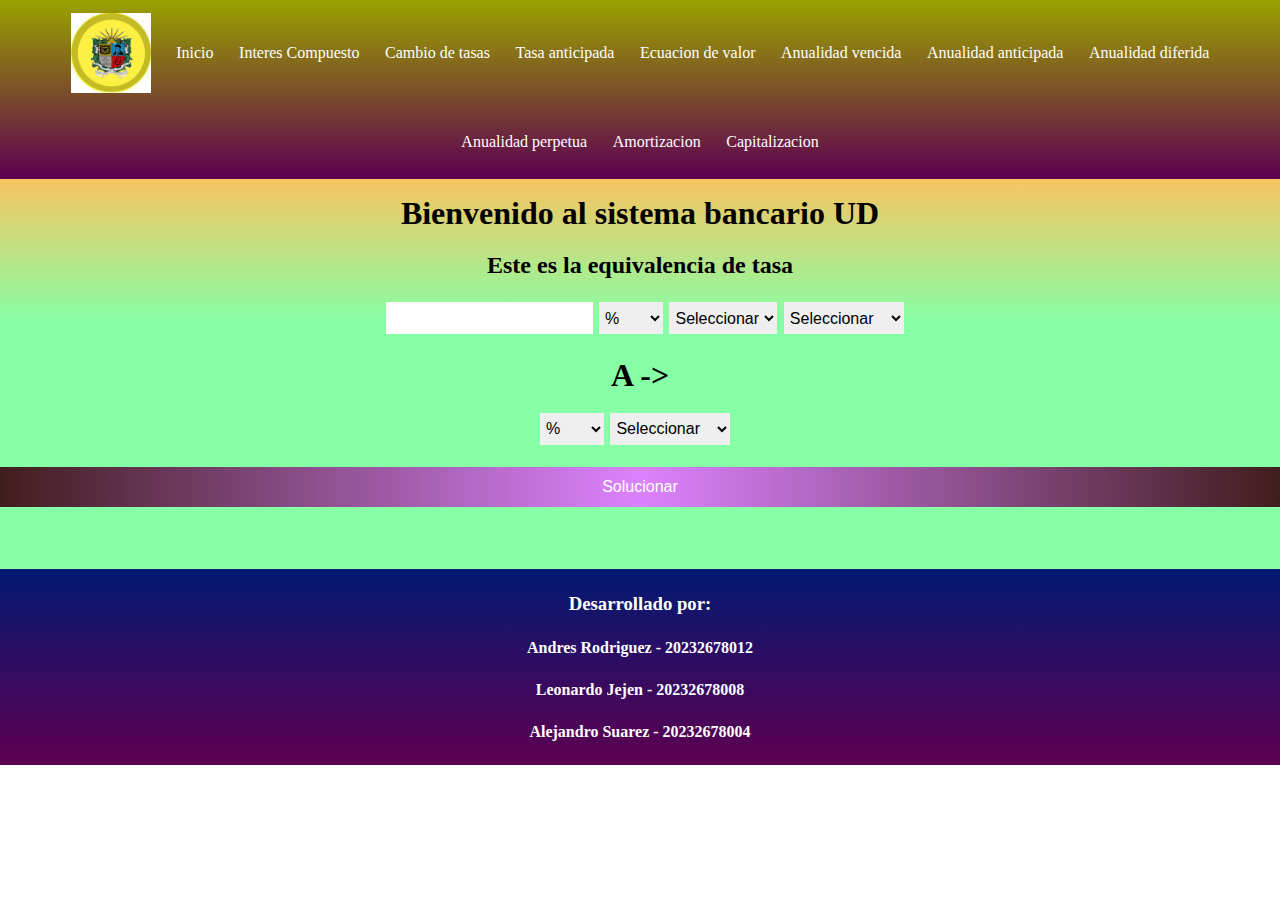
<file: pages/equivalencia.html>
<!DOCTYPE html>
<html>
    <head>
        <meta charset="UTF-8"/>
        <link rel="stylesheet" href="../styles/styles.css">
        <title>Banca UD</title>
        <link rel="icon" href="../img/Icon.ico">
    </head>
    <body>
        <header>
            <img src="../img/Logo.png" alt="Logo"/>
            <a href="../index.html">Inicio</a><!----><!--i = j/m || j = i*m--><!----><!--(1+i)^n = (1+i)^m-->
            <a href="./interes_compuesto.html">Interes Compuesto</a><!--F = S = P(1+i)^n-->
            <a href="./cambio_de_tasa.html">Cambio de tasas</a><!----><!--i = j/m || j = i*m-->
            <a href="./tasa_anticipada.html">Tasa anticipada</a>
            <a href="./ecuacion_valor.html">Ecuacion de valor</a>
            <a href="./anualidad_vencida.html">Anualidad vencida</a>
            <a href="./anualidad_anticipada.html">Anualidad anticipada</a>
            <a href="./anualidad_diferida.html">Anualidad diferida</a>
            <a href="./anualidad_perpetua.html">Anualidad perpetua</a>
            <a href="./amortizacion.html">Amortizacion</a>
            <a href="./capitalizacion.html">Capitalizacion</a>
        </header>
        <main>
            <h1>Bienvenido al sistema bancario UD</h1>
            <h2>Este es la equivalencia de tasa</h2>
            <div class="datos">
                <label for="C1" id="L1"></label>
                <input type="number" id="C1"/>
                <select id="clase">
                    <option value="1">%</option>
                    <option value="2">No %</option>
                </select>
                <select id="tasa">
                    <option value="">Seleccionar</option>
                    <option value="efectivo">Efectivo</option>
                    <option value="efectivo">Periodo</option>
                    <option value="nominal">Vencido</option>
                    <option value="nominal">Contable</option>
                    <option value="nominal">Nominal</option>
                </select>
                <select id="periodo">
                    <option value="">Seleccionar</option>
                    <option value="1">Mensual</option>
                    <option value="2">Bimestral</option>
                    <option value="3">Trimestral</option>
                    <option value="4">Cuatrimestral</option>
                    <option value="6">Semestral</option>
                    <option value="12">Anual</option>
                </select>
            </div>
            <h1>A -></h1>
            <div class="datos">
                <select id="a_clase">
                    <option value="1">%</option>
                    <option value="2">No %</option>
                </select>
                <select id="a_periodo">
                    <option value="">Seleccionar</option>
                    <option value="1">Mensual</option>
                    <option value="2">Bimestral</option>
                    <option value="3">Trimestral</option>
                    <option value="4">Cuatrimestral</option>
                    <option value="6">Semestral</option>
                    <option value="12">Anual</option>
                </select>
                <label id="selector"></label>
            </div>
            <button id="solucionar" class="btn">Solucionar</button>
            <label id="resultado" class="res"></label>
        </main>
        <footer>
            <h3>Desarrollado por:</h3>
            <h4>Andres Rodriguez - 20232678012</h4>
            <h4>Leonardo Jejen - 20232678008</h4>
            <h4>Alejandro Suarez - 20232678004</h4>
        </footer>
    </body>
</html>
<script type="text/javascript">
    let solucionar = document.getElementById("solucionar");
    let selector = document.getElementById("selector");
    let tasa = document.getElementById("tasa");
    tasa.addEventListener("change", ()=>{
        if(tasa.value == "efectivo"){
            selector.innerHTML = "Periodo, Efectivo";
        }else if(tasa.value == "nominal"){
            selector.innerHTML = "Vencido, Contable, Nominal";
        }else{
            selector.innerHTML = "";
        }
    });
    
    solucionar.addEventListener("click" , ()=>{
        if(validar()){
            if(parseInt(document.getElementById("C1").value) >= 0){
                let campo = parseFloat(document.getElementById("C1").value);
                let clase = document.getElementById("clase").value;
                let a_clase = document.getElementById("a_clase").value;
                let periodo = document.getElementById("periodo").value;
                let a_periodo = document.getElementById("a_periodo").value;

                if(clase == 1){
                    campo = campo/100;
                }
                if(tasa.value == "nominal"){
                    campo = campo / parseInt(12/periodo);
                    //(1+i)^n = (1+i)^m
                    campo = (Math.pow(1+campo,parseInt(12/periodo)/parseInt(12/a_periodo)))-1;
                    campo = campo * parseInt(12/a_periodo);
                }else if(tasa.value == "efectivo"){
                    campo = (Math.pow(1+campo,parseInt(12/periodo)/parseInt(12/a_periodo)))-1;
                }
                if(a_clase == 1){
                    campo = campo*100;
                }
                document.getElementById("resultado").innerHTML = campo.toFixed(6) + " " + name();
            }else{
                alert("El campo debe ser mayor a 0");
            }
        }else{
            alert("Ingrese todos los datos");
        }
        
    });
    function validar(){
        if(document.getElementById("tasa").style.display != "none" && document.getElementById("tasa").value==""){
            return false
        }
        if(document.getElementById("periodo").style.display != "none" && document.getElementById("periodo").value==""){
            return false
        }
        if(document.getElementById("C1").style.display != "none" && document.getElementById("C1").value==""){
            return false
        }
        if(document.getElementById("a_periodo").style.display != "none" && document.getElementById("a_periodo").value==""){
            return false
        }
        return true
    }
    function name (){
        let name = "";

        if(parseInt(document.getElementById("a_clase").value) == 1){
            name += "% ";
        }
        switch(parseInt(document.getElementById("tasa").selectedIndex)){
            case 1:{
                name += "E";
                break;
            }
            case 2:{
                name += "P";
                break;
            }
            case 3:{
                name += "V";
                break;
            }
            case 4:{
                name += "C";
                break;
            }
            case 5:{
                name += "N";
                break;
            }
        }
        
        switch(parseInt(document.getElementById("a_periodo").selectedIndex)){
            case 1:{
                name += "M";
                break;
            }
            case 2:{
                name += "B";
                break;
            }
            case 3:{
                name += "T";
                break;
            }
            case 4:{
                name += "C";
                break;
            }
            case 5:{
                name += "S";
                break;
            }
            case 6:{
                name += "A";
                break;
            }
        }
        return name;
    }
</script>
</file>
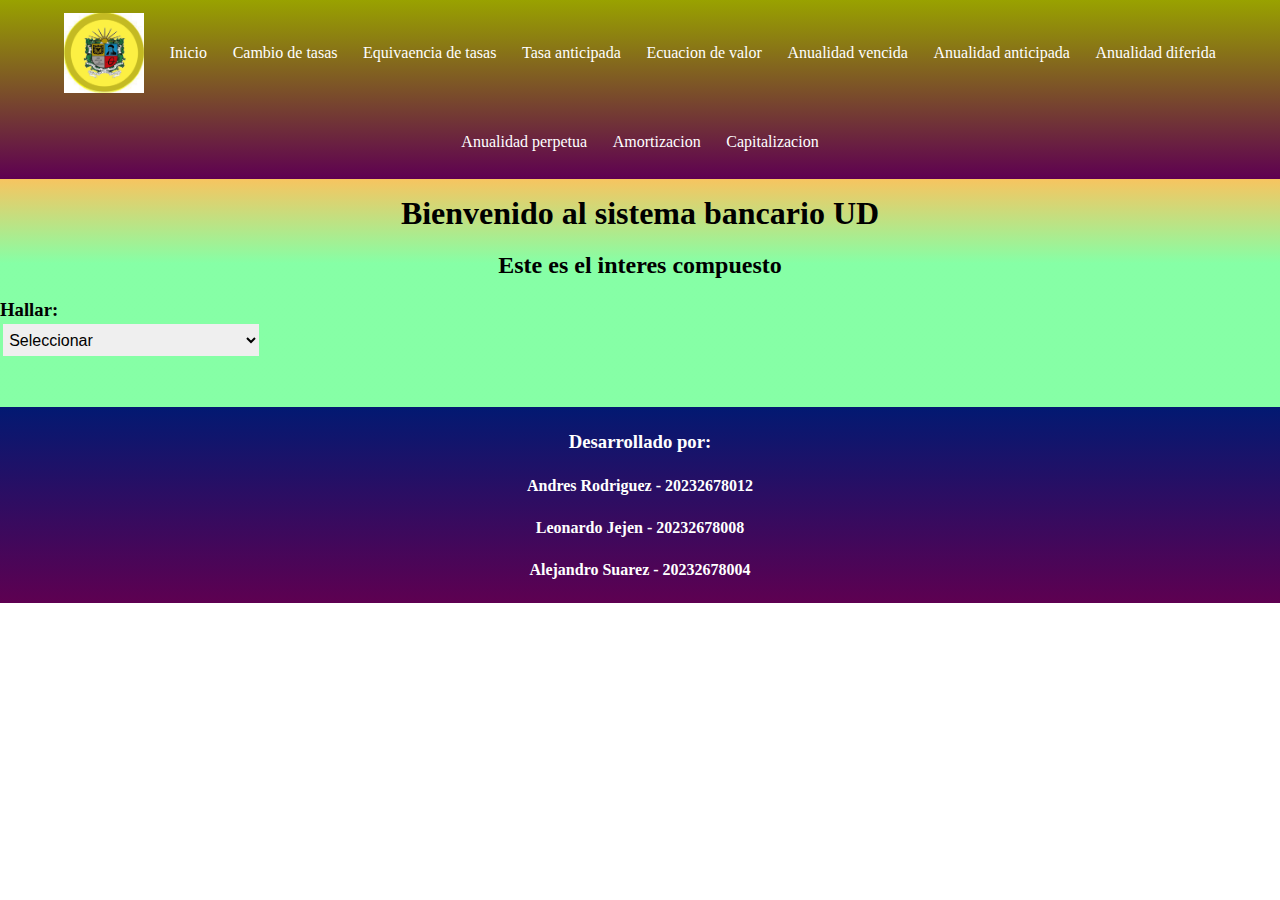
<file: pages/interes_compuesto.html>
<!DOCTYPE html>
<html>
    <head>
        <meta charset="UTF-8"/>
        <link rel="stylesheet" href="../styles/styles.css">
        <title>Banca UD</title>
        <link rel="icon" href="../img/Icon.ico">
    </head>
    <body>
        <header>
            <img src="../img/Logo.png" alt="Logo"/>
            <a href="../index.html">Inicio</a><!--F = S = P(1+i)^n-->
            <a href="./cambio_de_tasa.html">Cambio de tasas</a><!----><!--i = j/m || j = i*m-->
            <a href="./equivalencia.html">Equivaencia de tasas</a><!----><!--(1+i)^n = (1+i)^m-->
            <a href="./tasa_anticipada.html">Tasa anticipada</a>
            <a href="./ecuacion_valor.html">Ecuacion de valor</a>
            <a href="./anualidad_vencida.html">Anualidad vencida</a>
            <a href="./anualidad_anticipada.html">Anualidad anticipada</a>
            <a href="./anualidad_diferida.html">Anualidad diferida</a>
            <a href="./anualidad_perpetua.html">Anualidad perpetua</a>
            <a href="./amortizacion.html">Amortizacion</a>
            <a href="./capitalizacion.html">Capitalizacion</a>
        </header>
        <main>
            <h1>Bienvenido al sistema bancario UD</h1>
            <h2>Este es el interes compuesto</h2>
            <h3 class="hallar">Hallar:</h3>
            <select id="buscar" class="buscador">
                <option>Seleccionar</option>
                <option value="1">Valor futuro</option>
                <option value="2">Valor actual</option>
                <option value="3">Interes</option>
                <option value="4">Numero de pagos</option>
            </select>
            <div class="datos">
                <label for="C1" id="L1"></label>
                <input type="number" id="C1"/>
                <label for="C2" id="L2"></label>
                <input type="number" id="C2"/>
                <select id="clase">
                    <option value="1">%</option>
                    <option value="2">No %</option>
                </select>
                <select id="tasa">
                    <option value="">Seleccionar</option>
                    <option value="efectivo">Efectivo</option>
                    <option value="efectivo">Periodo</option>
                    <option value="nominal">Vencido</option>
                    <option value="nominal">Contable</option>
                    <option value="nominal">Nominal</option>
                </select>
                <select id="periodo">
                    <option value="">Seleccionar</option>
                    <option value="1">Mensual</option>
                    <option value="2">Bimestral</option>
                    <option value="3">Trimestral</option>
                    <option value="4">Cuatrimestral</option>
                    <option value="6">Semestral</option>
                    <option value="12">Anual</option>
                </select>
                <label id="cpalbl">Cuotas por año</label>
                <select id="cpa">
                    <option value="">Seleccionar</option>
                    <option value="12">1 cuota</option>
                    <option value="6">2 cuotas</option>
                    <option value="4">3 cuotas</option>
                    <option value="3">4 cuotas</option>
                    <option value="2">6 cuotas</option>
                    <option value="1">12 cuotas</option>
                </select>
                <label for="C3" id="L3"></label>
                <input type="number" id="C3"/>

                <label id="condicion"></label>
                <select id="a_clase">
                    <option value="1">%</option>
                    <option value="2">No %</option>
                </select>
                <select id="a_tasa">
                    <option value="">Seleccionar</option>
                    <option value="efectivo">Efectivo</option>
                    <option value="efectivo">Periodo</option>
                    <option value="nominal">Vencido</option>
                    <option value="nominal">Contable</option>
                    <option value="nominal">Nominal</option>
                </select>
                <select id="a_periodo">
                    <option value="">Seleccionar</option>
                    <option value="1">Mensual</option>
                    <option value="2">Bimestral</option>
                    <option value="3">Trimestral</option>
                    <option value="4">Cuatrimestral</option>
                    <option value="6">Semestral</option>
                    <option value="12">Anual</option>
                </select>
            </div>

            <button id="solucionar" class="btn">Solucionar</button>
            <label id="resultado" class="res"></label>
        </main>
        <footer>
            <h3>Desarrollado por:</h3>
            <h4>Andres Rodriguez - 20232678012</h4>
            <h4>Leonardo Jejen - 20232678008</h4>
            <h4>Alejandro Suarez - 20232678004</h4>
        </footer>
    </body>
</html>
<script type="text/javascript">
    esconder();
    let buscar = document.getElementById("buscar");
    //Dinamismo de campos
    buscar.addEventListener("change" , ()=>{
        switch(parseInt(buscar.value)){
            case 1:{
                document.getElementById("clase").style.display = "inline-block";
                document.getElementById("tasa").style.display = "inline-block";
                document.getElementById("periodo").style.display = "inline-block";
                document.getElementById("cpalbl").style.display = "none";
                document.getElementById("cpa").style.display = "none";
                document.getElementById("C3").style.display = "inline-block";
                document.getElementById("C1").style.display = "inline-block";
                document.getElementById("C2").style.display = "inline-block";
                document.getElementById("condicion").style.display = "inline-block";
                document.getElementById("a_tasa").style.display = "none";
                document.getElementById("a_clase").style.display = "none";
                document.getElementById("a_periodo").style.display = "inline-block";
                document.getElementById("L1").style.display = "flex";
                document.getElementById("L2").style.display = "flex";
                document.getElementById("L3").style.display = "flex";
                document.getElementById("solucionar").style.display = "inline-block";
                document.getElementById("resultado").style.display = "inline-block";
                let l1 = document.getElementById("L1");
                let l2 = document.getElementById("L2");
                let l3 = document.getElementById("L3");
                l1.innerHTML = "Valor actual";
                l2.innerHTML = "Interes";
                l3.innerHTML = "Numero de pagos";
                document.getElementById("condicion").innerHTML = "Considerar como i efectivo de periodo:";
                break;
            }
            case 2:{
                document.getElementById("clase").style.display = "inline-block";
                document.getElementById("tasa").style.display = "inline-block";
                document.getElementById("periodo").style.display = "inline-block";
                document.getElementById("cpalbl").style.display = "none";
                document.getElementById("cpa").style.display = "none";
                document.getElementById("C3").style.display = "inline-block";
                document.getElementById("C1").style.display = "inline-block";
                document.getElementById("C2").style.display = "inline-block";
                document.getElementById("condicion").style.display = "inline-block";
                document.getElementById("a_tasa").style.display = "none";
                document.getElementById("a_clase").style.display = "none";
                document.getElementById("a_periodo").style.display = "inline-block";
                document.getElementById("L1").style.display = "flex";
                document.getElementById("L2").style.display = "flex";
                document.getElementById("L3").style.display = "flex";
                document.getElementById("solucionar").style.display = "inline-block";
                document.getElementById("resultado").style.display = "inline-block";
                let l1 = document.getElementById("L1");
                let l2 = document.getElementById("L2");
                let l3 = document.getElementById("L3");
                l1.innerHTML = "Valor futuro";
                l2.innerHTML = "Interes";
                l3.innerHTML = "Numero de pagos";
                document.getElementById("condicion").innerHTML = "Considerar como i efectivo de periodo:";
                break;
            }
            case 3:{
                document.getElementById("clase").style.display = "none";
                document.getElementById("tasa").style.display = "none";
                document.getElementById("periodo").style.display = "none";
                document.getElementById("cpalbl").style.display = "inline-block";
                document.getElementById("cpa").style.display = "inline-block";
                document.getElementById("C3").style.display = "inline-block";
                document.getElementById("C1").style.display = "inline-block";
                document.getElementById("C2").style.display = "inline-block";
                document.getElementById("condicion").style.display = "inline-block";
                document.getElementById("a_tasa").style.display = "inline-block";
                document.getElementById("a_clase").style.display = "inline-block";
                document.getElementById("a_periodo").style.display = "inline-block";
                document.getElementById("L1").style.display = "inline-block";
                document.getElementById("L2").style.display = "inline-block";
                document.getElementById("L3").style.display = "inline-block";
                document.getElementById("solucionar").style.display = "inline-block";
                document.getElementById("resultado").style.display = "inline-block";
                let l1 = document.getElementById("L1");
                let l2 = document.getElementById("L2");
                let l3 = document.getElementById("L3");
                l1.innerHTML = "Valor futuro";
                l2.innerHTML = "Valor actual";
                l3.innerHTML = "Numero de pagos";
                document.getElementById("condicion").innerHTML = "Hallar i como:";
                break;
            }
            case 4:{
                document.getElementById("clase").style.display = "inline-block";
                document.getElementById("tasa").style.display = "inline-block";
                document.getElementById("periodo").style.display = "inline-block";
                document.getElementById("cpalbl").style.display = "none";
                document.getElementById("cpa").style.display = "none";
                document.getElementById("C3").style.display = "inline-block";
                document.getElementById("C1").style.display = "inline-block";
                document.getElementById("C2").style.display = "inline-block";
                document.getElementById("condicion").style.display = "inline-block";
                document.getElementById("a_tasa").style.display = "none";
                document.getElementById("a_clase").style.display = "none";
                document.getElementById("a_periodo").style.display = "inline-block";
                document.getElementById("L1").style.display = "flex";
                document.getElementById("L2").style.display = "flex";
                document.getElementById("L3").style.display = "flex";
                document.getElementById("solucionar").style.display = "inline-block";
                document.getElementById("resultado").style.display = "inline-block";
                let l1 = document.getElementById("L1");
                let l2 = document.getElementById("L2");
                let l3 = document.getElementById("L3");
                l1.innerHTML = "Valor futuro";
                l2.innerHTML = "Interes";
                l3.innerHTML = "Valor actual";
                document.getElementById("condicion").innerHTML = "Considerar como i efectivo de periodo:";
                break;
            }
            default:{
                esconder();
                let l1 = document.getElementById("L1");
                let l2 = document.getElementById("L2");
                let l3 = document.getElementById("L3");
                l1.innerHTML = "";
                l2.innerHTML = "";
                l3.innerHTML = "";
                document.getElementById("condicion").innerHTML = "";
                break;
            }
        }
    });
    let solucionar = document.getElementById("solucionar");
    //Solucionador
    solucionar.addEventListener("click",()=>{
        switch(parseInt(buscar.value)){
            case 1:{
                if(validar()){
                    if(parseInt(document.getElementById("C2").value)>=0 && parseInt(document.getElementById("C1").value)>=0 && parseInt(document.getElementById("C3").value)>=0){
                        console.log("S = P(1+i)^n");
                        let p = parseFloat(document.getElementById("C1").value);
                        let i = conversor(parseFloat(document.getElementById("C2").value),true,2,"efectivo",false);
                        let n = parseFloat(document.getElementById("C3").value);
                        let res = p*(Math.pow((1+i),n));
                        document.getElementById("resultado").innerHTML = res.toFixed(6);
                    }else{
                        alert("Los campos deben ser mayores a 0");
                    }
                }else{
                    alert("Ingrese todos los datos");
                }
                break;
            }
            case 2:{
                if(validar()){
                    if(parseInt(document.getElementById("C2").value)>=0 && parseInt(document.getElementById("C1").value)>=0 && parseInt(document.getElementById("C3").value)>=0){
                        console.log("P = S/(1+i)^n");
                        let s = parseFloat(document.getElementById("C1").value);
                        let i = conversor(parseFloat(document.getElementById("C2").value),true,2,"efectivo",false);
                        let n = parseFloat(document.getElementById("C3").value);
                        let res = s/(Math.pow((1+i),n));
                        document.getElementById("resultado").innerHTML = res.toFixed(6);
                    }else{
                        alert("Los campos deben ser mayores a 0");
                    }
                }else{
                    alert("Ingrese todos los datos");
                }
                break;
            }
            case 3:{
                if(validar()){
                    if(parseInt(document.getElementById("C2").value)>=0 && parseInt(document.getElementById("C1").value)>=0 && parseInt(document.getElementById("C3").value)>=0){
                        console.log("nroot(S/P) - 1 = i");
                        let s = parseFloat(document.getElementById("C1").value);
                        let p = parseFloat(document.getElementById("C2").value);
                        let n = parseFloat(document.getElementById("C3").value);
                        let res = conversor((Math.pow((s/p),(1/n))) - 1,false,2,"efectivo",false);
                        document.getElementById("resultado").innerHTML = res.toFixed(6) + " " + name();
                    }else{
                        alert("Los campos deben ser mayores a 0");
                    }
                }else{
                    alert("Ingrese todos los datos");
                }
                break;
            }
            case 4:{
                if(validar()){
                    if(parseInt(document.getElementById("C2").value)>=0 && parseInt(document.getElementById("C1").value)>=0 && parseInt(document.getElementById("C3").value)>=0){
                        console.log("Log(S/P)/Log(1+i) = n");
                        let s = parseFloat(document.getElementById("C1").value);
                        let i = conversor(parseFloat(document.getElementById("C2").value),true,2,"efectivo",false);
                        let p = parseFloat(document.getElementById("C3").value);
                        let res = (Math.log10(s/p))/(Math.log10(1+i));
                        document.getElementById("resultado").innerHTML = res.toFixed(6);
                    }else{
                        alert("Los campos deben ser mayores a 0");
                    }
                }else{
                    alert("Ingrese todos los datos");
                }
                break;
            }
            default:{
                console.log("DEF");
                break;
            }
        }
    });
    
    function conversor(i,kind,param1,param2,param3){
        if(kind){
            var campo = i;
            var clase = document.getElementById("clase").value;
            var anticipada = false;
            var tasa = document.getElementById("tasa").value;
            var periodo = document.getElementById("periodo").value;
            var a_clase = param1;
            var a_tasa = param2;
            var a_anticipada = param3+"";
            var a_periodo = document.getElementById("a_periodo").value;
        }else{
            var campo = i;
            var clase = param1;
            var tasa = param2;
            var anticipada = param3+"";
            var periodo = document.getElementById("cpa").value;
            var a_clase = document.getElementById("a_clase").value;
            var a_anticipada = false;
            var a_tasa = document.getElementById("a_tasa").value;
            var a_periodo = document.getElementById("a_periodo").value;
        }

        if(clase == 1){
            campo = campo/100;
        }
        if(tasa == "efectivo"){
            if(a_tasa == tasa){
                console.log("entra");
                campo = (Math.pow(1+campo,(12/parseInt(periodo))/(12/parseInt(a_periodo))))-1;
                console.log(campo + "--" + periodo + "--" + a_periodo);
            }else{
                console.log("entra");
                campo = (Math.pow(1+campo,(12/parseInt(periodo))/(12/parseInt(a_periodo))))-1;
                console.log(campo + "--" + periodo + "--" + a_periodo);
                campo = campo * (12/a_periodo);
                console.log(campo);
            }
        }else{
            if(a_tasa == tasa){
                console.log("entra");
                campo = campo/(12/periodo);
                console.log(campo);
                campo = (Math.pow(1+campo,(12/parseInt(periodo))/(12/parseInt(a_periodo))))-1;
                console.log(campo + "--" + periodo + "--" + a_periodo);
                campo = campo*(12/a_periodo);
                console.log(campo);
            }else{
                console.log("entra");
                campo = campo/(12/periodo);
                console.log(campo);
                campo = (Math.pow(1+campo,(12/parseInt(periodo))/(12/parseInt(a_periodo))))-1;
                console.log(campo + "--" + periodo + "--" + a_periodo);
            }
        }
            
        
        if(a_clase == 1){
            campo = campo*100;
        }
        
        return campo;
    }
    function esconder(){
        document.getElementById("clase").style.display = "none";
        document.getElementById("tasa").style.display = "none";
        document.getElementById("periodo").style.display = "none";
        document.getElementById("cpalbl").style.display = "none";
        document.getElementById("cpa").style.display = "none";
        document.getElementById("C3").style.display = "none";
        document.getElementById("C1").style.display = "none";
        document.getElementById("C2").style.display = "none";
        document.getElementById("condicion").style.display = "none";
        document.getElementById("a_tasa").style.display = "none";
        document.getElementById("a_clase").style.display = "none";
        document.getElementById("a_periodo").style.display = "none";
        document.getElementById("L1").style.display = "none";
        document.getElementById("L2").style.display = "none";
        document.getElementById("L3").style.display = "none";
        document.getElementById("solucionar").style.display = "none";
        document.getElementById("resultado").style.display = "none";
    }
    function validar(){
        if(document.getElementById("tasa").style.display != "none" && document.getElementById("tasa").value==""){
            return false
        }
        if(document.getElementById("periodo").style.display != "none" && document.getElementById("periodo").value==""){
            return false
        }
        if(document.getElementById("C2").style.display != "none" && document.getElementById("C2").value==""){
            return false
        }
        if(document.getElementById("cpa").style.display != "none" && document.getElementById("cpa").value==""){
            return false
        }
        if(document.getElementById("C3").style.display != "none" && document.getElementById("C3").value==""){
            return false
        }
        if(document.getElementById("C1").style.display != "none" && document.getElementById("C1").value==""){
            return false
        }
        if(document.getElementById("a_tasa").style.display != "none" && document.getElementById("a_tasa").value==""){
            return false
        }
        if(document.getElementById("a_periodo").style.display != "none" && document.getElementById("a_periodo").value==""){
            return false
        }
        return true
    }
    function name (){
        let name = "";

        if(parseInt(document.getElementById("a_clase").value) == 1){
            name += "% ";
        }
        switch(parseInt(document.getElementById("a_tasa").selectedIndex)){
            case 1:{
                name += "E";
                break;
            }
            case 2:{
                name += "P";
                break;
            }
            case 3:{
                name += "V";
                break;
            }
            case 4:{
                name += "C";
                break;
            }
            case 5:{
                name += "N";
                break;
            }
        }
        
        switch(parseInt(document.getElementById("a_periodo").selectedIndex)){
            case 1:{
                name += "M";
                break;
            }
            case 2:{
                name += "B";
                break;
            }
            case 3:{
                name += "T";
                break;
            }
            case 4:{
                name += "C";
                break;
            }
            case 5:{
                name += "S";
                break;
            }
            case 6:{
                name += "A";
                break;
            }
        }
        return name;
    }
</script>
</file>
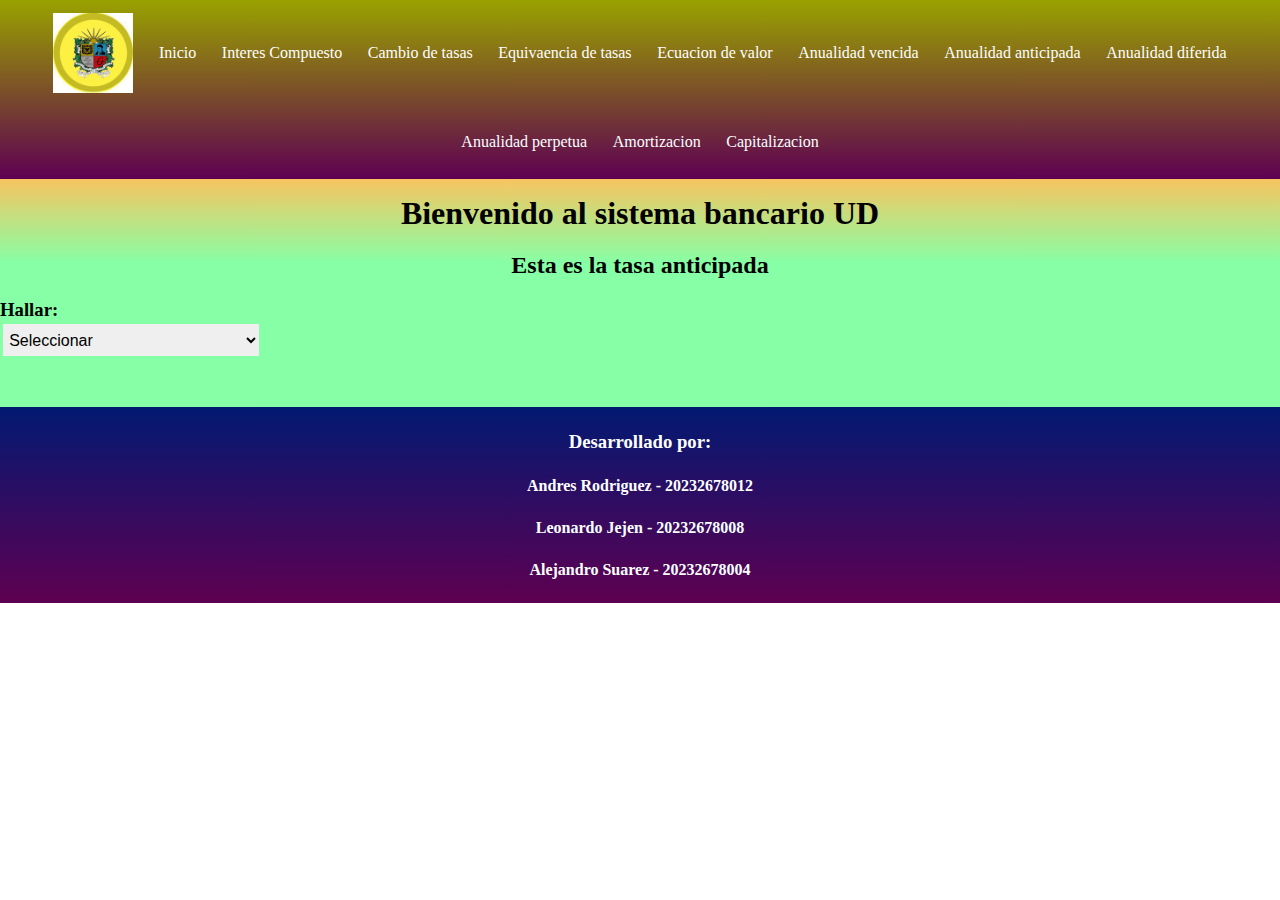
<file: pages/tasa_anticipada.html>
<!DOCTYPE html>
<html>
    <head>
        <meta charset="UTF-8"/>
        <link rel="stylesheet" href="../styles/styles.css">
        <title>Banca UD</title>
        <link rel="icon" href="../img/Icon.ico">
    </head>
    <body>
        <header>
            <img src="../img/Logo.png" alt="Logo"/>
            <a href="../index.html">Inicio</a>
            <a href="./interes_compuesto.html">Interes Compuesto</a><!--F = S = P(1+i)^n-->
            <a href="./cambio_de_tasa.html">Cambio de tasas</a><!----><!--i = j/m || j = i*m-->
            <a href="./equivalencia.html">Equivaencia de tasas</a><!----><!--(1+i)^n = (1+i)^m-->
            <a href="./ecuacion_valor.html">Ecuacion de valor</a>
            <a href="./anualidad_vencida.html">Anualidad vencida</a>
            <a href="./anualidad_anticipada.html">Anualidad anticipada</a>
            <a href="./anualidad_diferida.html">Anualidad diferida</a>
            <a href="./anualidad_perpetua.html">Anualidad perpetua</a>
            <a href="./amortizacion.html">Amortizacion</a>
            <a href="./capitalizacion.html">Capitalizacion</a>
        </header>
        <main>
            <h1>Bienvenido al sistema bancario UD</h1>
            <h2>Esta es la tasa anticipada</h2>
            <h3 class="hallar">Hallar:</h3>
            <select id="buscar" class="buscador">
                <option>Seleccionar</option>
                <option value="1">Valor futuro</option>
                <option value="2">Valor presente</option>
                <option value="3">Interes</option>
                <option value="4">Numero de pagos</option>
            </select>
            <div class="datos">
                <label for="C1" id="L1"></label>
                <input type="number" id="C1"/>
                <label for="C2" id="L2"></label>
                <input type="number" id="C2"/>
                <select id="clase">
                    <option value="1">%</option>
                    <option value="2">No %</option>
                </select>
                <select id="anticipado">
                    <option value="">Seleccionar</option>
                    <option value=true>Anticipada</option>
                    <option value=false>No anticipada</option>
                </select>
                <select id="tasa">
                    <option value="">Seleccionar</option>
                    <option value="efectivo">Efectivo</option>
                    <option value="efectivo">Periodo</option>
                    <option value="nominal">Vencido</option>
                    <option value="nominal">Contable</option>
                    <option value="nominal">Nominal</option>
                </select>
                <select id="periodo">
                    <option value="">Seleccionar</option>
                    <option value="1">Mensual</option>
                    <option value="2">Bimestral</option>
                    <option value="3">Trimestral</option>
                    <option value="4">Cuatrimestral</option>
                    <option value="6">Semestral</option>
                    <option value="12">Anual</option>
                </select>
                <label id="cpalbl">Cuotas por año</label>
                <select id="cpa">
                    <option value="">Seleccionar</option>
                    <option value="12">1 cuota</option>
                    <option value="6">2 cuotas</option>
                    <option value="4">3 cuotas</option>
                    <option value="3">4 cuotas</option>
                    <option value="2">6 cuotas</option>
                    <option value="1">12 cuotas</option>
                </select>
                <label for="C3" id="L3"></label>
                <input type="number" id="C3"/>

                <label id="condicion"></label>
                <select id="a_clase">
                    <option value="1">%</option>
                    <option value="2">No %</option>
                </select>
                <select id="a_anticipado">
                    <option value="">Seleccionar</option>
                    <option value=true>Anticipada</option>
                    <option value=false>No anticipada</option>
                </select>
                <select id="a_tasa">
                    <option value="">Seleccionar</option>
                    <option value="efectivo">Efectivo</option>
                    <option value="efectivo">Periodo</option>
                    <option value="nominal">Vencido</option>
                    <option value="nominal">Contable</option>
                    <option value="nominal">Nominal</option>
                </select>
                <select id="a_periodo">
                    <option value="">Seleccionar</option>
                    <option value="1">Mensual</option>
                    <option value="2">Bimestral</option>
                    <option value="3">Trimestral</option>
                    <option value="4">Cuatrimestral</option>
                    <option value="6">Semestral</option>
                    <option value="12">Anual</option>
                </select>
                
            </div>

            <button id="solucionar" class="btn">Solucionar</button>
            <label id="resultado" class="res"></label>
        </main>
        <footer>
            <h3>Desarrollado por:</h3>
            <h4>Andres Rodriguez - 20232678012</h4>
            <h4>Leonardo Jejen - 20232678008</h4>
            <h4>Alejandro Suarez - 20232678004</h4>
        </footer>
    </body>
</html>
<script type="text/javascript">
    esconder();
    let buscar = document.getElementById("buscar");
    //Dinamismo de campos
    buscar.addEventListener("change" , ()=>{
        switch(parseInt(buscar.value)){
            case 1:{
                document.getElementById("clase").style.display = "inline-block";
                document.getElementById("tasa").style.display = "inline-block";
                document.getElementById("periodo").style.display = "inline-block";
                document.getElementById("anticipado").style.display = "inline-block";
                document.getElementById("cpalbl").style.display = "none";
                document.getElementById("cpa").style.display = "none";
                document.getElementById("C3").style.display = "inline-block";
                document.getElementById("C1").style.display = "inline-block";
                document.getElementById("C2").style.display = "inline-block";
                document.getElementById("condicion").style.display = "inline-block";
                document.getElementById("a_tasa").style.display = "none";
                document.getElementById("a_clase").style.display = "none";
                document.getElementById("a_periodo").style.display = "inline-block";
                document.getElementById("a_anticipado").style.display = "none";
                document.getElementById("L1").style.display = "flex";
                document.getElementById("L2").style.display = "flex";
                document.getElementById("L3").style.display = "flex";
                document.getElementById("solucionar").style.display = "inline-block";
                document.getElementById("resultado").style.display = "inline-block";
                let l1 = document.getElementById("L1");
                let l2 = document.getElementById("L2");
                let l3 = document.getElementById("L3");
                l1.innerHTML = "Valor presente";
                l2.innerHTML = "Interes";
                l3.innerHTML = "Numero de pagos";
                document.getElementById("condicion").innerHTML = "Considerar como i efectivo de periodo:";
                break;
            }
            case 2:{
                document.getElementById("clase").style.display = "inline-block";
                document.getElementById("tasa").style.display = "inline-block";
                document.getElementById("periodo").style.display = "inline-block";
                document.getElementById("anticipado").style.display = "inline-block";
                document.getElementById("cpalbl").style.display = "none";
                document.getElementById("cpa").style.display = "none";
                document.getElementById("C3").style.display = "inline-block";
                document.getElementById("C1").style.display = "inline-block";
                document.getElementById("C2").style.display = "inline-block";
                document.getElementById("condicion").style.display = "inline-block";
                document.getElementById("a_tasa").style.display = "none";
                document.getElementById("a_clase").style.display = "none";
                document.getElementById("a_periodo").style.display = "inline-block";
                document.getElementById("a_anticipado").style.display = "none";
                document.getElementById("L1").style.display = "flex";
                document.getElementById("L2").style.display = "flex";
                document.getElementById("L3").style.display = "flex";
                document.getElementById("solucionar").style.display = "inline-block";
                document.getElementById("resultado").style.display = "inline-block";
                let l1 = document.getElementById("L1");
                let l2 = document.getElementById("L2");
                let l3 = document.getElementById("L3");
                l1.innerHTML = "Valor futuro";
                l2.innerHTML = "Interes";
                l3.innerHTML = "Numero de pagos";
                document.getElementById("condicion").innerHTML = "Considerar como i efectivo de periodo:";
                break;
            }
            case 3:{
                document.getElementById("clase").style.display = "none";
                document.getElementById("tasa").style.display = "none";
                document.getElementById("periodo").style.display = "none";
                document.getElementById("anticipado").style.display = "none";
                document.getElementById("cpalbl").style.display = "inline-block";
                document.getElementById("cpa").style.display = "inline-block";
                document.getElementById("C3").style.display = "inline-block";
                document.getElementById("C1").style.display = "inline-block";
                document.getElementById("C2").style.display = "inline-block";
                document.getElementById("condicion").style.display = "inline-block";
                document.getElementById("a_tasa").style.display = "inline-block";
                document.getElementById("a_clase").style.display = "inline-block";
                document.getElementById("a_periodo").style.display = "inline-block";
                document.getElementById("a_anticipado").style.display = "inline-block";
                document.getElementById("L1").style.display = "inline-block";
                document.getElementById("L2").style.display = "inline-block";
                document.getElementById("L3").style.display = "inline-block";
                document.getElementById("solucionar").style.display = "inline-block";
                document.getElementById("resultado").style.display = "inline-block";
                let l1 = document.getElementById("L1");
                let l2 = document.getElementById("L2");
                let l3 = document.getElementById("L3");
                l1.innerHTML = "Valor futuro";
                l2.innerHTML = "Valor presente";
                l3.innerHTML = "Numero de pagos";
                document.getElementById("condicion").innerHTML = "Hallar i como:";
                break;
            }
            case 4:{
                document.getElementById("clase").style.display = "inline-block";
                document.getElementById("tasa").style.display = "inline-block";
                document.getElementById("periodo").style.display = "inline-block";
                document.getElementById("anticipado").style.display = "inline-block";
                document.getElementById("cpalbl").style.display = "none";
                document.getElementById("cpa").style.display = "none";
                document.getElementById("C3").style.display = "inline-block";
                document.getElementById("C1").style.display = "inline-block";
                document.getElementById("C2").style.display = "inline-block";
                document.getElementById("condicion").style.display = "inline-block";
                document.getElementById("a_tasa").style.display = "none";
                document.getElementById("a_clase").style.display = "none";
                document.getElementById("a_periodo").style.display = "inline-block";
                document.getElementById("a_anticipado").style.display = "none";
                document.getElementById("L1").style.display = "flex";
                document.getElementById("L2").style.display = "flex";
                document.getElementById("L3").style.display = "flex";
                document.getElementById("solucionar").style.display = "inline-block";
                document.getElementById("resultado").style.display = "inline-block";
                let l1 = document.getElementById("L1");
                let l2 = document.getElementById("L2");
                let l3 = document.getElementById("L3");
                l1.innerHTML = "Valor futuro";
                l2.innerHTML = "Interes";
                l3.innerHTML = "Valor presente";
                document.getElementById("condicion").innerHTML = "Considerar como i efectivo de periodo:";
                break;
            }
            default:{
                esconder();
                let l1 = document.getElementById("L1");
                let l2 = document.getElementById("L2");
                let l3 = document.getElementById("L3");
                l1.innerHTML = "";
                l2.innerHTML = "";
                l3.innerHTML = "";
                document.getElementById("condicion").innerHTML = "";
                break;
            }
        }
    });
    let solucionar = document.getElementById("solucionar");
    //Solucionador
    solucionar.addEventListener("click",()=>{
        switch(parseInt(buscar.value)){
            case 1:{
                if(validar()){
                    if(parseInt(document.getElementById("C2").value)>=0 && parseInt(document.getElementById("C1").value)>=0 && parseInt(document.getElementById("C3").value)>=0){
                        console.log("S = P(1+i)^n");
                        let p = parseFloat(document.getElementById("C1").value);
                        let i = conversor(parseFloat(document.getElementById("C2").value),true,2,"efectivo",false);
                        let n = parseFloat(document.getElementById("C3").value);
                        let res = p*(Math.pow((1+i),n));
                        document.getElementById("resultado").innerHTML = res.toFixed(6);
                    }else{
                        alert("Los campos deben ser mayores a 0");
                    }
                }else{
                    alert("Ingrese todos los datos");
                }
                break;
            }
            case 2:{
                if(validar()){
                    if(parseInt(document.getElementById("C2").value)>=0 && parseInt(document.getElementById("C1").value)>=0 && parseInt(document.getElementById("C3").value)>=0){
                        console.log("P = S/(1+i)^n");
                        let s = parseFloat(document.getElementById("C1").value);
                        let i = conversor(parseFloat(document.getElementById("C2").value),true,2,"efectivo",false);
                        let n = parseFloat(document.getElementById("C3").value);
                        let res = s/(Math.pow((1+i),n));
                        document.getElementById("resultado").innerHTML = res.toFixed(6);
                    }else{
                        alert("Los campos deben ser mayores a 0");
                    }
                }else{
                    alert("Ingrese todos los datos");
                }
                break;
            }
            case 3:{
                if(validar()){
                    if(parseInt(document.getElementById("C2").value)>=0 && parseInt(document.getElementById("C1").value)>=0 && parseInt(document.getElementById("C3").value)>=0){
                        console.log("nroot(S/P) - 1 = i");
                        let s = parseFloat(document.getElementById("C1").value);
                        let p = parseFloat(document.getElementById("C2").value);
                        let n = parseFloat(document.getElementById("C3").value);
                        let res = conversor((Math.pow((s/p),(1/n))) - 1,false,2,"efectivo",false);
                        document.getElementById("resultado").innerHTML = res.toFixed(6) + " " + name();
                    }else{
                        alert("Los campos deben ser mayores a 0");
                    }
                }else{
                    alert("Ingrese todos los datos");
                }
                break;
            }
            case 4:{
                if(validar()){
                    if(parseInt(document.getElementById("C2").value)>=0 && parseInt(document.getElementById("C1").value)>=0 && parseInt(document.getElementById("C3").value)>=0){
                        console.log("Log(S/P)/Log(1+i) = n");
                        let s = parseFloat(document.getElementById("C1").value);
                        let i = conversor(parseFloat(document.getElementById("C2").value),true,2,"efectivo",false);
                        let p = parseFloat(document.getElementById("C3").value);
                        let res = (Math.log10(s/p))/(Math.log10(1+i));
                        document.getElementById("resultado").innerHTML = res.toFixed(6);
                    }else{
                        alert("Los campos deben ser mayores a 0");
                    }
                }else{
                    alert("Ingrese todos los datos");
                }
                break;
            }
            default:{
                console.log("DEF");
                break;
            }
        }
    });
    
    function conversor(i,kind,param1,param2,param3){
        if(kind){
            var campo = i;
            var clase = document.getElementById("clase").value;
            var anticipada = document.getElementById("anticipado").value;
            var tasa = document.getElementById("tasa").value;
            var periodo = document.getElementById("periodo").value;
            var a_clase = param1;
            var a_tasa = param2;
            var a_anticipada = param3+"";
            var a_periodo = document.getElementById("a_periodo").value;
        }else{
            var campo = i;
            var clase = param1;
            var tasa = param2;
            var anticipada = param3*"";
            var periodo = document.getElementById("cpa").value;
            var a_clase = document.getElementById("a_clase").value;
            var a_anticipada = document.getElementById("a_anticipado").value;
            var a_tasa = document.getElementById("a_tasa").value;
            var a_periodo = document.getElementById("a_periodo").value;
        }

        if(clase == 1){
                    campo = campo/100;
                }
                if(anticipada == "true"){
                    if(anticipada == a_anticipada){
                            if(tasa == "efectivo"){
                                if(a_tasa == tasa){
                                    console.log("ant, =, ef, =");
                                    campo = campo/(1-campo);
                                    console.log(campo);
                                    campo = (Math.pow(1+campo,(12/parseInt(periodo))/(12/parseInt(a_periodo))))-1;
                                    console.log(campo + "--" + periodo + "--" + a_periodo);
                                    campo = campo/(1+campo);
                                    console.log(campo);
                                }else{
                                    console.log("ant, =, ef, !=");
                                    campo = campo/(1-campo);
                                    console.log(campo);
                                    campo = (Math.pow(1+campo,(12/parseInt(periodo))/(12/parseInt(a_periodo))))-1;
                                    console.log(campo + "--" + periodo + "--" + a_periodo);
                                    campo = campo/(1+campo);
                                    console.log(campo);
                                    campo = campo * (12/a_periodo);
                                    console.log(campo);
                                }
                            }else{
                                if(a_tasa == tasa){
                                    console.log("ant, =, no, =");
                                    campo = campo/(12/periodo);
                                    console.log(campo);
                                    campo = campo/(1-campo);
                                    console.log(campo);
                                    campo = (Math.pow(1+campo,(12/parseInt(periodo))/(12/parseInt(a_periodo))))-1;
                                    console.log(campo + "--" + periodo + "--" + a_periodo);
                                    campo = campo/(1+campo);
                                    console.log(campo);
                                    campo = campo*(12/a_periodo);
                                    console.log(campo);
                                }else{
                                    console.log("ant, =, no, !=");
                                    campo = campo/(12/periodo);
                                    console.log(campo);
                                    campo = campo/(1-campo);
                                    console.log(campo);
                                    campo = (Math.pow(1+campo,(12/parseInt(periodo))/(12/parseInt(a_periodo))))-1;
                                    console.log(campo + "--" + periodo + "--" + a_periodo);
                                    campo = campo/(1+campo);
                                    console.log(campo);
                                }
                            }
                    }else{
                            if(tasa == "efectivo"){
                                if(a_tasa == tasa){
                                    console.log("ant, !=, ef, =");
                                    campo = campo/(1-campo);
                                    console.log(campo);
                                    campo = (Math.pow(1+campo,(12/parseInt(periodo))/(12/parseInt(a_periodo))))-1;
                                    console.log(campo + "--" + periodo + "--" + a_periodo);
                                }else{
                                    console.log("ant, !=, ef, !=");
                                    campo = campo/(1-campo);
                                    console.log(campo);
                                    campo = (Math.pow(1+campo,(12/parseInt(periodo))/(12/parseInt(a_periodo))))-1;
                                    console.log(campo + "--" + periodo + "--" + a_periodo);
                                    campo = campo * (12/a_periodo);
                                    console.log(campo);
                                }
                            }else{
                                if(a_tasa == tasa){
                                    console.log("ant, !=, no, =");
                                    campo = campo/(12/periodo);
                                    console.log(campo);
                                    campo = campo/(1-campo);
                                    console.log(campo);
                                    campo = (Math.pow(1+campo,(12/parseInt(periodo))/(12/parseInt(a_periodo))))-1;
                                    console.log(campo + "--" + periodo + "--" + a_periodo);
                                    campo = campo * (12/a_periodo);
                                    console.log(campo);
                                }else{
                                    console.log("ant, !=, no, !=");
                                    campo = campo/(12/periodo);
                                    console.log(campo);
                                    campo = campo/(1-campo);
                                    console.log(campo);
                                    campo = (Math.pow(1+campo,(12/parseInt(periodo))/(12/parseInt(a_periodo))))-1;
                                    console.log(campo + "--" + periodo + "--" + a_periodo);
                                }
                            }
                    }
                }else{
                    if(anticipada == a_anticipada){
                            if(tasa == "efectivo"){
                                if(a_tasa == tasa){
                                    console.log("!ant, =, ef, =");
                                    campo = (Math.pow(1+campo,(12/parseInt(periodo))/(12/parseInt(a_periodo))))-1;
                                    console.log(campo + "--" + periodo + "--" + a_periodo);
                                }else{
                                    console.log("!ant, =, ef, !=");
                                    campo = (Math.pow(1+campo,(12/parseInt(periodo))/(12/parseInt(a_periodo))))-1;
                                    console.log(campo + "--" + periodo + "--" + a_periodo);
                                    campo = campo * (12/a_periodo);
                                    console.log(campo);
                                }
                            }else{
                                if(a_tasa == tasa){
                                    console.log("!ant, =, no, =");
                                    campo = campo/(12/periodo);
                                    console.log(campo);
                                    campo = (Math.pow(1+campo,(12/parseInt(periodo))/(12/parseInt(a_periodo))))-1;
                                    console.log(campo + "--" + periodo + "--" + a_periodo);
                                    campo = campo*(12/a_periodo);
                                    console.log(campo);
                                }else{
                                    console.log("!ant, =, no, !=");
                                    campo = campo/(12/periodo);
                                    console.log(campo);
                                    campo = (Math.pow(1+campo,(12/parseInt(periodo))/(12/parseInt(a_periodo))))-1;
                                    console.log(campo + "--" + periodo + "--" + a_periodo);
                                }
                            }
                    }else{
                            if(tasa == "efectivo"){
                                if(a_tasa == tasa){
                                    console.log("!ant, !=, ef, =");
                                    campo = (Math.pow(1+campo,(12/parseInt(periodo))/(12/parseInt(a_periodo))))-1;
                                    console.log(campo + "--" + periodo + "--" + a_periodo);
                                    campo = campo/(1+campo);
                                    console.log(campo);
                                }else{
                                    console.log("!ant, !=, ef, !=");
                                    campo = (Math.pow(1+campo,(12/parseInt(periodo))/(12/parseInt(a_periodo))))-1;
                                    console.log(campo + "--" + periodo + "--" + a_periodo);
                                    campo = campo/(1+campo);
                                    console.log(campo);
                                    campo = campo*(12/a_periodo);
                                    console.log(campo);
                                }
                            }else{
                                if(a_tasa == tasa){
                                    console.log("!ant, !=, no, =");
                                    campo = campo/(12/periodo);
                                    console.log(campo);
                                    campo = (Math.pow(1+campo,(12/parseInt(periodo))/(12/parseInt(a_periodo))))-1;
                                    console.log(campo + "--" + periodo + "--" + a_periodo);
                                    campo = campo/(1+campo);
                                    console.log(campo);
                                    campo = campo * (12/a_periodo);
                                    console.log(campo);
                                }else{
                                    console.log("!ant, !=, no, !=");
                                    campo = campo/(12/periodo);
                                    console.log(campo);
                                    campo = (Math.pow(1+campo,(12/parseInt(periodo))/(12/parseInt(a_periodo))))-1;
                                    console.log(campo + "--" + periodo + "--" + a_periodo);
                                    campo = campo/(1+campo);
                                    console.log(campo);
                                }
                            }
                    }
                }
                if(a_clase == 1){
                    campo = campo*100;
                }
        
        return campo;
    }

    function esconder(){
        document.getElementById("clase").style.display = "none";
        document.getElementById("tasa").style.display = "none";
        document.getElementById("periodo").style.display = "none";
        document.getElementById("cpalbl").style.display = "none";
        document.getElementById("cpa").style.display = "none";
        document.getElementById("C3").style.display = "none";
        document.getElementById("C1").style.display = "none";
        document.getElementById("C2").style.display = "none";
        document.getElementById("condicion").style.display = "none";
        document.getElementById("a_tasa").style.display = "none";
        document.getElementById("a_clase").style.display = "none";
        document.getElementById("a_periodo").style.display = "none";
        document.getElementById("a_anticipado").style.display = "none";
        document.getElementById("anticipado").style.display = "none";
        document.getElementById("L1").style.display = "none";
        document.getElementById("L2").style.display = "none";
        document.getElementById("L3").style.display = "none";
        document.getElementById("solucionar").style.display = "none";
        document.getElementById("resultado").style.display = "none";
    }
    function validar(){
        if(document.getElementById("tasa").style.display != "none" && document.getElementById("tasa").value==""){
            return false
        }
        if(document.getElementById("periodo").style.display != "none" && document.getElementById("periodo").value==""){
            return false
        }
        if(document.getElementById("C2").style.display != "none" && document.getElementById("C2").value==""){
            return false
        }
        if(document.getElementById("cpa").style.display != "none" && document.getElementById("cpa").value==""){
            return false
        }
        if(document.getElementById("anticipado").style.display != "none" && document.getElementById("anticipado").value==""){
            return false
        }
        if(document.getElementById("a_anticipado").style.display != "none" && document.getElementById("a_anticipado").value==""){
            return false
        }
        if(document.getElementById("C3").style.display != "none" && document.getElementById("C3").value==""){
            return false
        }
        if(document.getElementById("C1").style.display != "none" && document.getElementById("C1").value==""){
            return false
        }
        if(document.getElementById("a_tasa").style.display != "none" && document.getElementById("a_tasa").value==""){
            return false
        }
        if(document.getElementById("a_periodo").style.display != "none" && document.getElementById("a_periodo").value==""){
            return false
        }
        return true
    }
    function name (){
        let name = "";

        if(parseInt(document.getElementById("a_clase").value) == 1){
            name += "% ";
        }
        switch(parseInt(document.getElementById("a_tasa").selectedIndex)){
            case 1:{
                name += "E";
                break;
            }
            case 2:{
                name += "P";
                break;
            }
            case 3:{
                name += "V";
                break;
            }
            case 4:{
                name += "C";
                break;
            }
            case 5:{
                name += "N";
                break;
            }
        }
        
        switch(parseInt(document.getElementById("a_periodo").selectedIndex)){
            case 1:{
                name += "M";
                break;
            }
            case 2:{
                name += "B";
                break;
            }
            case 3:{
                name += "T";
                break;
            }
            case 4:{
                name += "C";
                break;
            }
            case 5:{
                name += "S";
                break;
            }
            case 6:{
                name += "A";
                break;
            }
        }
        if(document.getElementById("a_anticipado").value == "true"){
            name += "a";
        }
        return name;
    }
</script>
</file>
<file: styles/styles.css>
main{
    background: rgb(62,255,113);
    background: linear-gradient(0deg, rgba(62,255,113,0.6280637254901961) 63%, rgba(247,193,87,0.947391456582633) 100%);
    padding: 1rem 0;
}
header{
    background: rgb(94,0,81);
    background: linear-gradient(0deg, rgba(94,0,81,1) 0%, rgba(153,162,0,1) 100%);
}
body{
    margin: 0;
}
header{
    display: flex;
    flex-wrap: wrap;
    justify-content: center;
    align-items: center;
}
header a{
    text-align: center;
    text-decoration: none;
    display: flex;
    align-items: center;
    color: white;
    margin: 1%;
    height: 3rem;
}
header img{
    margin: 1%;
    color: white;
    height: 5rem;
    width: 5rem;
}
h1{
    text-align: center;
    margin: 0;
}
h2{
    text-align: center;
}
.link{
    text-decoration: none;
    color: blue;
}
.hallar{
    text-align: left;
    color: black;
}
.buscador{
    border: none;
    height: 2rem;
    width: 20%;
    font-size: 100%;
}
.datos{
    display: flex;
    flex-wrap: wrap;
    justify-content: center;
    margin: 1rem 0.5rem;
}
.datos div{
    display: flex;
    flex-wrap: wrap;
    justify-content: center;
}
#creador select{
    border: none;
    height: 2rem;
    width: 20%;
    font-size: 100%;
}
.manual{
    font-size: 105%;
    font-weight: bold;
}
#advertencia{
    color: rgb(125, 4, 4);
    font-weight: bold;
}
.advertencia{
    font-size: 110%;
    font-weight: bold;
}
p{
    width: 100%;
    text-align: center;
}
label{
    height: 2rem;
    font-size: 120%;
    display: flex;
    align-items: center;
    margin: 0.3rem;
}
input{
    font-size: 100%;
    height: 2rem;
    margin: 0.2rem;
    border: none;
    padding: 0;
}
select{
    font-size: 100%;
    height: 2rem;
    margin: 0.2rem;
    border: none;
    padding: 2px;
}
.btn{
    display: inline-block;
    border: none;
    height: 2.5rem;
    width: 100%;
    font-size: 100%;
    background: rgb(220,131,255);
    background: radial-gradient(circle, rgba(220,131,255,1) 0%, rgba(64,29,29,1) 100%);
    color: white;
}
.res{
    display: inline-block;
    width: 100%;
    text-align: center;
    color: rgb(158, 0, 0);
    font-size: 150%;
    height: 2rem;
    margin-right: 0;
    margin-left: 0;
}
th, td{
    border: solid;
    text-align: center;
    font-size: 120%;
    width: 10rem;
}
h3{
    color: white;
    text-align: center;
    margin: 0;
}
h4{
    color: white;
    text-align: center;
    margin-bottom: 0;
    margin-top: 1.5rem;
}
footer{
    background: rgb(94,0,81);
    background: linear-gradient(0deg, rgba(94,0,81,1) 0%, rgba(2,25,114,1) 100%);
    padding: 1.5rem 0;
}
</file>
